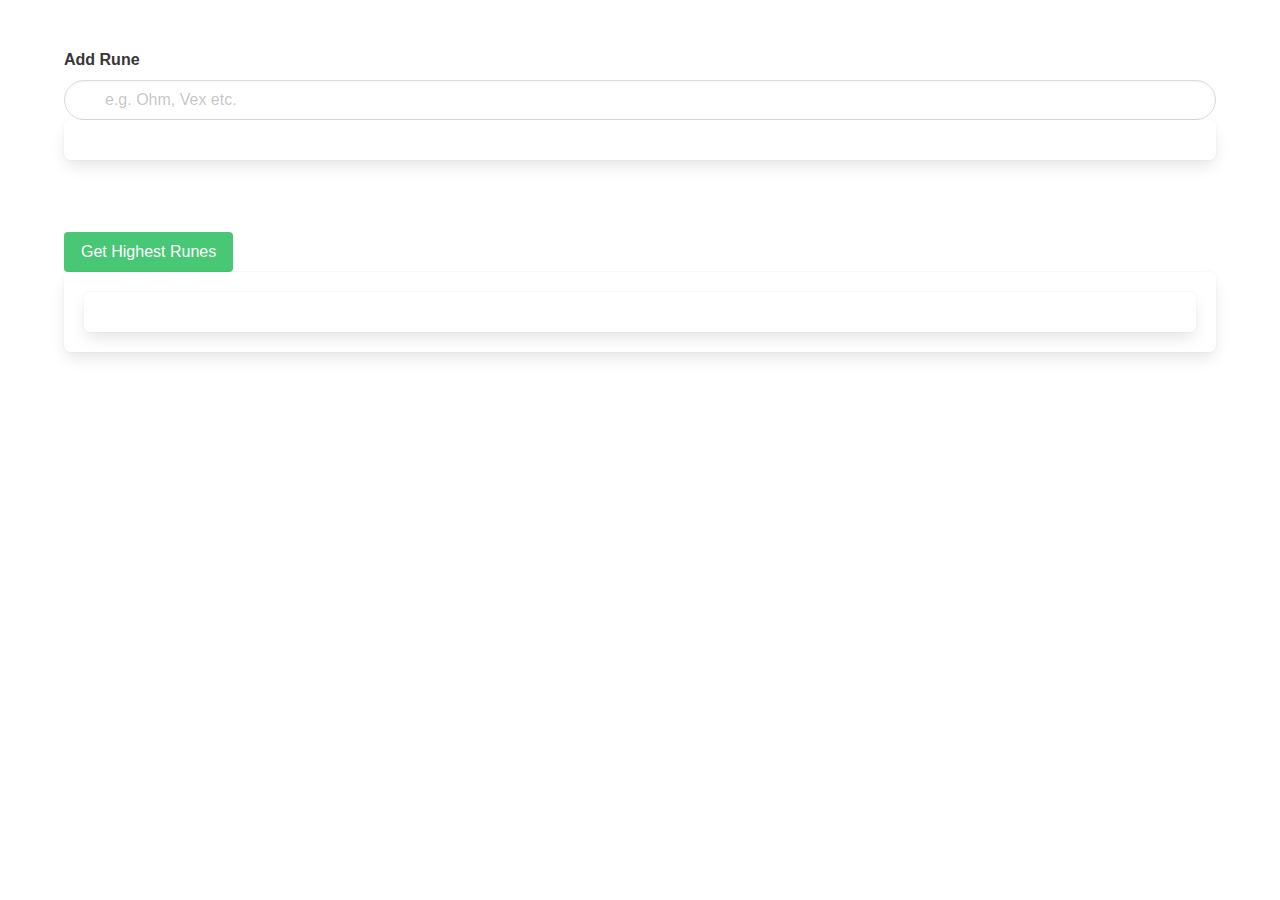
<file: d2runecombinator/index.html>
<html>
<head>
    <meta charset="utf-8">
    <link rel="stylesheet" href="vendor/normalize.css" />
    <link rel="stylesheet" href="vendor/buefy/buefy.min.css" />
    <link rel="stylesheet" href="vendor/font-awesome/css/all.css" />
    <link rel="stylesheet" href="css/main.css" />

    <script src="vendor/lodash/core.js"></script>
    <script src="vendor/jquery-3.6.0.min.js"></script>
    <script src="vendor/vue.js"></script>
    <script src="vendor/buefy/buefy.min.js"></script>
    <script src="vendor/vue-draggable/Sortable.min.js"></script>
    <script src="vendor/vue-draggable/vuedraggable.umd.js"></script>

    <title>Rune Combination</title>
</head>
<body>

<div id="app"> </div>

<script src="js/utilities.js"></script>
<script src="js/runeCombinationConfig.js"></script>
<script src="js/runeCombination.js"></script>
<script src="js/runeGroup.js"></script>
<script src="js/vue/runeView.js"></script>
<script src="js/vue/addRuneViewComponent.js"></script>
<script src="js/vue/runeView.js"></script>
<script src="js/vue/main.js"></script>

</body>
</html>
</file>
<file: d2runecombinator/css/main.css>
.passive-animation-step {
    background: none !important;
}

.animation-step {
    cursor: pointer;
    margin: 7px 0;
    font-weight: 600;
    margin: 1px !important;
}

.animation-step:hover {
    background-color: #4c4c4c;
}

.animation-small-input {
    width: 100px;
}

.table-row-spacer {
    width: 3em;
}
</file>
<file: d2runecombinator/vendor/buefy/buefy.min.css>
@charset "UTF-8";/*! Buefy v0.9.7 | MIT License | github.com/buefy/buefy */.is-noscroll{position:fixed;overflow-y:hidden;width:100%;bottom:0}@keyframes fadeOut{from{opacity:1}to{opacity:0}}.fadeOut{animation-name:fadeOut}@keyframes fadeOutDown{from{opacity:1}to{opacity:0;transform:translate3d(0,100%,0)}}.fadeOutDown{animation-name:fadeOutDown}@keyframes fadeOutUp{from{opacity:1}to{opacity:0;transform:translate3d(0,-100%,0)}}.fadeOutUp{animation-name:fadeOutUp}@keyframes fadeIn{from{opacity:0}to{opacity:1}}.fadeIn{animation-name:fadeIn}@keyframes fadeInDown{from{opacity:0;transform:translate3d(0,-100%,0)}to{opacity:1;transform:none}}.fadeInDown{animation-name:fadeInDown}@keyframes fadeInUp{from{opacity:0;transform:translate3d(0,100%,0)}to{opacity:1;transform:none}}.fadeInUp{animation-name:fadeInUp}.fade-enter-active,.fade-leave-active{transition:opacity 150ms ease-out}.fade-enter,.fade-leave-to{opacity:0}.zoom-in-enter-active,.zoom-in-leave-active{transition:opacity 150ms ease-out}.zoom-in-enter-active .animation-content,.zoom-in-leave-active .animation-content{transition:transform 150ms ease-out}.zoom-in-enter,.zoom-in-leave-active{opacity:0}.zoom-in-enter .animation-content,.zoom-in-leave-active .animation-content{transform:scale(.95)}.zoom-out-enter-active,.zoom-out-leave-active{transition:opacity 150ms ease-out}.zoom-out-enter-active .animation-content,.zoom-out-leave-active .animation-content{transition:transform 150ms ease-out}.zoom-out-enter,.zoom-out-leave-active{opacity:0}.zoom-out-enter .animation-content,.zoom-out-leave-active .animation-content{transform:scale(1.05)}.slide-next-enter-active,.slide-next-leave-active,.slide-prev-enter-active,.slide-prev-leave-active{transition:transform 250ms cubic-bezier(.785,.135,.15,.86)}.slide-next-enter,.slide-prev-leave-to{transform:translate3d(-100%,0,0);position:absolute;width:100%}.slide-next-leave-to,.slide-prev-enter{transform:translate3d(100%,0,0);position:absolute;width:100%}.slide-down-enter-active,.slide-down-leave-active,.slide-up-enter-active,.slide-up-leave-active{transition:transform 250ms cubic-bezier(.785,.135,.15,.86)}.slide-down-enter,.slide-up-leave-to{transform:translate3d(0,-100%,0);position:absolute;height:100%}.slide-down-leave-to,.slide-up-enter{transform:translate3d(0,100%,0);position:absolute;height:100%}.slide-enter-active{transition:150ms ease-out}.slide-leave-active{transition:150ms ease-out;transition-timing-function:cubic-bezier(0,1,.5,1)}.slide-enter-to,.slide-leave{max-height:100px;overflow:hidden}.slide-enter,.slide-leave-to{overflow:hidden;max-height:0}/*! bulma.io v0.9.2 | MIT License | github.com/jgthms/bulma */.button,.file-cta,.file-name,.input,.pagination-ellipsis,.pagination-link,.pagination-next,.pagination-previous,.select select,.taginput .taginput-container.is-focusable,.textarea{-moz-appearance:none;-webkit-appearance:none;align-items:center;border:1px solid transparent;border-radius:4px;box-shadow:none;display:inline-flex;font-size:1rem;height:2.5em;justify-content:flex-start;line-height:1.5;padding-bottom:calc(.5em - 1px);padding-left:calc(.75em - 1px);padding-right:calc(.75em - 1px);padding-top:calc(.5em - 1px);position:relative;vertical-align:top}.button:active,.button:focus,.file-cta:active,.file-cta:focus,.file-name:active,.file-name:focus,.input:active,.input:focus,.is-active.button,.is-active.file-cta,.is-active.file-name,.is-active.input,.is-active.pagination-ellipsis,.is-active.pagination-link,.is-active.pagination-next,.is-active.pagination-previous,.is-active.textarea,.is-focused.button,.is-focused.file-cta,.is-focused.file-name,.is-focused.input,.is-focused.pagination-ellipsis,.is-focused.pagination-link,.is-focused.pagination-next,.is-focused.pagination-previous,.is-focused.textarea,.pagination-ellipsis:active,.pagination-ellipsis:focus,.pagination-link:active,.pagination-link:focus,.pagination-next:active,.pagination-next:focus,.pagination-previous:active,.pagination-previous:focus,.select select.is-active,.select select.is-focused,.select select:active,.select select:focus,.taginput .is-active.taginput-container.is-focusable,.taginput .is-focused.taginput-container.is-focusable,.taginput .taginput-container.is-focusable:active,.taginput .taginput-container.is-focusable:focus,.textarea:active,.textarea:focus{outline:0}.select fieldset[disabled] select,.select select[disabled],.taginput [disabled].taginput-container.is-focusable,.taginput fieldset[disabled] .taginput-container.is-focusable,[disabled].button,[disabled].file-cta,[disabled].file-name,[disabled].input,[disabled].pagination-ellipsis,[disabled].pagination-link,[disabled].pagination-next,[disabled].pagination-previous,[disabled].textarea,fieldset[disabled] .button,fieldset[disabled] .file-cta,fieldset[disabled] .file-name,fieldset[disabled] .input,fieldset[disabled] .pagination-ellipsis,fieldset[disabled] .pagination-link,fieldset[disabled] .pagination-next,fieldset[disabled] .pagination-previous,fieldset[disabled] .select select,fieldset[disabled] .taginput .taginput-container.is-focusable,fieldset[disabled] .textarea{cursor:not-allowed}.b-checkbox.checkbox,.b-radio.radio,.breadcrumb,.button,.carousel,.carousel-list,.file,.is-unselectable,.pagination-ellipsis,.pagination-link,.pagination-next,.pagination-previous,.switch,.tabs{-webkit-touch-callout:none;-webkit-user-select:none;-moz-user-select:none;-ms-user-select:none;user-select:none}.navbar-link:not(.is-arrowless)::after,.select:not(.is-multiple):not(.is-loading)::after{border:3px solid transparent;border-radius:2px;border-right:0;border-top:0;content:" ";display:block;height:.625em;margin-top:-.4375em;pointer-events:none;position:absolute;top:50%;transform:rotate(-45deg);transform-origin:center;width:.625em}.block:not(:last-child),.box:not(:last-child),.breadcrumb:not(:last-child),.content:not(:last-child),.highlight:not(:last-child),.level:not(:last-child),.message:not(:last-child),.notification:not(:last-child),.pagination:not(:last-child),.progress-wrapper.is-not-native:not(:last-child),.progress:not(:last-child),.subtitle:not(:last-child),.table-container:not(:last-child),.table:not(:last-child),.tabs:not(:last-child),.title:not(:last-child){margin-bottom:1.5rem}.delete,.modal-close{-webkit-touch-callout:none;-webkit-user-select:none;-moz-user-select:none;-ms-user-select:none;user-select:none;-moz-appearance:none;-webkit-appearance:none;background-color:rgba(10,10,10,.2);border:none;border-radius:290486px;cursor:pointer;pointer-events:auto;display:inline-block;flex-grow:0;flex-shrink:0;font-size:0;height:20px;max-height:20px;max-width:20px;min-height:20px;min-width:20px;outline:0;position:relative;vertical-align:top;width:20px}.delete::after,.delete::before,.modal-close::after,.modal-close::before{background-color:#fff;content:"";display:block;left:50%;position:absolute;top:50%;transform:translateX(-50%) translateY(-50%) rotate(45deg);transform-origin:center center}.delete::before,.modal-close::before{height:2px;width:50%}.delete::after,.modal-close::after{height:50%;width:2px}.delete:focus,.delete:hover,.modal-close:focus,.modal-close:hover{background-color:rgba(10,10,10,.3)}.delete:active,.modal-close:active{background-color:rgba(10,10,10,.4)}.is-small.delete,.is-small.modal-close{height:16px;max-height:16px;max-width:16px;min-height:16px;min-width:16px;width:16px}.is-medium.delete,.is-medium.modal-close{height:24px;max-height:24px;max-width:24px;min-height:24px;min-width:24px;width:24px}.is-large.delete,.is-large.modal-close{height:32px;max-height:32px;max-width:32px;min-height:32px;min-width:32px;width:32px}.button.is-loading::after,.control.is-loading::after,.loader,.select.is-loading::after{animation:spinAround .5s infinite linear;border:2px solid #dbdbdb;border-radius:290486px;border-right-color:transparent;border-top-color:transparent;content:"";display:block;height:1em;position:relative;width:1em}.b-image-wrapper>img.has-ratio,.b-image-wrapper>img.placeholder,.hero-video,.image.is-16by9 .has-ratio,.image.is-16by9 img,.image.is-1by1 .has-ratio,.image.is-1by1 img,.image.is-1by2 .has-ratio,.image.is-1by2 img,.image.is-1by3 .has-ratio,.image.is-1by3 img,.image.is-2by1 .has-ratio,.image.is-2by1 img,.image.is-2by3 .has-ratio,.image.is-2by3 img,.image.is-3by1 .has-ratio,.image.is-3by1 img,.image.is-3by2 .has-ratio,.image.is-3by2 img,.image.is-3by4 .has-ratio,.image.is-3by4 img,.image.is-3by5 .has-ratio,.image.is-3by5 img,.image.is-4by3 .has-ratio,.image.is-4by3 img,.image.is-4by5 .has-ratio,.image.is-4by5 img,.image.is-5by3 .has-ratio,.image.is-5by3 img,.image.is-5by4 .has-ratio,.image.is-5by4 img,.image.is-9by16 .has-ratio,.image.is-9by16 img,.image.is-square .has-ratio,.image.is-square img,.is-overlay,.modal,.modal-background{bottom:0;left:0;position:absolute;right:0;top:0}/*! minireset.css v0.0.6 | MIT License | github.com/jgthms/minireset.css */blockquote,body,dd,dl,dt,fieldset,figure,h1,h2,h3,h4,h5,h6,hr,html,iframe,legend,li,ol,p,pre,textarea,ul{margin:0;padding:0}h1,h2,h3,h4,h5,h6{font-size:100%;font-weight:400}ul{list-style:none}button,input,select,textarea{margin:0}html{box-sizing:border-box}*,::after,::before{box-sizing:inherit}img,video{height:auto;max-width:100%}iframe{border:0}table{border-collapse:collapse;border-spacing:0}td,th{padding:0}td:not([align]),th:not([align]){text-align:inherit}html{background-color:#fff;font-size:16px;-moz-osx-font-smoothing:grayscale;-webkit-font-smoothing:antialiased;min-width:300px;overflow-x:hidden;overflow-y:scroll;text-rendering:optimizeLegibility;text-size-adjust:100%}article,aside,figure,footer,header,hgroup,section{display:block}body,button,input,optgroup,select,textarea{font-family:BlinkMacSystemFont,-apple-system,"Segoe UI",Roboto,Oxygen,Ubuntu,Cantarell,"Fira Sans","Droid Sans","Helvetica Neue",Helvetica,Arial,sans-serif}code,pre{-moz-osx-font-smoothing:auto;-webkit-font-smoothing:auto;font-family:monospace}body{color:#4a4a4a;font-size:1em;font-weight:400;line-height:1.5}a{color:#7957d5;cursor:pointer;text-decoration:none}a strong{color:currentColor}a:hover{color:#363636}code{background-color:#f5f5f5;color:#da1039;font-size:.875em;font-weight:400;padding:.25em .5em .25em}hr{background-color:#f5f5f5;border:none;display:block;height:2px;margin:1.5rem 0}img{height:auto;max-width:100%}input[type=checkbox],input[type=radio]{vertical-align:baseline}small{font-size:.875em}span{font-style:inherit;font-weight:inherit}strong{color:#363636;font-weight:700}fieldset{border:none}pre{-webkit-overflow-scrolling:touch;background-color:#f5f5f5;color:#4a4a4a;font-size:.875em;overflow-x:auto;padding:1.25rem 1.5rem;white-space:pre;word-wrap:normal}pre code{background-color:transparent;color:currentColor;font-size:1em;padding:0}table td,table th{vertical-align:top}table td:not([align]),table th:not([align]){text-align:inherit}table th{color:#363636}@keyframes spinAround{from{transform:rotate(0)}to{transform:rotate(359deg)}}.box{background-color:#fff;border-radius:6px;box-shadow:0 .5em 1em -.125em rgba(10,10,10,.1),0 0 0 1px rgba(10,10,10,.02);color:#4a4a4a;display:block;padding:1.25rem}a.box:focus,a.box:hover{box-shadow:0 .5em 1em -.125em rgba(10,10,10,.1),0 0 0 1px #7957d5}a.box:active{box-shadow:inset 0 1px 2px rgba(10,10,10,.2),0 0 0 1px #7957d5}.button{background-color:#fff;border-color:#dbdbdb;border-width:1px;color:#363636;cursor:pointer;justify-content:center;padding-bottom:calc(.5em - 1px);padding-left:1em;padding-right:1em;padding-top:calc(.5em - 1px);text-align:center;white-space:nowrap}.button strong{color:inherit}.button .icon,.button .icon.is-large,.button .icon.is-medium,.button .icon.is-small{height:1.5em;width:1.5em}.button .icon:first-child:not(:last-child){margin-left:calc(-.5em - 1px);margin-right:.25em}.button .icon:last-child:not(:first-child){margin-left:.25em;margin-right:calc(-.5em - 1px)}.button .icon:first-child:last-child{margin-left:calc(-.5em - 1px);margin-right:calc(-.5em - 1px)}.button.is-hovered,.button:hover{border-color:#b5b5b5;color:#363636}.button.is-focused,.button:focus{border-color:#7957d5;color:#363636}.button.is-focused:not(:active),.button:focus:not(:active){box-shadow:0 0 0 .125em rgba(121,87,213,.25)}.button.is-active,.button:active{border-color:#4a4a4a;color:#363636}.button.is-text{background-color:transparent;border-color:transparent;color:#4a4a4a;text-decoration:underline}.button.is-text.is-focused,.button.is-text.is-hovered,.button.is-text:focus,.button.is-text:hover{background-color:#f5f5f5;color:#363636}.button.is-text.is-active,.button.is-text:active{background-color:#e8e8e8;color:#363636}.button.is-text[disabled],fieldset[disabled] .button.is-text{background-color:transparent;border-color:transparent;box-shadow:none}.button.is-ghost{background:0 0;border-color:transparent;color:#7957d5;text-decoration:none}.button.is-ghost.is-hovered,.button.is-ghost:hover{color:#7957d5;text-decoration:underline}.button.is-white{background-color:#fff;border-color:transparent;color:#0a0a0a}.button.is-white.is-hovered,.button.is-white:hover{background-color:#f9f9f9;border-color:transparent;color:#0a0a0a}.button.is-white.is-focused,.button.is-white:focus{border-color:transparent;color:#0a0a0a}.button.is-white.is-focused:not(:active),.button.is-white:focus:not(:active){box-shadow:0 0 0 .125em rgba(255,255,255,.25)}.button.is-white.is-active,.button.is-white:active{background-color:#f2f2f2;border-color:transparent;color:#0a0a0a}.button.is-white[disabled],fieldset[disabled] .button.is-white{background-color:#fff;border-color:transparent;box-shadow:none}.button.is-white.is-inverted{background-color:#0a0a0a;color:#fff}.button.is-white.is-inverted.is-hovered,.button.is-white.is-inverted:hover{background-color:#000}.button.is-white.is-inverted[disabled],fieldset[disabled] .button.is-white.is-inverted{background-color:#0a0a0a;border-color:transparent;box-shadow:none;color:#fff}.button.is-white.is-loading::after{border-color:transparent transparent #0a0a0a #0a0a0a!important}.button.is-white.is-outlined{background-color:transparent;border-color:#fff;color:#fff}.button.is-white.is-outlined.is-focused,.button.is-white.is-outlined.is-hovered,.button.is-white.is-outlined:focus,.button.is-white.is-outlined:hover{background-color:#fff;border-color:#fff;color:#0a0a0a}.button.is-white.is-outlined.is-loading::after{border-color:transparent transparent #fff #fff!important}.button.is-white.is-outlined.is-loading.is-focused::after,.button.is-white.is-outlined.is-loading.is-hovered::after,.button.is-white.is-outlined.is-loading:focus::after,.button.is-white.is-outlined.is-loading:hover::after{border-color:transparent transparent #0a0a0a #0a0a0a!important}.button.is-white.is-outlined[disabled],fieldset[disabled] .button.is-white.is-outlined{background-color:transparent;border-color:#fff;box-shadow:none;color:#fff}.button.is-white.is-inverted.is-outlined{background-color:transparent;border-color:#0a0a0a;color:#0a0a0a}.button.is-white.is-inverted.is-outlined.is-focused,.button.is-white.is-inverted.is-outlined.is-hovered,.button.is-white.is-inverted.is-outlined:focus,.button.is-white.is-inverted.is-outlined:hover{background-color:#0a0a0a;color:#fff}.button.is-white.is-inverted.is-outlined.is-loading.is-focused::after,.button.is-white.is-inverted.is-outlined.is-loading.is-hovered::after,.button.is-white.is-inverted.is-outlined.is-loading:focus::after,.button.is-white.is-inverted.is-outlined.is-loading:hover::after{border-color:transparent transparent #fff #fff!important}.button.is-white.is-inverted.is-outlined[disabled],fieldset[disabled] .button.is-white.is-inverted.is-outlined{background-color:transparent;border-color:#0a0a0a;box-shadow:none;color:#0a0a0a}.button.is-black{background-color:#0a0a0a;border-color:transparent;color:#fff}.button.is-black.is-hovered,.button.is-black:hover{background-color:#040404;border-color:transparent;color:#fff}.button.is-black.is-focused,.button.is-black:focus{border-color:transparent;color:#fff}.button.is-black.is-focused:not(:active),.button.is-black:focus:not(:active){box-shadow:0 0 0 .125em rgba(10,10,10,.25)}.button.is-black.is-active,.button.is-black:active{background-color:#000;border-color:transparent;color:#fff}.button.is-black[disabled],fieldset[disabled] .button.is-black{background-color:#0a0a0a;border-color:transparent;box-shadow:none}.button.is-black.is-inverted{background-color:#fff;color:#0a0a0a}.button.is-black.is-inverted.is-hovered,.button.is-black.is-inverted:hover{background-color:#f2f2f2}.button.is-black.is-inverted[disabled],fieldset[disabled] .button.is-black.is-inverted{background-color:#fff;border-color:transparent;box-shadow:none;color:#0a0a0a}.button.is-black.is-loading::after{border-color:transparent transparent #fff #fff!important}.button.is-black.is-outlined{background-color:transparent;border-color:#0a0a0a;color:#0a0a0a}.button.is-black.is-outlined.is-focused,.button.is-black.is-outlined.is-hovered,.button.is-black.is-outlined:focus,.button.is-black.is-outlined:hover{background-color:#0a0a0a;border-color:#0a0a0a;color:#fff}.button.is-black.is-outlined.is-loading::after{border-color:transparent transparent #0a0a0a #0a0a0a!important}.button.is-black.is-outlined.is-loading.is-focused::after,.button.is-black.is-outlined.is-loading.is-hovered::after,.button.is-black.is-outlined.is-loading:focus::after,.button.is-black.is-outlined.is-loading:hover::after{border-color:transparent transparent #fff #fff!important}.button.is-black.is-outlined[disabled],fieldset[disabled] .button.is-black.is-outlined{background-color:transparent;border-color:#0a0a0a;box-shadow:none;color:#0a0a0a}.button.is-black.is-inverted.is-outlined{background-color:transparent;border-color:#fff;color:#fff}.button.is-black.is-inverted.is-outlined.is-focused,.button.is-black.is-inverted.is-outlined.is-hovered,.button.is-black.is-inverted.is-outlined:focus,.button.is-black.is-inverted.is-outlined:hover{background-color:#fff;color:#0a0a0a}.button.is-black.is-inverted.is-outlined.is-loading.is-focused::after,.button.is-black.is-inverted.is-outlined.is-loading.is-hovered::after,.button.is-black.is-inverted.is-outlined.is-loading:focus::after,.button.is-black.is-inverted.is-outlined.is-loading:hover::after{border-color:transparent transparent #0a0a0a #0a0a0a!important}.button.is-black.is-inverted.is-outlined[disabled],fieldset[disabled] .button.is-black.is-inverted.is-outlined{background-color:transparent;border-color:#fff;box-shadow:none;color:#fff}.button.is-light{background-color:#f5f5f5;border-color:transparent;color:rgba(0,0,0,.7)}.button.is-light.is-hovered,.button.is-light:hover{background-color:#eee;border-color:transparent;color:rgba(0,0,0,.7)}.button.is-light.is-focused,.button.is-light:focus{border-color:transparent;color:rgba(0,0,0,.7)}.button.is-light.is-focused:not(:active),.button.is-light:focus:not(:active){box-shadow:0 0 0 .125em rgba(245,245,245,.25)}.button.is-light.is-active,.button.is-light:active{background-color:#e8e8e8;border-color:transparent;color:rgba(0,0,0,.7)}.button.is-light[disabled],fieldset[disabled] .button.is-light{background-color:#f5f5f5;border-color:transparent;box-shadow:none}.button.is-light.is-inverted{background-color:rgba(0,0,0,.7);color:#f5f5f5}.button.is-light.is-inverted.is-hovered,.button.is-light.is-inverted:hover{background-color:rgba(0,0,0,.7)}.button.is-light.is-inverted[disabled],fieldset[disabled] .button.is-light.is-inverted{background-color:rgba(0,0,0,.7);border-color:transparent;box-shadow:none;color:#f5f5f5}.button.is-light.is-loading::after{border-color:transparent transparent rgba(0,0,0,.7) rgba(0,0,0,.7)!important}.button.is-light.is-outlined{background-color:transparent;border-color:#f5f5f5;color:#f5f5f5}.button.is-light.is-outlined.is-focused,.button.is-light.is-outlined.is-hovered,.button.is-light.is-outlined:focus,.button.is-light.is-outlined:hover{background-color:#f5f5f5;border-color:#f5f5f5;color:rgba(0,0,0,.7)}.button.is-light.is-outlined.is-loading::after{border-color:transparent transparent #f5f5f5 #f5f5f5!important}.button.is-light.is-outlined.is-loading.is-focused::after,.button.is-light.is-outlined.is-loading.is-hovered::after,.button.is-light.is-outlined.is-loading:focus::after,.button.is-light.is-outlined.is-loading:hover::after{border-color:transparent transparent rgba(0,0,0,.7) rgba(0,0,0,.7)!important}.button.is-light.is-outlined[disabled],fieldset[disabled] .button.is-light.is-outlined{background-color:transparent;border-color:#f5f5f5;box-shadow:none;color:#f5f5f5}.button.is-light.is-inverted.is-outlined{background-color:transparent;border-color:rgba(0,0,0,.7);color:rgba(0,0,0,.7)}.button.is-light.is-inverted.is-outlined.is-focused,.button.is-light.is-inverted.is-outlined.is-hovered,.button.is-light.is-inverted.is-outlined:focus,.button.is-light.is-inverted.is-outlined:hover{background-color:rgba(0,0,0,.7);color:#f5f5f5}.button.is-light.is-inverted.is-outlined.is-loading.is-focused::after,.button.is-light.is-inverted.is-outlined.is-loading.is-hovered::after,.button.is-light.is-inverted.is-outlined.is-loading:focus::after,.button.is-light.is-inverted.is-outlined.is-loading:hover::after{border-color:transparent transparent #f5f5f5 #f5f5f5!important}.button.is-light.is-inverted.is-outlined[disabled],fieldset[disabled] .button.is-light.is-inverted.is-outlined{background-color:transparent;border-color:rgba(0,0,0,.7);box-shadow:none;color:rgba(0,0,0,.7)}.button.is-dark{background-color:#363636;border-color:transparent;color:#fff}.button.is-dark.is-hovered,.button.is-dark:hover{background-color:#2f2f2f;border-color:transparent;color:#fff}.button.is-dark.is-focused,.button.is-dark:focus{border-color:transparent;color:#fff}.button.is-dark.is-focused:not(:active),.button.is-dark:focus:not(:active){box-shadow:0 0 0 .125em rgba(54,54,54,.25)}.button.is-dark.is-active,.button.is-dark:active{background-color:#292929;border-color:transparent;color:#fff}.button.is-dark[disabled],fieldset[disabled] .button.is-dark{background-color:#363636;border-color:transparent;box-shadow:none}.button.is-dark.is-inverted{background-color:#fff;color:#363636}.button.is-dark.is-inverted.is-hovered,.button.is-dark.is-inverted:hover{background-color:#f2f2f2}.button.is-dark.is-inverted[disabled],fieldset[disabled] .button.is-dark.is-inverted{background-color:#fff;border-color:transparent;box-shadow:none;color:#363636}.button.is-dark.is-loading::after{border-color:transparent transparent #fff #fff!important}.button.is-dark.is-outlined{background-color:transparent;border-color:#363636;color:#363636}.button.is-dark.is-outlined.is-focused,.button.is-dark.is-outlined.is-hovered,.button.is-dark.is-outlined:focus,.button.is-dark.is-outlined:hover{background-color:#363636;border-color:#363636;color:#fff}.button.is-dark.is-outlined.is-loading::after{border-color:transparent transparent #363636 #363636!important}.button.is-dark.is-outlined.is-loading.is-focused::after,.button.is-dark.is-outlined.is-loading.is-hovered::after,.button.is-dark.is-outlined.is-loading:focus::after,.button.is-dark.is-outlined.is-loading:hover::after{border-color:transparent transparent #fff #fff!important}.button.is-dark.is-outlined[disabled],fieldset[disabled] .button.is-dark.is-outlined{background-color:transparent;border-color:#363636;box-shadow:none;color:#363636}.button.is-dark.is-inverted.is-outlined{background-color:transparent;border-color:#fff;color:#fff}.button.is-dark.is-inverted.is-outlined.is-focused,.button.is-dark.is-inverted.is-outlined.is-hovered,.button.is-dark.is-inverted.is-outlined:focus,.button.is-dark.is-inverted.is-outlined:hover{background-color:#fff;color:#363636}.button.is-dark.is-inverted.is-outlined.is-loading.is-focused::after,.button.is-dark.is-inverted.is-outlined.is-loading.is-hovered::after,.button.is-dark.is-inverted.is-outlined.is-loading:focus::after,.button.is-dark.is-inverted.is-outlined.is-loading:hover::after{border-color:transparent transparent #363636 #363636!important}.button.is-dark.is-inverted.is-outlined[disabled],fieldset[disabled] .button.is-dark.is-inverted.is-outlined{background-color:transparent;border-color:#fff;box-shadow:none;color:#fff}.button.is-primary{background-color:#7957d5;border-color:transparent;color:#fff}.button.is-primary.is-hovered,.button.is-primary:hover{background-color:#714dd2;border-color:transparent;color:#fff}.button.is-primary.is-focused,.button.is-primary:focus{border-color:transparent;color:#fff}.button.is-primary.is-focused:not(:active),.button.is-primary:focus:not(:active){box-shadow:0 0 0 .125em rgba(121,87,213,.25)}.button.is-primary.is-active,.button.is-primary:active{background-color:#6943d0;border-color:transparent;color:#fff}.button.is-primary[disabled],fieldset[disabled] .button.is-primary{background-color:#7957d5;border-color:transparent;box-shadow:none}.button.is-primary.is-inverted{background-color:#fff;color:#7957d5}.button.is-primary.is-inverted.is-hovered,.button.is-primary.is-inverted:hover{background-color:#f2f2f2}.button.is-primary.is-inverted[disabled],fieldset[disabled] .button.is-primary.is-inverted{background-color:#fff;border-color:transparent;box-shadow:none;color:#7957d5}.button.is-primary.is-loading::after{border-color:transparent transparent #fff #fff!important}.button.is-primary.is-outlined{background-color:transparent;border-color:#7957d5;color:#7957d5}.button.is-primary.is-outlined.is-focused,.button.is-primary.is-outlined.is-hovered,.button.is-primary.is-outlined:focus,.button.is-primary.is-outlined:hover{background-color:#7957d5;border-color:#7957d5;color:#fff}.button.is-primary.is-outlined.is-loading::after{border-color:transparent transparent #7957d5 #7957d5!important}.button.is-primary.is-outlined.is-loading.is-focused::after,.button.is-primary.is-outlined.is-loading.is-hovered::after,.button.is-primary.is-outlined.is-loading:focus::after,.button.is-primary.is-outlined.is-loading:hover::after{border-color:transparent transparent #fff #fff!important}.button.is-primary.is-outlined[disabled],fieldset[disabled] .button.is-primary.is-outlined{background-color:transparent;border-color:#7957d5;box-shadow:none;color:#7957d5}.button.is-primary.is-inverted.is-outlined{background-color:transparent;border-color:#fff;color:#fff}.button.is-primary.is-inverted.is-outlined.is-focused,.button.is-primary.is-inverted.is-outlined.is-hovered,.button.is-primary.is-inverted.is-outlined:focus,.button.is-primary.is-inverted.is-outlined:hover{background-color:#fff;color:#7957d5}.button.is-primary.is-inverted.is-outlined.is-loading.is-focused::after,.button.is-primary.is-inverted.is-outlined.is-loading.is-hovered::after,.button.is-primary.is-inverted.is-outlined.is-loading:focus::after,.button.is-primary.is-inverted.is-outlined.is-loading:hover::after{border-color:transparent transparent #7957d5 #7957d5!important}.button.is-primary.is-inverted.is-outlined[disabled],fieldset[disabled] .button.is-primary.is-inverted.is-outlined{background-color:transparent;border-color:#fff;box-shadow:none;color:#fff}.button.is-primary.is-light{background-color:#f2effb;color:#552fbc}.button.is-primary.is-light.is-hovered,.button.is-primary.is-light:hover{background-color:#eae4f8;border-color:transparent;color:#552fbc}.button.is-primary.is-light.is-active,.button.is-primary.is-light:active{background-color:#e2daf6;border-color:transparent;color:#552fbc}.button.is-link{background-color:#7957d5;border-color:transparent;color:#fff}.button.is-link.is-hovered,.button.is-link:hover{background-color:#714dd2;border-color:transparent;color:#fff}.button.is-link.is-focused,.button.is-link:focus{border-color:transparent;color:#fff}.button.is-link.is-focused:not(:active),.button.is-link:focus:not(:active){box-shadow:0 0 0 .125em rgba(121,87,213,.25)}.button.is-link.is-active,.button.is-link:active{background-color:#6943d0;border-color:transparent;color:#fff}.button.is-link[disabled],fieldset[disabled] .button.is-link{background-color:#7957d5;border-color:transparent;box-shadow:none}.button.is-link.is-inverted{background-color:#fff;color:#7957d5}.button.is-link.is-inverted.is-hovered,.button.is-link.is-inverted:hover{background-color:#f2f2f2}.button.is-link.is-inverted[disabled],fieldset[disabled] .button.is-link.is-inverted{background-color:#fff;border-color:transparent;box-shadow:none;color:#7957d5}.button.is-link.is-loading::after{border-color:transparent transparent #fff #fff!important}.button.is-link.is-outlined{background-color:transparent;border-color:#7957d5;color:#7957d5}.button.is-link.is-outlined.is-focused,.button.is-link.is-outlined.is-hovered,.button.is-link.is-outlined:focus,.button.is-link.is-outlined:hover{background-color:#7957d5;border-color:#7957d5;color:#fff}.button.is-link.is-outlined.is-loading::after{border-color:transparent transparent #7957d5 #7957d5!important}.button.is-link.is-outlined.is-loading.is-focused::after,.button.is-link.is-outlined.is-loading.is-hovered::after,.button.is-link.is-outlined.is-loading:focus::after,.button.is-link.is-outlined.is-loading:hover::after{border-color:transparent transparent #fff #fff!important}.button.is-link.is-outlined[disabled],fieldset[disabled] .button.is-link.is-outlined{background-color:transparent;border-color:#7957d5;box-shadow:none;color:#7957d5}.button.is-link.is-inverted.is-outlined{background-color:transparent;border-color:#fff;color:#fff}.button.is-link.is-inverted.is-outlined.is-focused,.button.is-link.is-inverted.is-outlined.is-hovered,.button.is-link.is-inverted.is-outlined:focus,.button.is-link.is-inverted.is-outlined:hover{background-color:#fff;color:#7957d5}.button.is-link.is-inverted.is-outlined.is-loading.is-focused::after,.button.is-link.is-inverted.is-outlined.is-loading.is-hovered::after,.button.is-link.is-inverted.is-outlined.is-loading:focus::after,.button.is-link.is-inverted.is-outlined.is-loading:hover::after{border-color:transparent transparent #7957d5 #7957d5!important}.button.is-link.is-inverted.is-outlined[disabled],fieldset[disabled] .button.is-link.is-inverted.is-outlined{background-color:transparent;border-color:#fff;box-shadow:none;color:#fff}.button.is-link.is-light{background-color:#f2effb;color:#552fbc}.button.is-link.is-light.is-hovered,.button.is-link.is-light:hover{background-color:#eae4f8;border-color:transparent;color:#552fbc}.button.is-link.is-light.is-active,.button.is-link.is-light:active{background-color:#e2daf6;border-color:transparent;color:#552fbc}.button.is-info{background-color:#167df0;border-color:transparent;color:#fff}.button.is-info.is-hovered,.button.is-info:hover{background-color:#0f77ea;border-color:transparent;color:#fff}.button.is-info.is-focused,.button.is-info:focus{border-color:transparent;color:#fff}.button.is-info.is-focused:not(:active),.button.is-info:focus:not(:active){box-shadow:0 0 0 .125em rgba(22,125,240,.25)}.button.is-info.is-active,.button.is-info:active{background-color:#0e71de;border-color:transparent;color:#fff}.button.is-info[disabled],fieldset[disabled] .button.is-info{background-color:#167df0;border-color:transparent;box-shadow:none}.button.is-info.is-inverted{background-color:#fff;color:#167df0}.button.is-info.is-inverted.is-hovered,.button.is-info.is-inverted:hover{background-color:#f2f2f2}.button.is-info.is-inverted[disabled],fieldset[disabled] .button.is-info.is-inverted{background-color:#fff;border-color:transparent;box-shadow:none;color:#167df0}.button.is-info.is-loading::after{border-color:transparent transparent #fff #fff!important}.button.is-info.is-outlined{background-color:transparent;border-color:#167df0;color:#167df0}.button.is-info.is-outlined.is-focused,.button.is-info.is-outlined.is-hovered,.button.is-info.is-outlined:focus,.button.is-info.is-outlined:hover{background-color:#167df0;border-color:#167df0;color:#fff}.button.is-info.is-outlined.is-loading::after{border-color:transparent transparent #167df0 #167df0!important}.button.is-info.is-outlined.is-loading.is-focused::after,.button.is-info.is-outlined.is-loading.is-hovered::after,.button.is-info.is-outlined.is-loading:focus::after,.button.is-info.is-outlined.is-loading:hover::after{border-color:transparent transparent #fff #fff!important}.button.is-info.is-outlined[disabled],fieldset[disabled] .button.is-info.is-outlined{background-color:transparent;border-color:#167df0;box-shadow:none;color:#167df0}.button.is-info.is-inverted.is-outlined{background-color:transparent;border-color:#fff;color:#fff}.button.is-info.is-inverted.is-outlined.is-focused,.button.is-info.is-inverted.is-outlined.is-hovered,.button.is-info.is-inverted.is-outlined:focus,.button.is-info.is-inverted.is-outlined:hover{background-color:#fff;color:#167df0}.button.is-info.is-inverted.is-outlined.is-loading.is-focused::after,.button.is-info.is-inverted.is-outlined.is-loading.is-hovered::after,.button.is-info.is-inverted.is-outlined.is-loading:focus::after,.button.is-info.is-inverted.is-outlined.is-loading:hover::after{border-color:transparent transparent #167df0 #167df0!important}.button.is-info.is-inverted.is-outlined[disabled],fieldset[disabled] .button.is-info.is-inverted.is-outlined{background-color:transparent;border-color:#fff;box-shadow:none;color:#fff}.button.is-info.is-light{background-color:#ecf4fe;color:#0d68ce}.button.is-info.is-light.is-hovered,.button.is-info.is-light:hover{background-color:#e0eefd;border-color:transparent;color:#0d68ce}.button.is-info.is-light.is-active,.button.is-info.is-light:active{background-color:#d4e7fc;border-color:transparent;color:#0d68ce}.button.is-success{background-color:#48c774;border-color:transparent;color:#fff}.button.is-success.is-hovered,.button.is-success:hover{background-color:#3ec46d;border-color:transparent;color:#fff}.button.is-success.is-focused,.button.is-success:focus{border-color:transparent;color:#fff}.button.is-success.is-focused:not(:active),.button.is-success:focus:not(:active){box-shadow:0 0 0 .125em rgba(72,199,116,.25)}.button.is-success.is-active,.button.is-success:active{background-color:#3abb67;border-color:transparent;color:#fff}.button.is-success[disabled],fieldset[disabled] .button.is-success{background-color:#48c774;border-color:transparent;box-shadow:none}.button.is-success.is-inverted{background-color:#fff;color:#48c774}.button.is-success.is-inverted.is-hovered,.button.is-success.is-inverted:hover{background-color:#f2f2f2}.button.is-success.is-inverted[disabled],fieldset[disabled] .button.is-success.is-inverted{background-color:#fff;border-color:transparent;box-shadow:none;color:#48c774}.button.is-success.is-loading::after{border-color:transparent transparent #fff #fff!important}.button.is-success.is-outlined{background-color:transparent;border-color:#48c774;color:#48c774}.button.is-success.is-outlined.is-focused,.button.is-success.is-outlined.is-hovered,.button.is-success.is-outlined:focus,.button.is-success.is-outlined:hover{background-color:#48c774;border-color:#48c774;color:#fff}.button.is-success.is-outlined.is-loading::after{border-color:transparent transparent #48c774 #48c774!important}.button.is-success.is-outlined.is-loading.is-focused::after,.button.is-success.is-outlined.is-loading.is-hovered::after,.button.is-success.is-outlined.is-loading:focus::after,.button.is-success.is-outlined.is-loading:hover::after{border-color:transparent transparent #fff #fff!important}.button.is-success.is-outlined[disabled],fieldset[disabled] .button.is-success.is-outlined{background-color:transparent;border-color:#48c774;box-shadow:none;color:#48c774}.button.is-success.is-inverted.is-outlined{background-color:transparent;border-color:#fff;color:#fff}.button.is-success.is-inverted.is-outlined.is-focused,.button.is-success.is-inverted.is-outlined.is-hovered,.button.is-success.is-inverted.is-outlined:focus,.button.is-success.is-inverted.is-outlined:hover{background-color:#fff;color:#48c774}.button.is-success.is-inverted.is-outlined.is-loading.is-focused::after,.button.is-success.is-inverted.is-outlined.is-loading.is-hovered::after,.button.is-success.is-inverted.is-outlined.is-loading:focus::after,.button.is-success.is-inverted.is-outlined.is-loading:hover::after{border-color:transparent transparent #48c774 #48c774!important}.button.is-success.is-inverted.is-outlined[disabled],fieldset[disabled] .button.is-success.is-inverted.is-outlined{background-color:transparent;border-color:#fff;box-shadow:none;color:#fff}.button.is-success.is-light{background-color:#effaf3;color:#257942}.button.is-success.is-light.is-hovered,.button.is-success.is-light:hover{background-color:#e6f7ec;border-color:transparent;color:#257942}.button.is-success.is-light.is-active,.button.is-success.is-light:active{background-color:#dcf4e4;border-color:transparent;color:#257942}.button.is-warning{background-color:#ffdd57;border-color:transparent;color:rgba(0,0,0,.7)}.button.is-warning.is-hovered,.button.is-warning:hover{background-color:#ffdb4a;border-color:transparent;color:rgba(0,0,0,.7)}.button.is-warning.is-focused,.button.is-warning:focus{border-color:transparent;color:rgba(0,0,0,.7)}.button.is-warning.is-focused:not(:active),.button.is-warning:focus:not(:active){box-shadow:0 0 0 .125em rgba(255,221,87,.25)}.button.is-warning.is-active,.button.is-warning:active{background-color:#ffd83d;border-color:transparent;color:rgba(0,0,0,.7)}.button.is-warning[disabled],fieldset[disabled] .button.is-warning{background-color:#ffdd57;border-color:transparent;box-shadow:none}.button.is-warning.is-inverted{background-color:rgba(0,0,0,.7);color:#ffdd57}.button.is-warning.is-inverted.is-hovered,.button.is-warning.is-inverted:hover{background-color:rgba(0,0,0,.7)}.button.is-warning.is-inverted[disabled],fieldset[disabled] .button.is-warning.is-inverted{background-color:rgba(0,0,0,.7);border-color:transparent;box-shadow:none;color:#ffdd57}.button.is-warning.is-loading::after{border-color:transparent transparent rgba(0,0,0,.7) rgba(0,0,0,.7)!important}.button.is-warning.is-outlined{background-color:transparent;border-color:#ffdd57;color:#ffdd57}.button.is-warning.is-outlined.is-focused,.button.is-warning.is-outlined.is-hovered,.button.is-warning.is-outlined:focus,.button.is-warning.is-outlined:hover{background-color:#ffdd57;border-color:#ffdd57;color:rgba(0,0,0,.7)}.button.is-warning.is-outlined.is-loading::after{border-color:transparent transparent #ffdd57 #ffdd57!important}.button.is-warning.is-outlined.is-loading.is-focused::after,.button.is-warning.is-outlined.is-loading.is-hovered::after,.button.is-warning.is-outlined.is-loading:focus::after,.button.is-warning.is-outlined.is-loading:hover::after{border-color:transparent transparent rgba(0,0,0,.7) rgba(0,0,0,.7)!important}.button.is-warning.is-outlined[disabled],fieldset[disabled] .button.is-warning.is-outlined{background-color:transparent;border-color:#ffdd57;box-shadow:none;color:#ffdd57}.button.is-warning.is-inverted.is-outlined{background-color:transparent;border-color:rgba(0,0,0,.7);color:rgba(0,0,0,.7)}.button.is-warning.is-inverted.is-outlined.is-focused,.button.is-warning.is-inverted.is-outlined.is-hovered,.button.is-warning.is-inverted.is-outlined:focus,.button.is-warning.is-inverted.is-outlined:hover{background-color:rgba(0,0,0,.7);color:#ffdd57}.button.is-warning.is-inverted.is-outlined.is-loading.is-focused::after,.button.is-warning.is-inverted.is-outlined.is-loading.is-hovered::after,.button.is-warning.is-inverted.is-outlined.is-loading:focus::after,.button.is-warning.is-inverted.is-outlined.is-loading:hover::after{border-color:transparent transparent #ffdd57 #ffdd57!important}.button.is-warning.is-inverted.is-outlined[disabled],fieldset[disabled] .button.is-warning.is-inverted.is-outlined{background-color:transparent;border-color:rgba(0,0,0,.7);box-shadow:none;color:rgba(0,0,0,.7)}.button.is-warning.is-light{background-color:#fffbeb;color:#947600}.button.is-warning.is-light.is-hovered,.button.is-warning.is-light:hover{background-color:#fff8de;border-color:transparent;color:#947600}.button.is-warning.is-light.is-active,.button.is-warning.is-light:active{background-color:#fff6d1;border-color:transparent;color:#947600}.button.is-danger{background-color:#f14668;border-color:transparent;color:#fff}.button.is-danger.is-hovered,.button.is-danger:hover{background-color:#f03a5f;border-color:transparent;color:#fff}.button.is-danger.is-focused,.button.is-danger:focus{border-color:transparent;color:#fff}.button.is-danger.is-focused:not(:active),.button.is-danger:focus:not(:active){box-shadow:0 0 0 .125em rgba(241,70,104,.25)}.button.is-danger.is-active,.button.is-danger:active{background-color:#ef2e55;border-color:transparent;color:#fff}.button.is-danger[disabled],fieldset[disabled] .button.is-danger{background-color:#f14668;border-color:transparent;box-shadow:none}.button.is-danger.is-inverted{background-color:#fff;color:#f14668}.button.is-danger.is-inverted.is-hovered,.button.is-danger.is-inverted:hover{background-color:#f2f2f2}.button.is-danger.is-inverted[disabled],fieldset[disabled] .button.is-danger.is-inverted{background-color:#fff;border-color:transparent;box-shadow:none;color:#f14668}.button.is-danger.is-loading::after{border-color:transparent transparent #fff #fff!important}.button.is-danger.is-outlined{background-color:transparent;border-color:#f14668;color:#f14668}.button.is-danger.is-outlined.is-focused,.button.is-danger.is-outlined.is-hovered,.button.is-danger.is-outlined:focus,.button.is-danger.is-outlined:hover{background-color:#f14668;border-color:#f14668;color:#fff}.button.is-danger.is-outlined.is-loading::after{border-color:transparent transparent #f14668 #f14668!important}.button.is-danger.is-outlined.is-loading.is-focused::after,.button.is-danger.is-outlined.is-loading.is-hovered::after,.button.is-danger.is-outlined.is-loading:focus::after,.button.is-danger.is-outlined.is-loading:hover::after{border-color:transparent transparent #fff #fff!important}.button.is-danger.is-outlined[disabled],fieldset[disabled] .button.is-danger.is-outlined{background-color:transparent;border-color:#f14668;box-shadow:none;color:#f14668}.button.is-danger.is-inverted.is-outlined{background-color:transparent;border-color:#fff;color:#fff}.button.is-danger.is-inverted.is-outlined.is-focused,.button.is-danger.is-inverted.is-outlined.is-hovered,.button.is-danger.is-inverted.is-outlined:focus,.button.is-danger.is-inverted.is-outlined:hover{background-color:#fff;color:#f14668}.button.is-danger.is-inverted.is-outlined.is-loading.is-focused::after,.button.is-danger.is-inverted.is-outlined.is-loading.is-hovered::after,.button.is-danger.is-inverted.is-outlined.is-loading:focus::after,.button.is-danger.is-inverted.is-outlined.is-loading:hover::after{border-color:transparent transparent #f14668 #f14668!important}.button.is-danger.is-inverted.is-outlined[disabled],fieldset[disabled] .button.is-danger.is-inverted.is-outlined{background-color:transparent;border-color:#fff;box-shadow:none;color:#fff}.button.is-danger.is-light{background-color:#feecf0;color:#cc0f35}.button.is-danger.is-light.is-hovered,.button.is-danger.is-light:hover{background-color:#fde0e6;border-color:transparent;color:#cc0f35}.button.is-danger.is-light.is-active,.button.is-danger.is-light:active{background-color:#fcd4dc;border-color:transparent;color:#cc0f35}.button.is-small{font-size:.75rem}.button.is-small:not(.is-rounded){border-radius:2px}.button.is-normal{font-size:1rem}.button.is-medium{font-size:1.25rem}.button.is-large{font-size:1.5rem}.button[disabled],fieldset[disabled] .button{background-color:#fff;border-color:#dbdbdb;box-shadow:none;opacity:.5}.button.is-fullwidth{display:flex;width:100%}.button.is-loading{color:transparent!important;pointer-events:none}.button.is-loading::after{position:absolute;left:calc(50% - (1em / 2));top:calc(50% - (1em / 2));position:absolute!important}.button.is-static{background-color:#f5f5f5;border-color:#dbdbdb;color:#7a7a7a;box-shadow:none;pointer-events:none}.button.is-rounded{border-radius:290486px;padding-left:calc(1em + .25em);padding-right:calc(1em + .25em)}.buttons{align-items:center;display:flex;flex-wrap:wrap;justify-content:flex-start}.buttons .button{margin-bottom:.5rem}.buttons .button:not(:last-child):not(.is-fullwidth){margin-right:.5rem}.buttons:last-child{margin-bottom:-.5rem}.buttons:not(:last-child){margin-bottom:1rem}.buttons.are-small .button:not(.is-normal):not(.is-medium):not(.is-large){font-size:.75rem}.buttons.are-small .button:not(.is-normal):not(.is-medium):not(.is-large):not(.is-rounded){border-radius:2px}.buttons.are-medium .button:not(.is-small):not(.is-normal):not(.is-large){font-size:1.25rem}.buttons.are-large .button:not(.is-small):not(.is-normal):not(.is-medium){font-size:1.5rem}.buttons.has-addons .button:not(:first-child){border-bottom-left-radius:0;border-top-left-radius:0}.buttons.has-addons .button:not(:last-child){border-bottom-right-radius:0;border-top-right-radius:0;margin-right:-1px}.buttons.has-addons .button:last-child{margin-right:0}.buttons.has-addons .button.is-hovered,.buttons.has-addons .button:hover{z-index:2}.buttons.has-addons .button.is-active,.buttons.has-addons .button.is-focused,.buttons.has-addons .button.is-selected,.buttons.has-addons .button:active,.buttons.has-addons .button:focus{z-index:3}.buttons.has-addons .button.is-active:hover,.buttons.has-addons .button.is-focused:hover,.buttons.has-addons .button.is-selected:hover,.buttons.has-addons .button:active:hover,.buttons.has-addons .button:focus:hover{z-index:4}.buttons.has-addons .button.is-expanded{flex-grow:1;flex-shrink:1}.buttons.is-centered{justify-content:center}.buttons.is-centered:not(.has-addons) .button:not(.is-fullwidth){margin-left:.25rem;margin-right:.25rem}.buttons.is-right{justify-content:flex-end}.buttons.is-right:not(.has-addons) .button:not(.is-fullwidth){margin-left:.25rem;margin-right:.25rem}.container{flex-grow:1;margin:0 auto;position:relative;width:auto}.container.is-fluid{max-width:none!important;padding-left:32px;padding-right:32px;width:100%}@media screen and (min-width:1024px){.container{max-width:960px}}@media screen and (max-width:1215px){.container.is-widescreen:not(.is-max-desktop){max-width:1152px}}@media screen and (max-width:1407px){.container.is-fullhd:not(.is-max-desktop):not(.is-max-widescreen){max-width:1344px}}@media screen and (min-width:1216px){.container:not(.is-max-desktop){max-width:1152px}}@media screen and (min-width:1408px){.container:not(.is-max-desktop):not(.is-max-widescreen){max-width:1344px}}.content li+li{margin-top:.25em}.content blockquote:not(:last-child),.content dl:not(:last-child),.content ol:not(:last-child),.content p:not(:last-child),.content pre:not(:last-child),.content table:not(:last-child),.content ul:not(:last-child){margin-bottom:1em}.content h1,.content h2,.content h3,.content h4,.content h5,.content h6{color:#363636;font-weight:600;line-height:1.125}.content h1{font-size:2em;margin-bottom:.5em}.content h1:not(:first-child){margin-top:1em}.content h2{font-size:1.75em;margin-bottom:.5714em}.content h2:not(:first-child){margin-top:1.1428em}.content h3{font-size:1.5em;margin-bottom:.6666em}.content h3:not(:first-child){margin-top:1.3333em}.content h4{font-size:1.25em;margin-bottom:.8em}.content h5{font-size:1.125em;margin-bottom:.8888em}.content h6{font-size:1em;margin-bottom:1em}.content blockquote{background-color:#f5f5f5;border-left:5px solid #dbdbdb;padding:1.25em 1.5em}.content ol{list-style-position:outside;margin-left:2em;margin-top:1em}.content ol:not([type]){list-style-type:decimal}.content ol:not([type]).is-lower-alpha{list-style-type:lower-alpha}.content ol:not([type]).is-lower-roman{list-style-type:lower-roman}.content ol:not([type]).is-upper-alpha{list-style-type:upper-alpha}.content ol:not([type]).is-upper-roman{list-style-type:upper-roman}.content ul{list-style:disc outside;margin-left:2em;margin-top:1em}.content ul ul{list-style-type:circle;margin-top:.5em}.content ul ul ul{list-style-type:square}.content dd{margin-left:2em}.content figure{margin-left:2em;margin-right:2em;text-align:center}.content figure:not(:first-child){margin-top:2em}.content figure:not(:last-child){margin-bottom:2em}.content figure img{display:inline-block}.content figure figcaption{font-style:italic}.content pre{-webkit-overflow-scrolling:touch;overflow-x:auto;padding:1.25em 1.5em;white-space:pre;word-wrap:normal}.content sub,.content sup{font-size:75%}.content table{width:100%}.content table td,.content table th{border:1px solid #dbdbdb;border-width:0 0 1px;padding:.5em .75em;vertical-align:top}.content table th{color:#363636}.content table th:not([align]){text-align:inherit}.content table thead td,.content table thead th{border-width:0 0 2px;color:#363636}.content table tfoot td,.content table tfoot th{border-width:2px 0 0;color:#363636}.content table tbody tr:last-child td,.content table tbody tr:last-child th{border-bottom-width:0}.content .tabs li+li{margin-top:0}.content.is-small{font-size:.75rem}.content.is-medium{font-size:1.25rem}.content.is-large{font-size:1.5rem}.icon{align-items:center;display:inline-flex;justify-content:center;height:1.5rem;width:1.5rem}.icon.is-small{height:1rem;width:1rem}.icon.is-medium{height:2rem;width:2rem}.icon.is-large{height:3rem;width:3rem}.icon-text{align-items:flex-start;color:inherit;display:inline-flex;flex-wrap:wrap;line-height:1.5rem;vertical-align:top}.icon-text .icon{flex-grow:0;flex-shrink:0}.icon-text .icon:not(:last-child){margin-right:.25em}.icon-text .icon:not(:first-child){margin-left:.25em}div.icon-text{display:flex}.image{display:block;position:relative}.image img{display:block;height:auto;width:100%}.image img.is-rounded{border-radius:290486px}.image.is-fullwidth{width:100%}.image.is-16by9 .has-ratio,.image.is-16by9 img,.image.is-1by1 .has-ratio,.image.is-1by1 img,.image.is-1by2 .has-ratio,.image.is-1by2 img,.image.is-1by3 .has-ratio,.image.is-1by3 img,.image.is-2by1 .has-ratio,.image.is-2by1 img,.image.is-2by3 .has-ratio,.image.is-2by3 img,.image.is-3by1 .has-ratio,.image.is-3by1 img,.image.is-3by2 .has-ratio,.image.is-3by2 img,.image.is-3by4 .has-ratio,.image.is-3by4 img,.image.is-3by5 .has-ratio,.image.is-3by5 img,.image.is-4by3 .has-ratio,.image.is-4by3 img,.image.is-4by5 .has-ratio,.image.is-4by5 img,.image.is-5by3 .has-ratio,.image.is-5by3 img,.image.is-5by4 .has-ratio,.image.is-5by4 img,.image.is-9by16 .has-ratio,.image.is-9by16 img,.image.is-square .has-ratio,.image.is-square img{height:100%;width:100%}.image.is-1by1,.image.is-square{padding-top:100%}.image.is-5by4{padding-top:80%}.image.is-4by3{padding-top:75%}.image.is-3by2{padding-top:66.6666%}.image.is-5by3{padding-top:60%}.image.is-16by9{padding-top:56.25%}.image.is-2by1{padding-top:50%}.image.is-3by1{padding-top:33.3333%}.image.is-4by5{padding-top:125%}.image.is-3by4{padding-top:133.3333%}.image.is-2by3{padding-top:150%}.image.is-3by5{padding-top:166.6666%}.image.is-9by16{padding-top:177.7777%}.image.is-1by2{padding-top:200%}.image.is-1by3{padding-top:300%}.image.is-16x16{height:16px;width:16px}.image.is-24x24{height:24px;width:24px}.image.is-32x32{height:32px;width:32px}.image.is-48x48{height:48px;width:48px}.image.is-64x64{height:64px;width:64px}.image.is-96x96{height:96px;width:96px}.image.is-128x128{height:128px;width:128px}.notification{background-color:#f5f5f5;border-radius:4px;position:relative;padding:1.25rem 2.5rem 1.25rem 1.5rem}.notification a:not(.button):not(.dropdown-item){color:currentColor;text-decoration:underline}.notification strong{color:currentColor}.notification code,.notification pre{background:#fff}.notification pre code{background:0 0}.notification>.delete{right:.5rem;position:absolute;top:.5rem}.notification .content,.notification .subtitle,.notification .title{color:currentColor}.notification.is-white{background-color:#fff;color:#0a0a0a}.notification.is-black{background-color:#0a0a0a;color:#fff}.notification.is-light{background-color:#f5f5f5;color:rgba(0,0,0,.7)}.notification.is-dark{background-color:#363636;color:#fff}.notification.is-primary{background-color:#7957d5;color:#fff}.notification.is-primary.is-light{background-color:#f2effb;color:#552fbc}.notification.is-link{background-color:#7957d5;color:#fff}.notification.is-link.is-light{background-color:#f2effb;color:#552fbc}.notification.is-info{background-color:#167df0;color:#fff}.notification.is-info.is-light{background-color:#ecf4fe;color:#0d68ce}.notification.is-success{background-color:#48c774;color:#fff}.notification.is-success.is-light{background-color:#effaf3;color:#257942}.notification.is-warning{background-color:#ffdd57;color:rgba(0,0,0,.7)}.notification.is-warning.is-light{background-color:#fffbeb;color:#947600}.notification.is-danger{background-color:#f14668;color:#fff}.notification.is-danger.is-light{background-color:#feecf0;color:#cc0f35}.progress,.progress-wrapper.is-not-native{-moz-appearance:none;-webkit-appearance:none;border:none;border-radius:290486px;display:block;height:1rem;overflow:hidden;padding:0;width:100%}.progress-wrapper.is-not-native::-webkit-progress-bar,.progress::-webkit-progress-bar{background-color:#ededed}.progress-wrapper.is-not-native::-webkit-progress-value,.progress::-webkit-progress-value{background-color:#4a4a4a}.progress-wrapper.is-not-native::-moz-progress-bar,.progress::-moz-progress-bar{background-color:#4a4a4a}.progress-wrapper.is-not-native::-ms-fill,.progress::-ms-fill{background-color:#4a4a4a;border:none}.is-white.progress-wrapper.is-not-native::-webkit-progress-value,.progress.is-white::-webkit-progress-value{background-color:#fff}.is-white.progress-wrapper.is-not-native::-moz-progress-bar,.progress.is-white::-moz-progress-bar{background-color:#fff}.is-white.progress-wrapper.is-not-native::-ms-fill,.progress.is-white::-ms-fill{background-color:#fff}.is-white.progress-wrapper.is-not-native:indeterminate,.progress.is-white:indeterminate{background-image:linear-gradient(to right,#fff 30%,#ededed 30%)}.is-black.progress-wrapper.is-not-native::-webkit-progress-value,.progress.is-black::-webkit-progress-value{background-color:#0a0a0a}.is-black.progress-wrapper.is-not-native::-moz-progress-bar,.progress.is-black::-moz-progress-bar{background-color:#0a0a0a}.is-black.progress-wrapper.is-not-native::-ms-fill,.progress.is-black::-ms-fill{background-color:#0a0a0a}.is-black.progress-wrapper.is-not-native:indeterminate,.progress.is-black:indeterminate{background-image:linear-gradient(to right,#0a0a0a 30%,#ededed 30%)}.is-light.progress-wrapper.is-not-native::-webkit-progress-value,.progress.is-light::-webkit-progress-value{background-color:#f5f5f5}.is-light.progress-wrapper.is-not-native::-moz-progress-bar,.progress.is-light::-moz-progress-bar{background-color:#f5f5f5}.is-light.progress-wrapper.is-not-native::-ms-fill,.progress.is-light::-ms-fill{background-color:#f5f5f5}.is-light.progress-wrapper.is-not-native:indeterminate,.progress.is-light:indeterminate{background-image:linear-gradient(to right,#f5f5f5 30%,#ededed 30%)}.is-dark.progress-wrapper.is-not-native::-webkit-progress-value,.progress.is-dark::-webkit-progress-value{background-color:#363636}.is-dark.progress-wrapper.is-not-native::-moz-progress-bar,.progress.is-dark::-moz-progress-bar{background-color:#363636}.is-dark.progress-wrapper.is-not-native::-ms-fill,.progress.is-dark::-ms-fill{background-color:#363636}.is-dark.progress-wrapper.is-not-native:indeterminate,.progress.is-dark:indeterminate{background-image:linear-gradient(to right,#363636 30%,#ededed 30%)}.is-primary.progress-wrapper.is-not-native::-webkit-progress-value,.progress.is-primary::-webkit-progress-value{background-color:#7957d5}.is-primary.progress-wrapper.is-not-native::-moz-progress-bar,.progress.is-primary::-moz-progress-bar{background-color:#7957d5}.is-primary.progress-wrapper.is-not-native::-ms-fill,.progress.is-primary::-ms-fill{background-color:#7957d5}.is-primary.progress-wrapper.is-not-native:indeterminate,.progress.is-primary:indeterminate{background-image:linear-gradient(to right,#7957d5 30%,#ededed 30%)}.is-link.progress-wrapper.is-not-native::-webkit-progress-value,.progress.is-link::-webkit-progress-value{background-color:#7957d5}.is-link.progress-wrapper.is-not-native::-moz-progress-bar,.progress.is-link::-moz-progress-bar{background-color:#7957d5}.is-link.progress-wrapper.is-not-native::-ms-fill,.progress.is-link::-ms-fill{background-color:#7957d5}.is-link.progress-wrapper.is-not-native:indeterminate,.progress.is-link:indeterminate{background-image:linear-gradient(to right,#7957d5 30%,#ededed 30%)}.is-info.progress-wrapper.is-not-native::-webkit-progress-value,.progress.is-info::-webkit-progress-value{background-color:#167df0}.is-info.progress-wrapper.is-not-native::-moz-progress-bar,.progress.is-info::-moz-progress-bar{background-color:#167df0}.is-info.progress-wrapper.is-not-native::-ms-fill,.progress.is-info::-ms-fill{background-color:#167df0}.is-info.progress-wrapper.is-not-native:indeterminate,.progress.is-info:indeterminate{background-image:linear-gradient(to right,#167df0 30%,#ededed 30%)}.is-success.progress-wrapper.is-not-native::-webkit-progress-value,.progress.is-success::-webkit-progress-value{background-color:#48c774}.is-success.progress-wrapper.is-not-native::-moz-progress-bar,.progress.is-success::-moz-progress-bar{background-color:#48c774}.is-success.progress-wrapper.is-not-native::-ms-fill,.progress.is-success::-ms-fill{background-color:#48c774}.is-success.progress-wrapper.is-not-native:indeterminate,.progress.is-success:indeterminate{background-image:linear-gradient(to right,#48c774 30%,#ededed 30%)}.is-warning.progress-wrapper.is-not-native::-webkit-progress-value,.progress.is-warning::-webkit-progress-value{background-color:#ffdd57}.is-warning.progress-wrapper.is-not-native::-moz-progress-bar,.progress.is-warning::-moz-progress-bar{background-color:#ffdd57}.is-warning.progress-wrapper.is-not-native::-ms-fill,.progress.is-warning::-ms-fill{background-color:#ffdd57}.is-warning.progress-wrapper.is-not-native:indeterminate,.progress.is-warning:indeterminate{background-image:linear-gradient(to right,#ffdd57 30%,#ededed 30%)}.is-danger.progress-wrapper.is-not-native::-webkit-progress-value,.progress.is-danger::-webkit-progress-value{background-color:#f14668}.is-danger.progress-wrapper.is-not-native::-moz-progress-bar,.progress.is-danger::-moz-progress-bar{background-color:#f14668}.is-danger.progress-wrapper.is-not-native::-ms-fill,.progress.is-danger::-ms-fill{background-color:#f14668}.is-danger.progress-wrapper.is-not-native:indeterminate,.progress.is-danger:indeterminate{background-image:linear-gradient(to right,#f14668 30%,#ededed 30%)}.progress-wrapper.is-not-native:indeterminate,.progress:indeterminate{animation-duration:1.5s;animation-iteration-count:infinite;animation-name:moveIndeterminate;animation-timing-function:linear;background-color:#ededed;background-image:linear-gradient(to right,#4a4a4a 30%,#ededed 30%);background-position:top left;background-repeat:no-repeat;background-size:150% 150%}.progress-wrapper.is-not-native:indeterminate::-webkit-progress-bar,.progress:indeterminate::-webkit-progress-bar{background-color:transparent}.progress-wrapper.is-not-native:indeterminate::-moz-progress-bar,.progress:indeterminate::-moz-progress-bar{background-color:transparent}.progress-wrapper.is-not-native:indeterminate::-ms-fill,.progress:indeterminate::-ms-fill{animation-name:none}.is-small.progress-wrapper.is-not-native,.progress.is-small{height:.75rem}.is-medium.progress-wrapper.is-not-native,.progress.is-medium{height:1.25rem}.is-large.progress-wrapper.is-not-native,.progress.is-large{height:1.5rem}@keyframes moveIndeterminate{from{background-position:200% 0}to{background-position:-200% 0}}.table{background-color:#fff;color:#363636}.table td,.table th{border:1px solid #dbdbdb;border-width:0 0 1px;padding:.5em .75em;vertical-align:top}.table td.is-white,.table th.is-white{background-color:#fff;border-color:#fff;color:#0a0a0a}.table td.is-black,.table th.is-black{background-color:#0a0a0a;border-color:#0a0a0a;color:#fff}.table td.is-light,.table th.is-light{background-color:#f5f5f5;border-color:#f5f5f5;color:rgba(0,0,0,.7)}.table td.is-dark,.table th.is-dark{background-color:#363636;border-color:#363636;color:#fff}.table td.is-primary,.table th.is-primary{background-color:#7957d5;border-color:#7957d5;color:#fff}.table td.is-link,.table th.is-link{background-color:#7957d5;border-color:#7957d5;color:#fff}.table td.is-info,.table th.is-info{background-color:#167df0;border-color:#167df0;color:#fff}.table td.is-success,.table th.is-success{background-color:#48c774;border-color:#48c774;color:#fff}.table td.is-warning,.table th.is-warning{background-color:#ffdd57;border-color:#ffdd57;color:rgba(0,0,0,.7)}.table td.is-danger,.table th.is-danger{background-color:#f14668;border-color:#f14668;color:#fff}.table td.is-narrow,.table th.is-narrow{white-space:nowrap;width:1%}.table td.is-selected,.table th.is-selected{background-color:#7957d5;color:#fff}.table td.is-selected a,.table td.is-selected strong,.table th.is-selected a,.table th.is-selected strong{color:currentColor}.table td.is-vcentered,.table th.is-vcentered{vertical-align:middle}.table th{color:#363636}.table th:not([align]){text-align:inherit}.table tr.is-selected{background-color:#7957d5;color:#fff}.table tr.is-selected a,.table tr.is-selected strong{color:currentColor}.table tr.is-selected td,.table tr.is-selected th{border-color:#fff;color:currentColor}.table thead{background-color:transparent}.table thead td,.table thead th{border-width:0 0 2px;color:#363636}.table tfoot{background-color:transparent}.table tfoot td,.table tfoot th{border-width:2px 0 0;color:#363636}.table tbody{background-color:transparent}.table tbody tr:last-child td,.table tbody tr:last-child th{border-bottom-width:0}.table.is-bordered td,.table.is-bordered th{border-width:1px}.table.is-bordered tr:last-child td,.table.is-bordered tr:last-child th{border-bottom-width:1px}.table.is-fullwidth{width:100%}.table.is-hoverable tbody tr:not(.is-selected):hover{background-color:#fafafa}.table.is-hoverable.is-striped tbody tr:not(.is-selected):hover{background-color:#fafafa}.table.is-hoverable.is-striped tbody tr:not(.is-selected):hover:nth-child(even){background-color:#f5f5f5}.table.is-narrow td,.table.is-narrow th{padding:.25em .5em}.table.is-striped tbody tr:not(.is-selected):nth-child(even){background-color:#fafafa}.table-container{-webkit-overflow-scrolling:touch;overflow:auto;overflow-y:hidden;max-width:100%}.tags{align-items:center;display:flex;flex-wrap:wrap;justify-content:flex-start}.tags .tag{margin-bottom:.5rem}.tags .tag:not(:last-child){margin-right:.5rem}.tags:last-child{margin-bottom:-.5rem}.tags:not(:last-child){margin-bottom:1rem}.tags.are-medium .tag:not(.is-normal):not(.is-large){font-size:1rem}.tags.are-large .tag:not(.is-normal):not(.is-medium){font-size:1.25rem}.tags.is-centered{justify-content:center}.tags.is-centered .tag{margin-right:.25rem;margin-left:.25rem}.tags.is-right{justify-content:flex-end}.tags.is-right .tag:not(:first-child){margin-left:.5rem}.tags.is-right .tag:not(:last-child){margin-right:0}.tags.has-addons .tag{margin-right:0}.tags.has-addons .tag:not(:first-child){margin-left:0;border-top-left-radius:0;border-bottom-left-radius:0}.tags.has-addons .tag:not(:last-child){border-top-right-radius:0;border-bottom-right-radius:0}.tag:not(body){align-items:center;background-color:#f5f5f5;border-radius:4px;color:#4a4a4a;display:inline-flex;font-size:.75rem;height:2em;justify-content:center;line-height:1.5;padding-left:.75em;padding-right:.75em;white-space:nowrap}.tag:not(body) .delete{margin-left:.25rem;margin-right:-.375rem}.tag:not(body).is-white{background-color:#fff;color:#0a0a0a}.tag:not(body).is-black{background-color:#0a0a0a;color:#fff}.tag:not(body).is-light{background-color:#f5f5f5;color:rgba(0,0,0,.7)}.tag:not(body).is-dark{background-color:#363636;color:#fff}.tag:not(body).is-primary{background-color:#7957d5;color:#fff}.tag:not(body).is-primary.is-light{background-color:#f2effb;color:#552fbc}.tag:not(body).is-link{background-color:#7957d5;color:#fff}.tag:not(body).is-link.is-light{background-color:#f2effb;color:#552fbc}.tag:not(body).is-info{background-color:#167df0;color:#fff}.tag:not(body).is-info.is-light{background-color:#ecf4fe;color:#0d68ce}.tag:not(body).is-success{background-color:#48c774;color:#fff}.tag:not(body).is-success.is-light{background-color:#effaf3;color:#257942}.tag:not(body).is-warning{background-color:#ffdd57;color:rgba(0,0,0,.7)}.tag:not(body).is-warning.is-light{background-color:#fffbeb;color:#947600}.tag:not(body).is-danger{background-color:#f14668;color:#fff}.tag:not(body).is-danger.is-light{background-color:#feecf0;color:#cc0f35}.tag:not(body).is-normal{font-size:.75rem}.tag:not(body).is-medium{font-size:1rem}.tag:not(body).is-large{font-size:1.25rem}.tag:not(body) .icon:first-child:not(:last-child){margin-left:-.375em;margin-right:.1875em}.tag:not(body) .icon:last-child:not(:first-child){margin-left:.1875em;margin-right:-.375em}.tag:not(body) .icon:first-child:last-child{margin-left:-.375em;margin-right:-.375em}.tag:not(body).is-delete{margin-left:1px;padding:0;position:relative;width:2em}.tag:not(body).is-delete::after,.tag:not(body).is-delete::before{background-color:currentColor;content:"";display:block;left:50%;position:absolute;top:50%;transform:translateX(-50%) translateY(-50%) rotate(45deg);transform-origin:center center}.tag:not(body).is-delete::before{height:1px;width:50%}.tag:not(body).is-delete::after{height:50%;width:1px}.tag:not(body).is-delete:focus,.tag:not(body).is-delete:hover{background-color:#e8e8e8}.tag:not(body).is-delete:active{background-color:#dbdbdb}.tag:not(body).is-rounded{border-radius:290486px}a.tag:hover{text-decoration:underline}.subtitle,.title{word-break:break-word}.subtitle em,.subtitle span,.title em,.title span{font-weight:inherit}.subtitle sub,.title sub{font-size:.75em}.subtitle sup,.title sup{font-size:.75em}.subtitle .tag,.title .tag{vertical-align:middle}.title{color:#363636;font-size:2rem;font-weight:600;line-height:1.125}.title strong{color:inherit;font-weight:inherit}.title+.highlight{margin-top:-.75rem}.title:not(.is-spaced)+.subtitle{margin-top:-1.25rem}.title.is-1{font-size:3rem}.title.is-2{font-size:2.5rem}.title.is-3{font-size:2rem}.title.is-4{font-size:1.5rem}.title.is-5{font-size:1.25rem}.title.is-6{font-size:1rem}.title.is-7{font-size:.75rem}.subtitle{color:#4a4a4a;font-size:1.25rem;font-weight:400;line-height:1.25}.subtitle strong{color:#363636;font-weight:600}.subtitle:not(.is-spaced)+.title{margin-top:-1.25rem}.subtitle.is-1{font-size:3rem}.subtitle.is-2{font-size:2.5rem}.subtitle.is-3{font-size:2rem}.subtitle.is-4{font-size:1.5rem}.subtitle.is-5{font-size:1.25rem}.subtitle.is-6{font-size:1rem}.subtitle.is-7{font-size:.75rem}.heading{display:block;font-size:11px;letter-spacing:1px;margin-bottom:5px;text-transform:uppercase}.highlight{font-weight:400;max-width:100%;overflow:hidden;padding:0}.highlight pre{overflow:auto;max-width:100%}.number{align-items:center;background-color:#f5f5f5;border-radius:290486px;display:inline-flex;font-size:1.25rem;height:2em;justify-content:center;margin-right:1.5rem;min-width:2.5em;padding:.25rem .5rem;text-align:center;vertical-align:top}.input,.select select,.taginput .taginput-container.is-focusable,.textarea{background-color:#fff;border-color:#dbdbdb;border-radius:4px;color:#363636}.input::-moz-placeholder,.select select::-moz-placeholder,.taginput .taginput-container.is-focusable::-moz-placeholder,.textarea::-moz-placeholder{color:rgba(54,54,54,.3)}.input::-webkit-input-placeholder,.select select::-webkit-input-placeholder,.taginput .taginput-container.is-focusable::-webkit-input-placeholder,.textarea::-webkit-input-placeholder{color:rgba(54,54,54,.3)}.input:-moz-placeholder,.select select:-moz-placeholder,.taginput .taginput-container.is-focusable:-moz-placeholder,.textarea:-moz-placeholder{color:rgba(54,54,54,.3)}.input:-ms-input-placeholder,.select select:-ms-input-placeholder,.taginput .taginput-container.is-focusable:-ms-input-placeholder,.textarea:-ms-input-placeholder{color:rgba(54,54,54,.3)}.input:hover,.is-hovered.input,.is-hovered.textarea,.select select.is-hovered,.select select:hover,.taginput .is-hovered.taginput-container.is-focusable,.taginput .taginput-container.is-focusable:hover,.textarea:hover{border-color:#b5b5b5}.input:active,.input:focus,.is-active.input,.is-active.textarea,.is-focused.input,.is-focused.textarea,.select select.is-active,.select select.is-focused,.select select:active,.select select:focus,.taginput .is-active.taginput-container.is-focusable,.taginput .is-focused.taginput-container.is-focusable,.taginput .taginput-container.is-focusable:active,.taginput .taginput-container.is-focusable:focus,.textarea:active,.textarea:focus{border-color:#7957d5;box-shadow:0 0 0 .125em rgba(121,87,213,.25)}.select fieldset[disabled] select,.select select[disabled],.taginput [disabled].taginput-container.is-focusable,.taginput fieldset[disabled] .taginput-container.is-focusable,[disabled].input,[disabled].textarea,fieldset[disabled] .input,fieldset[disabled] .select select,fieldset[disabled] .taginput .taginput-container.is-focusable,fieldset[disabled] .textarea{background-color:#f5f5f5;border-color:#f5f5f5;box-shadow:none;color:#7a7a7a}.select fieldset[disabled] select::-moz-placeholder,.select select[disabled]::-moz-placeholder,.taginput [disabled].taginput-container.is-focusable::-moz-placeholder,.taginput fieldset[disabled] .taginput-container.is-focusable::-moz-placeholder,[disabled].input::-moz-placeholder,[disabled].textarea::-moz-placeholder,fieldset[disabled] .input::-moz-placeholder,fieldset[disabled] .select select::-moz-placeholder,fieldset[disabled] .taginput .taginput-container.is-focusable::-moz-placeholder,fieldset[disabled] .textarea::-moz-placeholder{color:rgba(122,122,122,.3)}.select fieldset[disabled] select::-webkit-input-placeholder,.select select[disabled]::-webkit-input-placeholder,.taginput [disabled].taginput-container.is-focusable::-webkit-input-placeholder,.taginput fieldset[disabled] .taginput-container.is-focusable::-webkit-input-placeholder,[disabled].input::-webkit-input-placeholder,[disabled].textarea::-webkit-input-placeholder,fieldset[disabled] .input::-webkit-input-placeholder,fieldset[disabled] .select select::-webkit-input-placeholder,fieldset[disabled] .taginput .taginput-container.is-focusable::-webkit-input-placeholder,fieldset[disabled] .textarea::-webkit-input-placeholder{color:rgba(122,122,122,.3)}.select fieldset[disabled] select:-moz-placeholder,.select select[disabled]:-moz-placeholder,.taginput [disabled].taginput-container.is-focusable:-moz-placeholder,.taginput fieldset[disabled] .taginput-container.is-focusable:-moz-placeholder,[disabled].input:-moz-placeholder,[disabled].textarea:-moz-placeholder,fieldset[disabled] .input:-moz-placeholder,fieldset[disabled] .select select:-moz-placeholder,fieldset[disabled] .taginput .taginput-container.is-focusable:-moz-placeholder,fieldset[disabled] .textarea:-moz-placeholder{color:rgba(122,122,122,.3)}.select fieldset[disabled] select:-ms-input-placeholder,.select select[disabled]:-ms-input-placeholder,.taginput [disabled].taginput-container.is-focusable:-ms-input-placeholder,.taginput fieldset[disabled] .taginput-container.is-focusable:-ms-input-placeholder,[disabled].input:-ms-input-placeholder,[disabled].textarea:-ms-input-placeholder,fieldset[disabled] .input:-ms-input-placeholder,fieldset[disabled] .select select:-ms-input-placeholder,fieldset[disabled] .taginput .taginput-container.is-focusable:-ms-input-placeholder,fieldset[disabled] .textarea:-ms-input-placeholder{color:rgba(122,122,122,.3)}.input,.taginput .taginput-container.is-focusable,.textarea{box-shadow:inset 0 .0625em .125em rgba(10,10,10,.05);max-width:100%;width:100%}.taginput [readonly].taginput-container.is-focusable,[readonly].input,[readonly].textarea{box-shadow:none}.is-white.input,.is-white.textarea,.taginput .is-white.taginput-container.is-focusable{border-color:#fff}.is-white.input:active,.is-white.input:focus,.is-white.is-active.input,.is-white.is-active.textarea,.is-white.is-focused.input,.is-white.is-focused.textarea,.is-white.textarea:active,.is-white.textarea:focus,.taginput .is-white.is-active.taginput-container.is-focusable,.taginput .is-white.is-focused.taginput-container.is-focusable,.taginput .is-white.taginput-container.is-focusable:active,.taginput .is-white.taginput-container.is-focusable:focus{box-shadow:0 0 0 .125em rgba(255,255,255,.25)}.is-black.input,.is-black.textarea,.taginput .is-black.taginput-container.is-focusable{border-color:#0a0a0a}.is-black.input:active,.is-black.input:focus,.is-black.is-active.input,.is-black.is-active.textarea,.is-black.is-focused.input,.is-black.is-focused.textarea,.is-black.textarea:active,.is-black.textarea:focus,.taginput .is-black.is-active.taginput-container.is-focusable,.taginput .is-black.is-focused.taginput-container.is-focusable,.taginput .is-black.taginput-container.is-focusable:active,.taginput .is-black.taginput-container.is-focusable:focus{box-shadow:0 0 0 .125em rgba(10,10,10,.25)}.is-light.input,.is-light.textarea,.taginput .is-light.taginput-container.is-focusable{border-color:#f5f5f5}.is-light.input:active,.is-light.input:focus,.is-light.is-active.input,.is-light.is-active.textarea,.is-light.is-focused.input,.is-light.is-focused.textarea,.is-light.textarea:active,.is-light.textarea:focus,.taginput .is-light.is-active.taginput-container.is-focusable,.taginput .is-light.is-focused.taginput-container.is-focusable,.taginput .is-light.taginput-container.is-focusable:active,.taginput .is-light.taginput-container.is-focusable:focus{box-shadow:0 0 0 .125em rgba(245,245,245,.25)}.is-dark.input,.is-dark.textarea,.taginput .is-dark.taginput-container.is-focusable{border-color:#363636}.is-dark.input:active,.is-dark.input:focus,.is-dark.is-active.input,.is-dark.is-active.textarea,.is-dark.is-focused.input,.is-dark.is-focused.textarea,.is-dark.textarea:active,.is-dark.textarea:focus,.taginput .is-dark.is-active.taginput-container.is-focusable,.taginput .is-dark.is-focused.taginput-container.is-focusable,.taginput .is-dark.taginput-container.is-focusable:active,.taginput .is-dark.taginput-container.is-focusable:focus{box-shadow:0 0 0 .125em rgba(54,54,54,.25)}.is-primary.input,.is-primary.textarea,.taginput .is-primary.taginput-container.is-focusable{border-color:#7957d5}.is-primary.input:active,.is-primary.input:focus,.is-primary.is-active.input,.is-primary.is-active.textarea,.is-primary.is-focused.input,.is-primary.is-focused.textarea,.is-primary.textarea:active,.is-primary.textarea:focus,.taginput .is-primary.is-active.taginput-container.is-focusable,.taginput .is-primary.is-focused.taginput-container.is-focusable,.taginput .is-primary.taginput-container.is-focusable:active,.taginput .is-primary.taginput-container.is-focusable:focus{box-shadow:0 0 0 .125em rgba(121,87,213,.25)}.is-link.input,.is-link.textarea,.taginput .is-link.taginput-container.is-focusable{border-color:#7957d5}.is-link.input:active,.is-link.input:focus,.is-link.is-active.input,.is-link.is-active.textarea,.is-link.is-focused.input,.is-link.is-focused.textarea,.is-link.textarea:active,.is-link.textarea:focus,.taginput .is-link.is-active.taginput-container.is-focusable,.taginput .is-link.is-focused.taginput-container.is-focusable,.taginput .is-link.taginput-container.is-focusable:active,.taginput .is-link.taginput-container.is-focusable:focus{box-shadow:0 0 0 .125em rgba(121,87,213,.25)}.is-info.input,.is-info.textarea,.taginput .is-info.taginput-container.is-focusable{border-color:#167df0}.is-info.input:active,.is-info.input:focus,.is-info.is-active.input,.is-info.is-active.textarea,.is-info.is-focused.input,.is-info.is-focused.textarea,.is-info.textarea:active,.is-info.textarea:focus,.taginput .is-info.is-active.taginput-container.is-focusable,.taginput .is-info.is-focused.taginput-container.is-focusable,.taginput .is-info.taginput-container.is-focusable:active,.taginput .is-info.taginput-container.is-focusable:focus{box-shadow:0 0 0 .125em rgba(22,125,240,.25)}.is-success.input,.is-success.textarea,.taginput .is-success.taginput-container.is-focusable{border-color:#48c774}.is-success.input:active,.is-success.input:focus,.is-success.is-active.input,.is-success.is-active.textarea,.is-success.is-focused.input,.is-success.is-focused.textarea,.is-success.textarea:active,.is-success.textarea:focus,.taginput .is-success.is-active.taginput-container.is-focusable,.taginput .is-success.is-focused.taginput-container.is-focusable,.taginput .is-success.taginput-container.is-focusable:active,.taginput .is-success.taginput-container.is-focusable:focus{box-shadow:0 0 0 .125em rgba(72,199,116,.25)}.is-warning.input,.is-warning.textarea,.taginput .is-warning.taginput-container.is-focusable{border-color:#ffdd57}.is-warning.input:active,.is-warning.input:focus,.is-warning.is-active.input,.is-warning.is-active.textarea,.is-warning.is-focused.input,.is-warning.is-focused.textarea,.is-warning.textarea:active,.is-warning.textarea:focus,.taginput .is-warning.is-active.taginput-container.is-focusable,.taginput .is-warning.is-focused.taginput-container.is-focusable,.taginput .is-warning.taginput-container.is-focusable:active,.taginput .is-warning.taginput-container.is-focusable:focus{box-shadow:0 0 0 .125em rgba(255,221,87,.25)}.is-danger.input,.is-danger.textarea,.taginput .is-danger.taginput-container.is-focusable{border-color:#f14668}.is-danger.input:active,.is-danger.input:focus,.is-danger.is-active.input,.is-danger.is-active.textarea,.is-danger.is-focused.input,.is-danger.is-focused.textarea,.is-danger.textarea:active,.is-danger.textarea:focus,.taginput .is-danger.is-active.taginput-container.is-focusable,.taginput .is-danger.is-focused.taginput-container.is-focusable,.taginput .is-danger.taginput-container.is-focusable:active,.taginput .is-danger.taginput-container.is-focusable:focus{box-shadow:0 0 0 .125em rgba(241,70,104,.25)}.is-small.input,.is-small.textarea,.taginput .is-small.taginput-container.is-focusable{border-radius:2px;font-size:.75rem}.is-medium.input,.is-medium.textarea,.taginput .is-medium.taginput-container.is-focusable{font-size:1.25rem}.is-large.input,.is-large.textarea,.taginput .is-large.taginput-container.is-focusable{font-size:1.5rem}.is-fullwidth.input,.is-fullwidth.textarea,.taginput .is-fullwidth.taginput-container.is-focusable{display:block;width:100%}.is-inline.input,.is-inline.textarea,.taginput .is-inline.taginput-container.is-focusable{display:inline;width:auto}.input.is-rounded{border-radius:290486px;padding-left:calc(calc(.75em - 1px) + .375em);padding-right:calc(calc(.75em - 1px) + .375em)}.input.is-static{background-color:transparent;border-color:transparent;box-shadow:none;padding-left:0;padding-right:0}.textarea{display:block;max-width:100%;min-width:100%;padding:calc(.75em - 1px);resize:vertical}.textarea:not([rows]){max-height:40em;min-height:8em}.textarea[rows]{height:initial}.textarea.has-fixed-size{resize:none}.checkbox,.radio{cursor:pointer;display:inline-block;line-height:1.25;position:relative}.checkbox input,.radio input{cursor:pointer}.checkbox:hover,.radio:hover{color:#363636}.checkbox input[disabled],.radio input[disabled],[disabled].checkbox,[disabled].radio,fieldset[disabled] .checkbox,fieldset[disabled] .radio{color:#7a7a7a;cursor:not-allowed}.radio+.radio{margin-left:.5em}.select{display:inline-block;max-width:100%;position:relative;vertical-align:top}.select:not(.is-multiple){height:2.5em}.select:not(.is-multiple):not(.is-loading)::after{border-color:#7957d5;right:1.125em;z-index:4}.select.is-rounded select{border-radius:290486px;padding-left:1em}.select select{cursor:pointer;display:block;font-size:1em;max-width:100%;outline:0}.select select::-ms-expand{display:none}.select select[disabled]:hover,fieldset[disabled] .select select:hover{border-color:#f5f5f5}.select select:not([multiple]){padding-right:2.5em}.select select[multiple]{height:auto;padding:0}.select select[multiple] option{padding:.5em 1em}.select:not(.is-multiple):not(.is-loading):hover::after{border-color:#363636}.select.is-white:not(:hover)::after{border-color:#fff}.select.is-white select{border-color:#fff}.select.is-white select.is-hovered,.select.is-white select:hover{border-color:#f2f2f2}.select.is-white select.is-active,.select.is-white select.is-focused,.select.is-white select:active,.select.is-white select:focus{box-shadow:0 0 0 .125em rgba(255,255,255,.25)}.select.is-black:not(:hover)::after{border-color:#0a0a0a}.select.is-black select{border-color:#0a0a0a}.select.is-black select.is-hovered,.select.is-black select:hover{border-color:#000}.select.is-black select.is-active,.select.is-black select.is-focused,.select.is-black select:active,.select.is-black select:focus{box-shadow:0 0 0 .125em rgba(10,10,10,.25)}.select.is-light:not(:hover)::after{border-color:#f5f5f5}.select.is-light select{border-color:#f5f5f5}.select.is-light select.is-hovered,.select.is-light select:hover{border-color:#e8e8e8}.select.is-light select.is-active,.select.is-light select.is-focused,.select.is-light select:active,.select.is-light select:focus{box-shadow:0 0 0 .125em rgba(245,245,245,.25)}.select.is-dark:not(:hover)::after{border-color:#363636}.select.is-dark select{border-color:#363636}.select.is-dark select.is-hovered,.select.is-dark select:hover{border-color:#292929}.select.is-dark select.is-active,.select.is-dark select.is-focused,.select.is-dark select:active,.select.is-dark select:focus{box-shadow:0 0 0 .125em rgba(54,54,54,.25)}.select.is-primary:not(:hover)::after{border-color:#7957d5}.select.is-primary select{border-color:#7957d5}.select.is-primary select.is-hovered,.select.is-primary select:hover{border-color:#6943d0}.select.is-primary select.is-active,.select.is-primary select.is-focused,.select.is-primary select:active,.select.is-primary select:focus{box-shadow:0 0 0 .125em rgba(121,87,213,.25)}.select.is-link:not(:hover)::after{border-color:#7957d5}.select.is-link select{border-color:#7957d5}.select.is-link select.is-hovered,.select.is-link select:hover{border-color:#6943d0}.select.is-link select.is-active,.select.is-link select.is-focused,.select.is-link select:active,.select.is-link select:focus{box-shadow:0 0 0 .125em rgba(121,87,213,.25)}.select.is-info:not(:hover)::after{border-color:#167df0}.select.is-info select{border-color:#167df0}.select.is-info select.is-hovered,.select.is-info select:hover{border-color:#0e71de}.select.is-info select.is-active,.select.is-info select.is-focused,.select.is-info select:active,.select.is-info select:focus{box-shadow:0 0 0 .125em rgba(22,125,240,.25)}.select.is-success:not(:hover)::after{border-color:#48c774}.select.is-success select{border-color:#48c774}.select.is-success select.is-hovered,.select.is-success select:hover{border-color:#3abb67}.select.is-success select.is-active,.select.is-success select.is-focused,.select.is-success select:active,.select.is-success select:focus{box-shadow:0 0 0 .125em rgba(72,199,116,.25)}.select.is-warning:not(:hover)::after{border-color:#ffdd57}.select.is-warning select{border-color:#ffdd57}.select.is-warning select.is-hovered,.select.is-warning select:hover{border-color:#ffd83d}.select.is-warning select.is-active,.select.is-warning select.is-focused,.select.is-warning select:active,.select.is-warning select:focus{box-shadow:0 0 0 .125em rgba(255,221,87,.25)}.select.is-danger:not(:hover)::after{border-color:#f14668}.select.is-danger select{border-color:#f14668}.select.is-danger select.is-hovered,.select.is-danger select:hover{border-color:#ef2e55}.select.is-danger select.is-active,.select.is-danger select.is-focused,.select.is-danger select:active,.select.is-danger select:focus{box-shadow:0 0 0 .125em rgba(241,70,104,.25)}.select.is-small{border-radius:2px;font-size:.75rem}.select.is-medium{font-size:1.25rem}.select.is-large{font-size:1.5rem}.select.is-disabled::after{border-color:#7a7a7a}.select.is-fullwidth{width:100%}.select.is-fullwidth select{width:100%}.select.is-loading::after{margin-top:0;position:absolute;right:.625em;top:.625em;transform:none}.select.is-loading.is-small:after{font-size:.75rem}.select.is-loading.is-medium:after{font-size:1.25rem}.select.is-loading.is-large:after{font-size:1.5rem}.file{align-items:stretch;display:flex;justify-content:flex-start;position:relative}.file.is-white .file-cta{background-color:#fff;border-color:transparent;color:#0a0a0a}.file.is-white.is-hovered .file-cta,.file.is-white:hover .file-cta{background-color:#f9f9f9;border-color:transparent;color:#0a0a0a}.file.is-white.is-focused .file-cta,.file.is-white:focus .file-cta{border-color:transparent;box-shadow:0 0 .5em rgba(255,255,255,.25);color:#0a0a0a}.file.is-white.is-active .file-cta,.file.is-white:active .file-cta{background-color:#f2f2f2;border-color:transparent;color:#0a0a0a}.file.is-black .file-cta{background-color:#0a0a0a;border-color:transparent;color:#fff}.file.is-black.is-hovered .file-cta,.file.is-black:hover .file-cta{background-color:#040404;border-color:transparent;color:#fff}.file.is-black.is-focused .file-cta,.file.is-black:focus .file-cta{border-color:transparent;box-shadow:0 0 .5em rgba(10,10,10,.25);color:#fff}.file.is-black.is-active .file-cta,.file.is-black:active .file-cta{background-color:#000;border-color:transparent;color:#fff}.file.is-light .file-cta{background-color:#f5f5f5;border-color:transparent;color:rgba(0,0,0,.7)}.file.is-light.is-hovered .file-cta,.file.is-light:hover .file-cta{background-color:#eee;border-color:transparent;color:rgba(0,0,0,.7)}.file.is-light.is-focused .file-cta,.file.is-light:focus .file-cta{border-color:transparent;box-shadow:0 0 .5em rgba(245,245,245,.25);color:rgba(0,0,0,.7)}.file.is-light.is-active .file-cta,.file.is-light:active .file-cta{background-color:#e8e8e8;border-color:transparent;color:rgba(0,0,0,.7)}.file.is-dark .file-cta{background-color:#363636;border-color:transparent;color:#fff}.file.is-dark.is-hovered .file-cta,.file.is-dark:hover .file-cta{background-color:#2f2f2f;border-color:transparent;color:#fff}.file.is-dark.is-focused .file-cta,.file.is-dark:focus .file-cta{border-color:transparent;box-shadow:0 0 .5em rgba(54,54,54,.25);color:#fff}.file.is-dark.is-active .file-cta,.file.is-dark:active .file-cta{background-color:#292929;border-color:transparent;color:#fff}.file.is-primary .file-cta{background-color:#7957d5;border-color:transparent;color:#fff}.file.is-primary.is-hovered .file-cta,.file.is-primary:hover .file-cta{background-color:#714dd2;border-color:transparent;color:#fff}.file.is-primary.is-focused .file-cta,.file.is-primary:focus .file-cta{border-color:transparent;box-shadow:0 0 .5em rgba(121,87,213,.25);color:#fff}.file.is-primary.is-active .file-cta,.file.is-primary:active .file-cta{background-color:#6943d0;border-color:transparent;color:#fff}.file.is-link .file-cta{background-color:#7957d5;border-color:transparent;color:#fff}.file.is-link.is-hovered .file-cta,.file.is-link:hover .file-cta{background-color:#714dd2;border-color:transparent;color:#fff}.file.is-link.is-focused .file-cta,.file.is-link:focus .file-cta{border-color:transparent;box-shadow:0 0 .5em rgba(121,87,213,.25);color:#fff}.file.is-link.is-active .file-cta,.file.is-link:active .file-cta{background-color:#6943d0;border-color:transparent;color:#fff}.file.is-info .file-cta{background-color:#167df0;border-color:transparent;color:#fff}.file.is-info.is-hovered .file-cta,.file.is-info:hover .file-cta{background-color:#0f77ea;border-color:transparent;color:#fff}.file.is-info.is-focused .file-cta,.file.is-info:focus .file-cta{border-color:transparent;box-shadow:0 0 .5em rgba(22,125,240,.25);color:#fff}.file.is-info.is-active .file-cta,.file.is-info:active .file-cta{background-color:#0e71de;border-color:transparent;color:#fff}.file.is-success .file-cta{background-color:#48c774;border-color:transparent;color:#fff}.file.is-success.is-hovered .file-cta,.file.is-success:hover .file-cta{background-color:#3ec46d;border-color:transparent;color:#fff}.file.is-success.is-focused .file-cta,.file.is-success:focus .file-cta{border-color:transparent;box-shadow:0 0 .5em rgba(72,199,116,.25);color:#fff}.file.is-success.is-active .file-cta,.file.is-success:active .file-cta{background-color:#3abb67;border-color:transparent;color:#fff}.file.is-warning .file-cta{background-color:#ffdd57;border-color:transparent;color:rgba(0,0,0,.7)}.file.is-warning.is-hovered .file-cta,.file.is-warning:hover .file-cta{background-color:#ffdb4a;border-color:transparent;color:rgba(0,0,0,.7)}.file.is-warning.is-focused .file-cta,.file.is-warning:focus .file-cta{border-color:transparent;box-shadow:0 0 .5em rgba(255,221,87,.25);color:rgba(0,0,0,.7)}.file.is-warning.is-active .file-cta,.file.is-warning:active .file-cta{background-color:#ffd83d;border-color:transparent;color:rgba(0,0,0,.7)}.file.is-danger .file-cta{background-color:#f14668;border-color:transparent;color:#fff}.file.is-danger.is-hovered .file-cta,.file.is-danger:hover .file-cta{background-color:#f03a5f;border-color:transparent;color:#fff}.file.is-danger.is-focused .file-cta,.file.is-danger:focus .file-cta{border-color:transparent;box-shadow:0 0 .5em rgba(241,70,104,.25);color:#fff}.file.is-danger.is-active .file-cta,.file.is-danger:active .file-cta{background-color:#ef2e55;border-color:transparent;color:#fff}.file.is-small{font-size:.75rem}.file.is-medium{font-size:1.25rem}.file.is-medium .file-icon .fa{font-size:21px}.file.is-large{font-size:1.5rem}.file.is-large .file-icon .fa{font-size:28px}.file.has-name .file-cta{border-bottom-right-radius:0;border-top-right-radius:0}.file.has-name .file-name{border-bottom-left-radius:0;border-top-left-radius:0}.file.has-name.is-empty .file-cta{border-radius:4px}.file.has-name.is-empty .file-name{display:none}.file.is-boxed .file-label{flex-direction:column}.file.is-boxed .file-cta{flex-direction:column;height:auto;padding:1em 3em}.file.is-boxed .file-name{border-width:0 1px 1px}.file.is-boxed .file-icon{height:1.5em;width:1.5em}.file.is-boxed .file-icon .fa{font-size:21px}.file.is-boxed.is-small .file-icon .fa{font-size:14px}.file.is-boxed.is-medium .file-icon .fa{font-size:28px}.file.is-boxed.is-large .file-icon .fa{font-size:35px}.file.is-boxed.has-name .file-cta{border-radius:4px 4px 0 0}.file.is-boxed.has-name .file-name{border-radius:0 0 4px 4px;border-width:0 1px 1px}.file.is-centered{justify-content:center}.file.is-fullwidth .file-label{width:100%}.file.is-fullwidth .file-name{flex-grow:1;max-width:none}.file.is-right{justify-content:flex-end}.file.is-right .file-cta{border-radius:0 4px 4px 0}.file.is-right .file-name{border-radius:4px 0 0 4px;border-width:1px 0 1px 1px;order:-1}.file-label{align-items:stretch;display:flex;cursor:pointer;justify-content:flex-start;overflow:hidden;position:relative}.file-label:hover .file-cta{background-color:#eee;color:#363636}.file-label:hover .file-name{border-color:#d5d5d5}.file-label:active .file-cta{background-color:#e8e8e8;color:#363636}.file-label:active .file-name{border-color:#cfcfcf}.file-input{height:100%;left:0;opacity:0;outline:0;position:absolute;top:0;width:100%}.file-cta,.file-name{border-color:#dbdbdb;border-radius:4px;font-size:1em;padding-left:1em;padding-right:1em;white-space:nowrap}.file-cta{background-color:#f5f5f5;color:#4a4a4a}.file-name{border-color:#dbdbdb;border-style:solid;border-width:1px 1px 1px 0;display:block;max-width:16em;overflow:hidden;text-align:inherit;text-overflow:ellipsis}.file-icon{align-items:center;display:flex;height:1em;justify-content:center;margin-right:.5em;width:1em}.file-icon .fa{font-size:14px}.label{color:#363636;display:block;font-size:1rem;font-weight:600}.label:not(:last-child){margin-bottom:.5em}.label.is-small{font-size:.75rem}.label.is-medium{font-size:1.25rem}.label.is-large{font-size:1.5rem}.help{display:block;font-size:.75rem;margin-top:.25rem}.help.is-white{color:#fff}.help.is-black{color:#0a0a0a}.help.is-light{color:#f5f5f5}.help.is-dark{color:#363636}.help.is-primary{color:#7957d5}.help.is-link{color:#7957d5}.help.is-info{color:#167df0}.help.is-success{color:#48c774}.help.is-warning{color:#ffdd57}.help.is-danger{color:#f14668}.field:not(:last-child){margin-bottom:.75rem}.field.has-addons{display:flex;justify-content:flex-start}.field.has-addons .control:not(:last-child){margin-right:-1px}.field.has-addons .control:not(:first-child):not(:last-child) .button,.field.has-addons .control:not(:first-child):not(:last-child) .input,.field.has-addons .control:not(:first-child):not(:last-child) .select select{border-radius:0}.field.has-addons .control:first-child:not(:only-child) .button,.field.has-addons .control:first-child:not(:only-child) .input,.field.has-addons .control:first-child:not(:only-child) .select select{border-bottom-right-radius:0;border-top-right-radius:0}.field.has-addons .control:last-child:not(:only-child) .button,.field.has-addons .control:last-child:not(:only-child) .input,.field.has-addons .control:last-child:not(:only-child) .select select{border-bottom-left-radius:0;border-top-left-radius:0}.field.has-addons .control .button:not([disabled]).is-hovered,.field.has-addons .control .button:not([disabled]):hover,.field.has-addons .control .input:not([disabled]).is-hovered,.field.has-addons .control .input:not([disabled]):hover,.field.has-addons .control .select select:not([disabled]).is-hovered,.field.has-addons .control .select select:not([disabled]):hover{z-index:2}.field.has-addons .control .button:not([disabled]).is-active,.field.has-addons .control .button:not([disabled]).is-focused,.field.has-addons .control .button:not([disabled]):active,.field.has-addons .control .button:not([disabled]):focus,.field.has-addons .control .input:not([disabled]).is-active,.field.has-addons .control .input:not([disabled]).is-focused,.field.has-addons .control .input:not([disabled]):active,.field.has-addons .control .input:not([disabled]):focus,.field.has-addons .control .select select:not([disabled]).is-active,.field.has-addons .control .select select:not([disabled]).is-focused,.field.has-addons .control .select select:not([disabled]):active,.field.has-addons .control .select select:not([disabled]):focus{z-index:3}.field.has-addons .control .button:not([disabled]).is-active:hover,.field.has-addons .control .button:not([disabled]).is-focused:hover,.field.has-addons .control .button:not([disabled]):active:hover,.field.has-addons .control .button:not([disabled]):focus:hover,.field.has-addons .control .input:not([disabled]).is-active:hover,.field.has-addons .control .input:not([disabled]).is-focused:hover,.field.has-addons .control .input:not([disabled]):active:hover,.field.has-addons .control .input:not([disabled]):focus:hover,.field.has-addons .control .select select:not([disabled]).is-active:hover,.field.has-addons .control .select select:not([disabled]).is-focused:hover,.field.has-addons .control .select select:not([disabled]):active:hover,.field.has-addons .control .select select:not([disabled]):focus:hover{z-index:4}.field.has-addons .control.is-expanded{flex-grow:1;flex-shrink:1}.field.has-addons.has-addons-centered{justify-content:center}.field.has-addons.has-addons-right{justify-content:flex-end}.field.has-addons.has-addons-fullwidth .control{flex-grow:1;flex-shrink:0}.field.is-grouped{display:flex;justify-content:flex-start}.field.is-grouped>.control{flex-shrink:0}.field.is-grouped>.control:not(:last-child){margin-bottom:0;margin-right:.75rem}.field.is-grouped>.control.is-expanded{flex-grow:1;flex-shrink:1}.field.is-grouped.is-grouped-centered{justify-content:center}.field.is-grouped.is-grouped-right{justify-content:flex-end}.field.is-grouped.is-grouped-multiline{flex-wrap:wrap}.field.is-grouped.is-grouped-multiline>.control:last-child,.field.is-grouped.is-grouped-multiline>.control:not(:last-child){margin-bottom:.75rem}.field.is-grouped.is-grouped-multiline:last-child{margin-bottom:-.75rem}.field.is-grouped.is-grouped-multiline:not(:last-child){margin-bottom:0}@media screen and (min-width:769px),print{.field.is-horizontal{display:flex}}.field-label .label{font-size:inherit}@media screen and (max-width:768px){.field-label{margin-bottom:.5rem}}@media screen and (min-width:769px),print{.field-label{flex-basis:0;flex-grow:1;flex-shrink:0;margin-right:1.5rem;text-align:right}.field-label.is-small{font-size:.75rem;padding-top:.375em}.field-label.is-normal{padding-top:.375em}.field-label.is-medium{font-size:1.25rem;padding-top:.375em}.field-label.is-large{font-size:1.5rem;padding-top:.375em}}.field-body .field .field{margin-bottom:0}@media screen and (min-width:769px),print{.field-body{display:flex;flex-basis:0;flex-grow:5;flex-shrink:1}.field-body .field{margin-bottom:0}.field-body>.field{flex-shrink:1}.field-body>.field:not(.is-narrow){flex-grow:1}.field-body>.field:not(:last-child){margin-right:.75rem}}.control{box-sizing:border-box;clear:both;font-size:1rem;position:relative;text-align:inherit}.control.has-icons-left .input:focus~.icon,.control.has-icons-left .select:focus~.icon,.control.has-icons-right .input:focus~.icon,.control.has-icons-right .select:focus~.icon{color:#4a4a4a}.control.has-icons-left .input.is-small~.icon,.control.has-icons-left .select.is-small~.icon,.control.has-icons-right .input.is-small~.icon,.control.has-icons-right .select.is-small~.icon{font-size:.75rem}.control.has-icons-left .input.is-medium~.icon,.control.has-icons-left .select.is-medium~.icon,.control.has-icons-right .input.is-medium~.icon,.control.has-icons-right .select.is-medium~.icon{font-size:1.25rem}.control.has-icons-left .input.is-large~.icon,.control.has-icons-left .select.is-large~.icon,.control.has-icons-right .input.is-large~.icon,.control.has-icons-right .select.is-large~.icon{font-size:1.5rem}.control.has-icons-left .icon,.control.has-icons-right .icon{color:#dbdbdb;height:2.5em;pointer-events:none;position:absolute;top:0;width:2.5em;z-index:4}.control.has-icons-left .input,.control.has-icons-left .select select{padding-left:2.5em}.control.has-icons-left .icon.is-left{left:0}.control.has-icons-right .input,.control.has-icons-right .select select{padding-right:2.5em}.control.has-icons-right .icon.is-right{right:0}.control.is-loading::after{position:absolute!important;right:.625em;top:.625em;z-index:4}.control.is-loading.is-small:after{font-size:.75rem}.control.is-loading.is-medium:after{font-size:1.25rem}.control.is-loading.is-large:after{font-size:1.5rem}.breadcrumb{font-size:1rem;white-space:nowrap}.breadcrumb a{align-items:center;color:#7957d5;display:flex;justify-content:center;padding:0 .75em}.breadcrumb a:hover{color:#363636}.breadcrumb li{align-items:center;display:flex}.breadcrumb li:first-child a{padding-left:0}.breadcrumb li.is-active a{color:#363636;cursor:default;pointer-events:none}.breadcrumb li+li::before{color:#b5b5b5;content:"/"}.breadcrumb ol,.breadcrumb ul{align-items:flex-start;display:flex;flex-wrap:wrap;justify-content:flex-start}.breadcrumb .icon:first-child{margin-right:.5em}.breadcrumb .icon:last-child{margin-left:.5em}.breadcrumb.is-centered ol,.breadcrumb.is-centered ul{justify-content:center}.breadcrumb.is-right ol,.breadcrumb.is-right ul{justify-content:flex-end}.breadcrumb.is-small{font-size:.75rem}.breadcrumb.is-medium{font-size:1.25rem}.breadcrumb.is-large{font-size:1.5rem}.breadcrumb.has-arrow-separator li+li::before{content:"→"}.breadcrumb.has-bullet-separator li+li::before{content:"•"}.breadcrumb.has-dot-separator li+li::before{content:"·"}.breadcrumb.has-succeeds-separator li+li::before{content:"≻"}.card{background-color:#fff;border-radius:.25rem;box-shadow:0 .5em 1em -.125em rgba(10,10,10,.1),0 0 0 1px rgba(10,10,10,.02);color:#4a4a4a;max-width:100%;position:relative}.card-content:first-child,.card-footer:first-child,.card-header:first-child{border-top-left-radius:.25rem;border-top-right-radius:.25rem}.card-content:last-child,.card-footer:last-child,.card-header:last-child{border-bottom-left-radius:.25rem;border-bottom-right-radius:.25rem}.card-header{background-color:transparent;align-items:stretch;box-shadow:0 .125em .25em rgba(10,10,10,.1);display:flex}.card-header-title{align-items:center;color:#363636;display:flex;flex-grow:1;font-weight:700;padding:.75rem 1rem}.card-header-title.is-centered{justify-content:center}.card-header-icon{align-items:center;cursor:pointer;display:flex;justify-content:center;padding:.75rem 1rem}.card-image{display:block;position:relative}.card-image:first-child img{border-top-left-radius:.25rem;border-top-right-radius:.25rem}.card-image:last-child img{border-bottom-left-radius:.25rem;border-bottom-right-radius:.25rem}.card-content{background-color:transparent;padding:1.5rem}.card-footer{background-color:transparent;border-top:1px solid #ededed;align-items:stretch;display:flex}.card-footer-item{align-items:center;display:flex;flex-basis:0;flex-grow:1;flex-shrink:0;justify-content:center;padding:.75rem}.card-footer-item:not(:last-child){border-right:1px solid #ededed}.card .media:not(:last-child){margin-bottom:1.5rem}.dropdown{display:inline-flex;position:relative;vertical-align:top}.dropdown.is-active .dropdown-menu,.dropdown.is-hoverable:hover .dropdown-menu{display:block}.dropdown.is-right .dropdown-menu{left:auto;right:0}.dropdown.is-up .dropdown-menu{bottom:100%;padding-bottom:4px;padding-top:initial;top:auto}.dropdown-menu{display:none;left:0;min-width:12rem;padding-top:4px;position:absolute;top:100%;z-index:20}.dropdown-content{background-color:#fff;border-radius:4px;box-shadow:0 .5em 1em -.125em rgba(10,10,10,.1),0 0 0 1px rgba(10,10,10,.02);padding-bottom:.5rem;padding-top:.5rem}.dropdown .dropdown-menu .has-link a,.dropdown-item{color:#4a4a4a;display:block;font-size:.875rem;line-height:1.5;padding:.375rem 1rem;position:relative}.dropdown .dropdown-menu .has-link a,a.dropdown-item,button.dropdown-item{padding-right:3rem;text-align:inherit;white-space:nowrap;width:100%}.dropdown .dropdown-menu .has-link a:hover,a.dropdown-item:hover,button.dropdown-item:hover{background-color:#f5f5f5;color:#0a0a0a}.dropdown .dropdown-menu .has-link a.is-active,a.dropdown-item.is-active,button.dropdown-item.is-active{background-color:#7957d5;color:#fff}.dropdown-divider{background-color:#ededed;border:none;display:block;height:1px;margin:.5rem 0}.level{align-items:center;justify-content:space-between}.level code{border-radius:4px}.level img{display:inline-block;vertical-align:top}.level.is-mobile{display:flex}.level.is-mobile .level-left,.level.is-mobile .level-right{display:flex}.level.is-mobile .level-left+.level-right{margin-top:0}.level.is-mobile .level-item:not(:last-child){margin-bottom:0;margin-right:.75rem}.level.is-mobile .level-item:not(.is-narrow){flex-grow:1}@media screen and (min-width:769px),print{.level{display:flex}.level>.level-item:not(.is-narrow){flex-grow:1}}.level-item{align-items:center;display:flex;flex-basis:auto;flex-grow:0;flex-shrink:0;justify-content:center}.level-item .subtitle,.level-item .title{margin-bottom:0}@media screen and (max-width:768px){.level-item:not(:last-child){margin-bottom:.75rem}}.level-left,.level-right{flex-basis:auto;flex-grow:0;flex-shrink:0}.level-left .level-item.is-flexible,.level-right .level-item.is-flexible{flex-grow:1}@media screen and (min-width:769px),print{.level-left .level-item:not(:last-child),.level-right .level-item:not(:last-child){margin-right:.75rem}}.level-left{align-items:center;justify-content:flex-start}@media screen and (max-width:768px){.level-left+.level-right{margin-top:1.5rem}}@media screen and (min-width:769px),print{.level-left{display:flex}}.level-right{align-items:center;justify-content:flex-end}@media screen and (min-width:769px),print{.level-right{display:flex}}.media{align-items:flex-start;display:flex;text-align:inherit}.media .content:not(:last-child){margin-bottom:.75rem}.media .media{border-top:1px solid rgba(219,219,219,.5);display:flex;padding-top:.75rem}.media .media .content:not(:last-child),.media .media .control:not(:last-child){margin-bottom:.5rem}.media .media .media{padding-top:.5rem}.media .media .media+.media{margin-top:.5rem}.media+.media{border-top:1px solid rgba(219,219,219,.5);margin-top:1rem;padding-top:1rem}.media.is-large+.media{margin-top:1.5rem;padding-top:1.5rem}.media-left,.media-right{flex-basis:auto;flex-grow:0;flex-shrink:0}.media-left{margin-right:1rem}.media-right{margin-left:1rem}.media-content{flex-basis:auto;flex-grow:1;flex-shrink:1;text-align:inherit}@media screen and (max-width:768px){.media-content{overflow-x:auto}}.menu{font-size:1rem}.menu.is-small{font-size:.75rem}.menu.is-medium{font-size:1.25rem}.menu.is-large{font-size:1.5rem}.menu-list{line-height:1.25}.menu-list a{border-radius:2px;color:#4a4a4a;display:block;padding:.5em .75em}.menu-list a:hover{background-color:#f5f5f5;color:#363636}.menu-list a.is-active{background-color:#7957d5;color:#fff}.menu-list li ul{border-left:1px solid #dbdbdb;margin:.75em;padding-left:.75em}.menu-label{color:#7a7a7a;font-size:.75em;letter-spacing:.1em;text-transform:uppercase}.menu-label:not(:first-child){margin-top:1em}.menu-label:not(:last-child){margin-bottom:1em}.message{background-color:#f5f5f5;border-radius:4px;font-size:1rem}.message strong{color:currentColor}.message a:not(.button):not(.tag):not(.dropdown-item){color:currentColor;text-decoration:underline}.message.is-small{font-size:.75rem}.message.is-medium{font-size:1.25rem}.message.is-large{font-size:1.5rem}.message.is-white{background-color:#fff}.message.is-white .message-header{background-color:#fff;color:#0a0a0a}.message.is-white .message-body{border-color:#fff}.message.is-black{background-color:#fafafa}.message.is-black .message-header{background-color:#0a0a0a;color:#fff}.message.is-black .message-body{border-color:#0a0a0a}.message.is-light{background-color:#fafafa}.message.is-light .message-header{background-color:#f5f5f5;color:rgba(0,0,0,.7)}.message.is-light .message-body{border-color:#f5f5f5}.message.is-dark{background-color:#fafafa}.message.is-dark .message-header{background-color:#363636;color:#fff}.message.is-dark .message-body{border-color:#363636}.message.is-primary{background-color:#f2effb}.message.is-primary .message-header{background-color:#7957d5;color:#fff}.message.is-primary .message-body{border-color:#7957d5;color:#552fbc}.message.is-link{background-color:#f2effb}.message.is-link .message-header{background-color:#7957d5;color:#fff}.message.is-link .message-body{border-color:#7957d5;color:#552fbc}.message.is-info{background-color:#ecf4fe}.message.is-info .message-header{background-color:#167df0;color:#fff}.message.is-info .message-body{border-color:#167df0;color:#0d68ce}.message.is-success{background-color:#effaf3}.message.is-success .message-header{background-color:#48c774;color:#fff}.message.is-success .message-body{border-color:#48c774;color:#257942}.message.is-warning{background-color:#fffbeb}.message.is-warning .message-header{background-color:#ffdd57;color:rgba(0,0,0,.7)}.message.is-warning .message-body{border-color:#ffdd57;color:#947600}.message.is-danger{background-color:#feecf0}.message.is-danger .message-header{background-color:#f14668;color:#fff}.message.is-danger .message-body{border-color:#f14668;color:#cc0f35}.message-header{align-items:center;background-color:#4a4a4a;border-radius:4px 4px 0 0;color:#fff;display:flex;font-weight:700;justify-content:space-between;line-height:1.25;padding:.75em 1em;position:relative}.message-header .delete{flex-grow:0;flex-shrink:0;margin-left:.75em}.message-header+.message-body{border-width:0;border-top-left-radius:0;border-top-right-radius:0}.message-body{border-color:#dbdbdb;border-radius:4px;border-style:solid;border-width:0 0 0 4px;color:#4a4a4a;padding:1.25em 1.5em}.message-body code,.message-body pre{background-color:#fff}.message-body pre code{background-color:transparent}.modal{align-items:center;display:none;flex-direction:column;justify-content:center;overflow:hidden;position:fixed;z-index:40}.modal.is-active{display:flex}.modal-background{background-color:rgba(10,10,10,.86)}.modal-card,.modal-content{margin:0 20px;max-height:calc(100vh - 160px);overflow:auto;position:relative;width:100%}@media screen and (min-width:769px){.modal-card,.modal-content{margin:0 auto;max-height:calc(100vh - 40px);width:640px}}.modal-close{background:0 0;height:40px;position:fixed;right:20px;top:20px;width:40px}.modal-card{display:flex;flex-direction:column;max-height:calc(100vh - 40px);overflow:hidden;-ms-overflow-y:visible}.modal-card-foot,.modal-card-head{align-items:center;background-color:#f5f5f5;display:flex;flex-shrink:0;justify-content:flex-start;padding:20px;position:relative}.modal-card-head{border-bottom:1px solid #dbdbdb;border-top-left-radius:6px;border-top-right-radius:6px}.modal-card-title{color:#363636;flex-grow:1;flex-shrink:0;font-size:1.5rem;line-height:1}.modal-card-foot{border-bottom-left-radius:6px;border-bottom-right-radius:6px;border-top:1px solid #dbdbdb}.modal-card-foot .button:not(:last-child){margin-right:.5em}.modal-card-body{-webkit-overflow-scrolling:touch;background-color:#fff;flex-grow:1;flex-shrink:1;overflow:auto;padding:20px}.navbar{background-color:#fff;min-height:3.25rem;position:relative;z-index:30}.navbar.is-white{background-color:#fff;color:#0a0a0a}.navbar.is-white .navbar-brand .navbar-link,.navbar.is-white .navbar-brand>.navbar-item{color:#0a0a0a}.navbar.is-white .navbar-brand .navbar-link.is-active,.navbar.is-white .navbar-brand .navbar-link:focus,.navbar.is-white .navbar-brand .navbar-link:hover,.navbar.is-white .navbar-brand>a.navbar-item.is-active,.navbar.is-white .navbar-brand>a.navbar-item:focus,.navbar.is-white .navbar-brand>a.navbar-item:hover{background-color:#f2f2f2;color:#0a0a0a}.navbar.is-white .navbar-brand .navbar-link::after{border-color:#0a0a0a}.navbar.is-white .navbar-burger{color:#0a0a0a}@media screen and (min-width:1024px){.navbar.is-white .navbar-end .navbar-link,.navbar.is-white .navbar-end>.navbar-item,.navbar.is-white .navbar-start .navbar-link,.navbar.is-white .navbar-start>.navbar-item{color:#0a0a0a}.navbar.is-white .navbar-end .navbar-link.is-active,.navbar.is-white .navbar-end .navbar-link:focus,.navbar.is-white .navbar-end .navbar-link:hover,.navbar.is-white .navbar-end>a.navbar-item.is-active,.navbar.is-white .navbar-end>a.navbar-item:focus,.navbar.is-white .navbar-end>a.navbar-item:hover,.navbar.is-white .navbar-start .navbar-link.is-active,.navbar.is-white .navbar-start .navbar-link:focus,.navbar.is-white .navbar-start .navbar-link:hover,.navbar.is-white .navbar-start>a.navbar-item.is-active,.navbar.is-white .navbar-start>a.navbar-item:focus,.navbar.is-white .navbar-start>a.navbar-item:hover{background-color:#f2f2f2;color:#0a0a0a}.navbar.is-white .navbar-end .navbar-link::after,.navbar.is-white .navbar-start .navbar-link::after{border-color:#0a0a0a}.navbar.is-white .navbar-item.has-dropdown.is-active .navbar-link,.navbar.is-white .navbar-item.has-dropdown:focus .navbar-link,.navbar.is-white .navbar-item.has-dropdown:hover .navbar-link{background-color:#f2f2f2;color:#0a0a0a}.navbar.is-white .navbar-dropdown a.navbar-item.is-active{background-color:#fff;color:#0a0a0a}}.navbar.is-black{background-color:#0a0a0a;color:#fff}.navbar.is-black .navbar-brand .navbar-link,.navbar.is-black .navbar-brand>.navbar-item{color:#fff}.navbar.is-black .navbar-brand .navbar-link.is-active,.navbar.is-black .navbar-brand .navbar-link:focus,.navbar.is-black .navbar-brand .navbar-link:hover,.navbar.is-black .navbar-brand>a.navbar-item.is-active,.navbar.is-black .navbar-brand>a.navbar-item:focus,.navbar.is-black .navbar-brand>a.navbar-item:hover{background-color:#000;color:#fff}.navbar.is-black .navbar-brand .navbar-link::after{border-color:#fff}.navbar.is-black .navbar-burger{color:#fff}@media screen and (min-width:1024px){.navbar.is-black .navbar-end .navbar-link,.navbar.is-black .navbar-end>.navbar-item,.navbar.is-black .navbar-start .navbar-link,.navbar.is-black .navbar-start>.navbar-item{color:#fff}.navbar.is-black .navbar-end .navbar-link.is-active,.navbar.is-black .navbar-end .navbar-link:focus,.navbar.is-black .navbar-end .navbar-link:hover,.navbar.is-black .navbar-end>a.navbar-item.is-active,.navbar.is-black .navbar-end>a.navbar-item:focus,.navbar.is-black .navbar-end>a.navbar-item:hover,.navbar.is-black .navbar-start .navbar-link.is-active,.navbar.is-black .navbar-start .navbar-link:focus,.navbar.is-black .navbar-start .navbar-link:hover,.navbar.is-black .navbar-start>a.navbar-item.is-active,.navbar.is-black .navbar-start>a.navbar-item:focus,.navbar.is-black .navbar-start>a.navbar-item:hover{background-color:#000;color:#fff}.navbar.is-black .navbar-end .navbar-link::after,.navbar.is-black .navbar-start .navbar-link::after{border-color:#fff}.navbar.is-black .navbar-item.has-dropdown.is-active .navbar-link,.navbar.is-black .navbar-item.has-dropdown:focus .navbar-link,.navbar.is-black .navbar-item.has-dropdown:hover .navbar-link{background-color:#000;color:#fff}.navbar.is-black .navbar-dropdown a.navbar-item.is-active{background-color:#0a0a0a;color:#fff}}.navbar.is-light{background-color:#f5f5f5;color:rgba(0,0,0,.7)}.navbar.is-light .navbar-brand .navbar-link,.navbar.is-light .navbar-brand>.navbar-item{color:rgba(0,0,0,.7)}.navbar.is-light .navbar-brand .navbar-link.is-active,.navbar.is-light .navbar-brand .navbar-link:focus,.navbar.is-light .navbar-brand .navbar-link:hover,.navbar.is-light .navbar-brand>a.navbar-item.is-active,.navbar.is-light .navbar-brand>a.navbar-item:focus,.navbar.is-light .navbar-brand>a.navbar-item:hover{background-color:#e8e8e8;color:rgba(0,0,0,.7)}.navbar.is-light .navbar-brand .navbar-link::after{border-color:rgba(0,0,0,.7)}.navbar.is-light .navbar-burger{color:rgba(0,0,0,.7)}@media screen and (min-width:1024px){.navbar.is-light .navbar-end .navbar-link,.navbar.is-light .navbar-end>.navbar-item,.navbar.is-light .navbar-start .navbar-link,.navbar.is-light .navbar-start>.navbar-item{color:rgba(0,0,0,.7)}.navbar.is-light .navbar-end .navbar-link.is-active,.navbar.is-light .navbar-end .navbar-link:focus,.navbar.is-light .navbar-end .navbar-link:hover,.navbar.is-light .navbar-end>a.navbar-item.is-active,.navbar.is-light .navbar-end>a.navbar-item:focus,.navbar.is-light .navbar-end>a.navbar-item:hover,.navbar.is-light .navbar-start .navbar-link.is-active,.navbar.is-light .navbar-start .navbar-link:focus,.navbar.is-light .navbar-start .navbar-link:hover,.navbar.is-light .navbar-start>a.navbar-item.is-active,.navbar.is-light .navbar-start>a.navbar-item:focus,.navbar.is-light .navbar-start>a.navbar-item:hover{background-color:#e8e8e8;color:rgba(0,0,0,.7)}.navbar.is-light .navbar-end .navbar-link::after,.navbar.is-light .navbar-start .navbar-link::after{border-color:rgba(0,0,0,.7)}.navbar.is-light .navbar-item.has-dropdown.is-active .navbar-link,.navbar.is-light .navbar-item.has-dropdown:focus .navbar-link,.navbar.is-light .navbar-item.has-dropdown:hover .navbar-link{background-color:#e8e8e8;color:rgba(0,0,0,.7)}.navbar.is-light .navbar-dropdown a.navbar-item.is-active{background-color:#f5f5f5;color:rgba(0,0,0,.7)}}.navbar.is-dark{background-color:#363636;color:#fff}.navbar.is-dark .navbar-brand .navbar-link,.navbar.is-dark .navbar-brand>.navbar-item{color:#fff}.navbar.is-dark .navbar-brand .navbar-link.is-active,.navbar.is-dark .navbar-brand .navbar-link:focus,.navbar.is-dark .navbar-brand .navbar-link:hover,.navbar.is-dark .navbar-brand>a.navbar-item.is-active,.navbar.is-dark .navbar-brand>a.navbar-item:focus,.navbar.is-dark .navbar-brand>a.navbar-item:hover{background-color:#292929;color:#fff}.navbar.is-dark .navbar-brand .navbar-link::after{border-color:#fff}.navbar.is-dark .navbar-burger{color:#fff}@media screen and (min-width:1024px){.navbar.is-dark .navbar-end .navbar-link,.navbar.is-dark .navbar-end>.navbar-item,.navbar.is-dark .navbar-start .navbar-link,.navbar.is-dark .navbar-start>.navbar-item{color:#fff}.navbar.is-dark .navbar-end .navbar-link.is-active,.navbar.is-dark .navbar-end .navbar-link:focus,.navbar.is-dark .navbar-end .navbar-link:hover,.navbar.is-dark .navbar-end>a.navbar-item.is-active,.navbar.is-dark .navbar-end>a.navbar-item:focus,.navbar.is-dark .navbar-end>a.navbar-item:hover,.navbar.is-dark .navbar-start .navbar-link.is-active,.navbar.is-dark .navbar-start .navbar-link:focus,.navbar.is-dark .navbar-start .navbar-link:hover,.navbar.is-dark .navbar-start>a.navbar-item.is-active,.navbar.is-dark .navbar-start>a.navbar-item:focus,.navbar.is-dark .navbar-start>a.navbar-item:hover{background-color:#292929;color:#fff}.navbar.is-dark .navbar-end .navbar-link::after,.navbar.is-dark .navbar-start .navbar-link::after{border-color:#fff}.navbar.is-dark .navbar-item.has-dropdown.is-active .navbar-link,.navbar.is-dark .navbar-item.has-dropdown:focus .navbar-link,.navbar.is-dark .navbar-item.has-dropdown:hover .navbar-link{background-color:#292929;color:#fff}.navbar.is-dark .navbar-dropdown a.navbar-item.is-active{background-color:#363636;color:#fff}}.navbar.is-primary{background-color:#7957d5;color:#fff}.navbar.is-primary .navbar-brand .navbar-link,.navbar.is-primary .navbar-brand>.navbar-item{color:#fff}.navbar.is-primary .navbar-brand .navbar-link.is-active,.navbar.is-primary .navbar-brand .navbar-link:focus,.navbar.is-primary .navbar-brand .navbar-link:hover,.navbar.is-primary .navbar-brand>a.navbar-item.is-active,.navbar.is-primary .navbar-brand>a.navbar-item:focus,.navbar.is-primary .navbar-brand>a.navbar-item:hover{background-color:#6943d0;color:#fff}.navbar.is-primary .navbar-brand .navbar-link::after{border-color:#fff}.navbar.is-primary .navbar-burger{color:#fff}@media screen and (min-width:1024px){.navbar.is-primary .navbar-end .navbar-link,.navbar.is-primary .navbar-end>.navbar-item,.navbar.is-primary .navbar-start .navbar-link,.navbar.is-primary .navbar-start>.navbar-item{color:#fff}.navbar.is-primary .navbar-end .navbar-link.is-active,.navbar.is-primary .navbar-end .navbar-link:focus,.navbar.is-primary .navbar-end .navbar-link:hover,.navbar.is-primary .navbar-end>a.navbar-item.is-active,.navbar.is-primary .navbar-end>a.navbar-item:focus,.navbar.is-primary .navbar-end>a.navbar-item:hover,.navbar.is-primary .navbar-start .navbar-link.is-active,.navbar.is-primary .navbar-start .navbar-link:focus,.navbar.is-primary .navbar-start .navbar-link:hover,.navbar.is-primary .navbar-start>a.navbar-item.is-active,.navbar.is-primary .navbar-start>a.navbar-item:focus,.navbar.is-primary .navbar-start>a.navbar-item:hover{background-color:#6943d0;color:#fff}.navbar.is-primary .navbar-end .navbar-link::after,.navbar.is-primary .navbar-start .navbar-link::after{border-color:#fff}.navbar.is-primary .navbar-item.has-dropdown.is-active .navbar-link,.navbar.is-primary .navbar-item.has-dropdown:focus .navbar-link,.navbar.is-primary .navbar-item.has-dropdown:hover .navbar-link{background-color:#6943d0;color:#fff}.navbar.is-primary .navbar-dropdown a.navbar-item.is-active{background-color:#7957d5;color:#fff}}.navbar.is-link{background-color:#7957d5;color:#fff}.navbar.is-link .navbar-brand .navbar-link,.navbar.is-link .navbar-brand>.navbar-item{color:#fff}.navbar.is-link .navbar-brand .navbar-link.is-active,.navbar.is-link .navbar-brand .navbar-link:focus,.navbar.is-link .navbar-brand .navbar-link:hover,.navbar.is-link .navbar-brand>a.navbar-item.is-active,.navbar.is-link .navbar-brand>a.navbar-item:focus,.navbar.is-link .navbar-brand>a.navbar-item:hover{background-color:#6943d0;color:#fff}.navbar.is-link .navbar-brand .navbar-link::after{border-color:#fff}.navbar.is-link .navbar-burger{color:#fff}@media screen and (min-width:1024px){.navbar.is-link .navbar-end .navbar-link,.navbar.is-link .navbar-end>.navbar-item,.navbar.is-link .navbar-start .navbar-link,.navbar.is-link .navbar-start>.navbar-item{color:#fff}.navbar.is-link .navbar-end .navbar-link.is-active,.navbar.is-link .navbar-end .navbar-link:focus,.navbar.is-link .navbar-end .navbar-link:hover,.navbar.is-link .navbar-end>a.navbar-item.is-active,.navbar.is-link .navbar-end>a.navbar-item:focus,.navbar.is-link .navbar-end>a.navbar-item:hover,.navbar.is-link .navbar-start .navbar-link.is-active,.navbar.is-link .navbar-start .navbar-link:focus,.navbar.is-link .navbar-start .navbar-link:hover,.navbar.is-link .navbar-start>a.navbar-item.is-active,.navbar.is-link .navbar-start>a.navbar-item:focus,.navbar.is-link .navbar-start>a.navbar-item:hover{background-color:#6943d0;color:#fff}.navbar.is-link .navbar-end .navbar-link::after,.navbar.is-link .navbar-start .navbar-link::after{border-color:#fff}.navbar.is-link .navbar-item.has-dropdown.is-active .navbar-link,.navbar.is-link .navbar-item.has-dropdown:focus .navbar-link,.navbar.is-link .navbar-item.has-dropdown:hover .navbar-link{background-color:#6943d0;color:#fff}.navbar.is-link .navbar-dropdown a.navbar-item.is-active{background-color:#7957d5;color:#fff}}.navbar.is-info{background-color:#167df0;color:#fff}.navbar.is-info .navbar-brand .navbar-link,.navbar.is-info .navbar-brand>.navbar-item{color:#fff}.navbar.is-info .navbar-brand .navbar-link.is-active,.navbar.is-info .navbar-brand .navbar-link:focus,.navbar.is-info .navbar-brand .navbar-link:hover,.navbar.is-info .navbar-brand>a.navbar-item.is-active,.navbar.is-info .navbar-brand>a.navbar-item:focus,.navbar.is-info .navbar-brand>a.navbar-item:hover{background-color:#0e71de;color:#fff}.navbar.is-info .navbar-brand .navbar-link::after{border-color:#fff}.navbar.is-info .navbar-burger{color:#fff}@media screen and (min-width:1024px){.navbar.is-info .navbar-end .navbar-link,.navbar.is-info .navbar-end>.navbar-item,.navbar.is-info .navbar-start .navbar-link,.navbar.is-info .navbar-start>.navbar-item{color:#fff}.navbar.is-info .navbar-end .navbar-link.is-active,.navbar.is-info .navbar-end .navbar-link:focus,.navbar.is-info .navbar-end .navbar-link:hover,.navbar.is-info .navbar-end>a.navbar-item.is-active,.navbar.is-info .navbar-end>a.navbar-item:focus,.navbar.is-info .navbar-end>a.navbar-item:hover,.navbar.is-info .navbar-start .navbar-link.is-active,.navbar.is-info .navbar-start .navbar-link:focus,.navbar.is-info .navbar-start .navbar-link:hover,.navbar.is-info .navbar-start>a.navbar-item.is-active,.navbar.is-info .navbar-start>a.navbar-item:focus,.navbar.is-info .navbar-start>a.navbar-item:hover{background-color:#0e71de;color:#fff}.navbar.is-info .navbar-end .navbar-link::after,.navbar.is-info .navbar-start .navbar-link::after{border-color:#fff}.navbar.is-info .navbar-item.has-dropdown.is-active .navbar-link,.navbar.is-info .navbar-item.has-dropdown:focus .navbar-link,.navbar.is-info .navbar-item.has-dropdown:hover .navbar-link{background-color:#0e71de;color:#fff}.navbar.is-info .navbar-dropdown a.navbar-item.is-active{background-color:#167df0;color:#fff}}.navbar.is-success{background-color:#48c774;color:#fff}.navbar.is-success .navbar-brand .navbar-link,.navbar.is-success .navbar-brand>.navbar-item{color:#fff}.navbar.is-success .navbar-brand .navbar-link.is-active,.navbar.is-success .navbar-brand .navbar-link:focus,.navbar.is-success .navbar-brand .navbar-link:hover,.navbar.is-success .navbar-brand>a.navbar-item.is-active,.navbar.is-success .navbar-brand>a.navbar-item:focus,.navbar.is-success .navbar-brand>a.navbar-item:hover{background-color:#3abb67;color:#fff}.navbar.is-success .navbar-brand .navbar-link::after{border-color:#fff}.navbar.is-success .navbar-burger{color:#fff}@media screen and (min-width:1024px){.navbar.is-success .navbar-end .navbar-link,.navbar.is-success .navbar-end>.navbar-item,.navbar.is-success .navbar-start .navbar-link,.navbar.is-success .navbar-start>.navbar-item{color:#fff}.navbar.is-success .navbar-end .navbar-link.is-active,.navbar.is-success .navbar-end .navbar-link:focus,.navbar.is-success .navbar-end .navbar-link:hover,.navbar.is-success .navbar-end>a.navbar-item.is-active,.navbar.is-success .navbar-end>a.navbar-item:focus,.navbar.is-success .navbar-end>a.navbar-item:hover,.navbar.is-success .navbar-start .navbar-link.is-active,.navbar.is-success .navbar-start .navbar-link:focus,.navbar.is-success .navbar-start .navbar-link:hover,.navbar.is-success .navbar-start>a.navbar-item.is-active,.navbar.is-success .navbar-start>a.navbar-item:focus,.navbar.is-success .navbar-start>a.navbar-item:hover{background-color:#3abb67;color:#fff}.navbar.is-success .navbar-end .navbar-link::after,.navbar.is-success .navbar-start .navbar-link::after{border-color:#fff}.navbar.is-success .navbar-item.has-dropdown.is-active .navbar-link,.navbar.is-success .navbar-item.has-dropdown:focus .navbar-link,.navbar.is-success .navbar-item.has-dropdown:hover .navbar-link{background-color:#3abb67;color:#fff}.navbar.is-success .navbar-dropdown a.navbar-item.is-active{background-color:#48c774;color:#fff}}.navbar.is-warning{background-color:#ffdd57;color:rgba(0,0,0,.7)}.navbar.is-warning .navbar-brand .navbar-link,.navbar.is-warning .navbar-brand>.navbar-item{color:rgba(0,0,0,.7)}.navbar.is-warning .navbar-brand .navbar-link.is-active,.navbar.is-warning .navbar-brand .navbar-link:focus,.navbar.is-warning .navbar-brand .navbar-link:hover,.navbar.is-warning .navbar-brand>a.navbar-item.is-active,.navbar.is-warning .navbar-brand>a.navbar-item:focus,.navbar.is-warning .navbar-brand>a.navbar-item:hover{background-color:#ffd83d;color:rgba(0,0,0,.7)}.navbar.is-warning .navbar-brand .navbar-link::after{border-color:rgba(0,0,0,.7)}.navbar.is-warning .navbar-burger{color:rgba(0,0,0,.7)}@media screen and (min-width:1024px){.navbar.is-warning .navbar-end .navbar-link,.navbar.is-warning .navbar-end>.navbar-item,.navbar.is-warning .navbar-start .navbar-link,.navbar.is-warning .navbar-start>.navbar-item{color:rgba(0,0,0,.7)}.navbar.is-warning .navbar-end .navbar-link.is-active,.navbar.is-warning .navbar-end .navbar-link:focus,.navbar.is-warning .navbar-end .navbar-link:hover,.navbar.is-warning .navbar-end>a.navbar-item.is-active,.navbar.is-warning .navbar-end>a.navbar-item:focus,.navbar.is-warning .navbar-end>a.navbar-item:hover,.navbar.is-warning .navbar-start .navbar-link.is-active,.navbar.is-warning .navbar-start .navbar-link:focus,.navbar.is-warning .navbar-start .navbar-link:hover,.navbar.is-warning .navbar-start>a.navbar-item.is-active,.navbar.is-warning .navbar-start>a.navbar-item:focus,.navbar.is-warning .navbar-start>a.navbar-item:hover{background-color:#ffd83d;color:rgba(0,0,0,.7)}.navbar.is-warning .navbar-end .navbar-link::after,.navbar.is-warning .navbar-start .navbar-link::after{border-color:rgba(0,0,0,.7)}.navbar.is-warning .navbar-item.has-dropdown.is-active .navbar-link,.navbar.is-warning .navbar-item.has-dropdown:focus .navbar-link,.navbar.is-warning .navbar-item.has-dropdown:hover .navbar-link{background-color:#ffd83d;color:rgba(0,0,0,.7)}.navbar.is-warning .navbar-dropdown a.navbar-item.is-active{background-color:#ffdd57;color:rgba(0,0,0,.7)}}.navbar.is-danger{background-color:#f14668;color:#fff}.navbar.is-danger .navbar-brand .navbar-link,.navbar.is-danger .navbar-brand>.navbar-item{color:#fff}.navbar.is-danger .navbar-brand .navbar-link.is-active,.navbar.is-danger .navbar-brand .navbar-link:focus,.navbar.is-danger .navbar-brand .navbar-link:hover,.navbar.is-danger .navbar-brand>a.navbar-item.is-active,.navbar.is-danger .navbar-brand>a.navbar-item:focus,.navbar.is-danger .navbar-brand>a.navbar-item:hover{background-color:#ef2e55;color:#fff}.navbar.is-danger .navbar-brand .navbar-link::after{border-color:#fff}.navbar.is-danger .navbar-burger{color:#fff}@media screen and (min-width:1024px){.navbar.is-danger .navbar-end .navbar-link,.navbar.is-danger .navbar-end>.navbar-item,.navbar.is-danger .navbar-start .navbar-link,.navbar.is-danger .navbar-start>.navbar-item{color:#fff}.navbar.is-danger .navbar-end .navbar-link.is-active,.navbar.is-danger .navbar-end .navbar-link:focus,.navbar.is-danger .navbar-end .navbar-link:hover,.navbar.is-danger .navbar-end>a.navbar-item.is-active,.navbar.is-danger .navbar-end>a.navbar-item:focus,.navbar.is-danger .navbar-end>a.navbar-item:hover,.navbar.is-danger .navbar-start .navbar-link.is-active,.navbar.is-danger .navbar-start .navbar-link:focus,.navbar.is-danger .navbar-start .navbar-link:hover,.navbar.is-danger .navbar-start>a.navbar-item.is-active,.navbar.is-danger .navbar-start>a.navbar-item:focus,.navbar.is-danger .navbar-start>a.navbar-item:hover{background-color:#ef2e55;color:#fff}.navbar.is-danger .navbar-end .navbar-link::after,.navbar.is-danger .navbar-start .navbar-link::after{border-color:#fff}.navbar.is-danger .navbar-item.has-dropdown.is-active .navbar-link,.navbar.is-danger .navbar-item.has-dropdown:focus .navbar-link,.navbar.is-danger .navbar-item.has-dropdown:hover .navbar-link{background-color:#ef2e55;color:#fff}.navbar.is-danger .navbar-dropdown a.navbar-item.is-active{background-color:#f14668;color:#fff}}.navbar>.container{align-items:stretch;display:flex;min-height:3.25rem;width:100%}.navbar.has-shadow{box-shadow:0 2px 0 0 #f5f5f5}.navbar.is-fixed-bottom,.navbar.is-fixed-top{left:0;position:fixed;right:0;z-index:30}.navbar.is-fixed-bottom{bottom:0}.navbar.is-fixed-bottom.has-shadow{box-shadow:0 -2px 0 0 #f5f5f5}.navbar.is-fixed-top{top:0}body.has-navbar-fixed-top,html.has-navbar-fixed-top{padding-top:3.25rem}body.has-navbar-fixed-bottom,html.has-navbar-fixed-bottom{padding-bottom:3.25rem}.navbar-brand,.navbar-tabs{align-items:stretch;display:flex;flex-shrink:0;min-height:3.25rem}.navbar-brand a.navbar-item:focus,.navbar-brand a.navbar-item:hover{background-color:transparent}.navbar-tabs{-webkit-overflow-scrolling:touch;max-width:100vw;overflow-x:auto;overflow-y:hidden}.navbar-burger{color:#4a4a4a;cursor:pointer;display:block;height:3.25rem;position:relative;width:3.25rem;margin-left:auto}.navbar-burger span{background-color:currentColor;display:block;height:1px;left:calc(50% - 8px);position:absolute;transform-origin:center;transition-duration:86ms;transition-property:background-color,opacity,transform;transition-timing-function:ease-out;width:16px}.navbar-burger span:nth-child(1){top:calc(50% - 6px)}.navbar-burger span:nth-child(2){top:calc(50% - 1px)}.navbar-burger span:nth-child(3){top:calc(50% + 4px)}.navbar-burger:hover{background-color:rgba(0,0,0,.05)}.navbar-burger.is-active span:nth-child(1){transform:translateY(5px) rotate(45deg)}.navbar-burger.is-active span:nth-child(2){opacity:0}.navbar-burger.is-active span:nth-child(3){transform:translateY(-5px) rotate(-45deg)}.navbar-menu{display:none}.navbar-item,.navbar-link{color:#4a4a4a;display:block;line-height:1.5;padding:.5rem .75rem;position:relative}.navbar-item .icon:only-child,.navbar-link .icon:only-child{margin-left:-.25rem;margin-right:-.25rem}.navbar-link,a.navbar-item{cursor:pointer}.navbar-link.is-active,.navbar-link:focus,.navbar-link:focus-within,.navbar-link:hover,a.navbar-item.is-active,a.navbar-item:focus,a.navbar-item:focus-within,a.navbar-item:hover{background-color:#fafafa;color:#7957d5}.navbar-item{flex-grow:0;flex-shrink:0}.navbar-item img{max-height:1.75rem}.navbar-item.has-dropdown{padding:0}.navbar-item.is-expanded{flex-grow:1;flex-shrink:1}.navbar-item.is-tab{border-bottom:1px solid transparent;min-height:3.25rem;padding-bottom:calc(.5rem - 1px)}.navbar-item.is-tab:focus,.navbar-item.is-tab:hover{background-color:transparent;border-bottom-color:#7957d5}.navbar-item.is-tab.is-active{background-color:transparent;border-bottom-color:#7957d5;border-bottom-style:solid;border-bottom-width:3px;color:#7957d5;padding-bottom:calc(.5rem - 3px)}.navbar-content{flex-grow:1;flex-shrink:1}.navbar-link:not(.is-arrowless){padding-right:2.5em}.navbar-link:not(.is-arrowless)::after{border-color:#7957d5;margin-top:-.375em;right:1.125em}.navbar-dropdown{font-size:.875rem;padding-bottom:.5rem;padding-top:.5rem}.navbar-dropdown .navbar-item{padding-left:1.5rem;padding-right:1.5rem}.navbar-divider{background-color:#f5f5f5;border:none;display:none;height:2px;margin:.5rem 0}@media screen and (max-width:1023px){.navbar>.container{display:block}.navbar-brand .navbar-item,.navbar-tabs .navbar-item{align-items:center;display:flex}.navbar-link::after{display:none}.navbar-menu{background-color:#fff;box-shadow:0 8px 16px rgba(10,10,10,.1);padding:.5rem 0}.navbar-menu.is-active{display:block}.navbar.is-fixed-bottom-touch,.navbar.is-fixed-top-touch{left:0;position:fixed;right:0;z-index:30}.navbar.is-fixed-bottom-touch{bottom:0}.navbar.is-fixed-bottom-touch.has-shadow{box-shadow:0 -2px 3px rgba(10,10,10,.1)}.navbar.is-fixed-top-touch{top:0}.navbar.is-fixed-top .navbar-menu,.navbar.is-fixed-top-touch .navbar-menu{-webkit-overflow-scrolling:touch;max-height:calc(100vh - 3.25rem);overflow:auto}body.has-navbar-fixed-top-touch,html.has-navbar-fixed-top-touch{padding-top:3.25rem}body.has-navbar-fixed-bottom-touch,html.has-navbar-fixed-bottom-touch{padding-bottom:3.25rem}}@media screen and (min-width:1024px){.navbar,.navbar-end,.navbar-menu,.navbar-start{align-items:stretch;display:flex}.navbar{min-height:3.25rem}.navbar.is-spaced{padding:1rem 2rem}.navbar.is-spaced .navbar-end,.navbar.is-spaced .navbar-start{align-items:center}.navbar.is-spaced .navbar-link,.navbar.is-spaced a.navbar-item{border-radius:4px}.navbar.is-transparent .navbar-link.is-active,.navbar.is-transparent .navbar-link:focus,.navbar.is-transparent .navbar-link:hover,.navbar.is-transparent a.navbar-item.is-active,.navbar.is-transparent a.navbar-item:focus,.navbar.is-transparent a.navbar-item:hover{background-color:transparent!important}.navbar.is-transparent .navbar-item.has-dropdown.is-active .navbar-link,.navbar.is-transparent .navbar-item.has-dropdown.is-hoverable:focus .navbar-link,.navbar.is-transparent .navbar-item.has-dropdown.is-hoverable:focus-within .navbar-link,.navbar.is-transparent .navbar-item.has-dropdown.is-hoverable:hover .navbar-link{background-color:transparent!important}.navbar.is-transparent .navbar-dropdown a.navbar-item:focus,.navbar.is-transparent .navbar-dropdown a.navbar-item:hover{background-color:#f5f5f5;color:#0a0a0a}.navbar.is-transparent .navbar-dropdown a.navbar-item.is-active{background-color:#f5f5f5;color:#7957d5}.navbar-burger{display:none}.navbar-item,.navbar-link{align-items:center;display:flex}.navbar-item.has-dropdown{align-items:stretch}.navbar-item.has-dropdown-up .navbar-link::after{transform:rotate(135deg) translate(.25em,-.25em)}.navbar-item.has-dropdown-up .navbar-dropdown{border-bottom:2px solid #dbdbdb;border-radius:6px 6px 0 0;border-top:none;bottom:100%;box-shadow:0 -8px 8px rgba(10,10,10,.1);top:auto}.navbar-item.is-active .navbar-dropdown,.navbar-item.is-hoverable:focus .navbar-dropdown,.navbar-item.is-hoverable:focus-within .navbar-dropdown,.navbar-item.is-hoverable:hover .navbar-dropdown{display:block}.navbar-item.is-active .navbar-dropdown.is-boxed,.navbar-item.is-hoverable:focus .navbar-dropdown.is-boxed,.navbar-item.is-hoverable:focus-within .navbar-dropdown.is-boxed,.navbar-item.is-hoverable:hover .navbar-dropdown.is-boxed,.navbar.is-spaced .navbar-item.is-active .navbar-dropdown,.navbar.is-spaced .navbar-item.is-hoverable:focus .navbar-dropdown,.navbar.is-spaced .navbar-item.is-hoverable:focus-within .navbar-dropdown,.navbar.is-spaced .navbar-item.is-hoverable:hover .navbar-dropdown{opacity:1;pointer-events:auto;transform:translateY(0)}.navbar-menu{flex-grow:1;flex-shrink:0}.navbar-start{justify-content:flex-start;margin-right:auto}.navbar-end{justify-content:flex-end;margin-left:auto}.navbar-dropdown{background-color:#fff;border-bottom-left-radius:6px;border-bottom-right-radius:6px;border-top:2px solid #dbdbdb;box-shadow:0 8px 8px rgba(10,10,10,.1);display:none;font-size:.875rem;left:0;min-width:100%;position:absolute;top:100%;z-index:20}.navbar-dropdown .navbar-item{padding:.375rem 1rem;white-space:nowrap}.navbar-dropdown a.navbar-item{padding-right:3rem}.navbar-dropdown a.navbar-item:focus,.navbar-dropdown a.navbar-item:hover{background-color:#f5f5f5;color:#0a0a0a}.navbar-dropdown a.navbar-item.is-active{background-color:#f5f5f5;color:#7957d5}.navbar-dropdown.is-boxed,.navbar.is-spaced .navbar-dropdown{border-radius:6px;border-top:none;box-shadow:0 8px 8px rgba(10,10,10,.1),0 0 0 1px rgba(10,10,10,.1);display:block;opacity:0;pointer-events:none;top:calc(100% + (-4px));transform:translateY(-5px);transition-duration:86ms;transition-property:opacity,transform}.navbar-dropdown.is-right{left:auto;right:0}.navbar-divider{display:block}.container>.navbar .navbar-brand,.navbar>.container .navbar-brand{margin-left:-.75rem}.container>.navbar .navbar-menu,.navbar>.container .navbar-menu{margin-right:-.75rem}.navbar.is-fixed-bottom-desktop,.navbar.is-fixed-top-desktop{left:0;position:fixed;right:0;z-index:30}.navbar.is-fixed-bottom-desktop{bottom:0}.navbar.is-fixed-bottom-desktop.has-shadow{box-shadow:0 -2px 3px rgba(10,10,10,.1)}.navbar.is-fixed-top-desktop{top:0}body.has-navbar-fixed-top-desktop,html.has-navbar-fixed-top-desktop{padding-top:3.25rem}body.has-navbar-fixed-bottom-desktop,html.has-navbar-fixed-bottom-desktop{padding-bottom:3.25rem}body.has-spaced-navbar-fixed-top,html.has-spaced-navbar-fixed-top{padding-top:5.25rem}body.has-spaced-navbar-fixed-bottom,html.has-spaced-navbar-fixed-bottom{padding-bottom:5.25rem}.navbar-link.is-active,a.navbar-item.is-active{color:#0a0a0a}.navbar-link.is-active:not(:focus):not(:hover),a.navbar-item.is-active:not(:focus):not(:hover){background-color:transparent}.navbar-item.has-dropdown.is-active .navbar-link,.navbar-item.has-dropdown:focus .navbar-link,.navbar-item.has-dropdown:hover .navbar-link{background-color:#fafafa}}.hero.is-fullheight-with-navbar{min-height:calc(100vh - 3.25rem)}.pagination{font-size:1rem;margin:-.25rem}.pagination.is-small{font-size:.75rem}.pagination.is-medium{font-size:1.25rem}.pagination.is-large{font-size:1.5rem}.pagination.is-rounded .pagination-next,.pagination.is-rounded .pagination-previous{padding-left:1em;padding-right:1em;border-radius:290486px}.pagination.is-rounded .pagination-link{border-radius:290486px}.pagination,.pagination-list{align-items:center;display:flex;justify-content:center;text-align:center}.pagination-ellipsis,.pagination-link,.pagination-next,.pagination-previous{font-size:1em;justify-content:center;margin:.25rem;padding-left:.5em;padding-right:.5em;text-align:center}.pagination-link,.pagination-next,.pagination-previous{border-color:#dbdbdb;color:#363636;min-width:2.5em}.pagination-link:hover,.pagination-next:hover,.pagination-previous:hover{border-color:#b5b5b5;color:#363636}.pagination-link:focus,.pagination-next:focus,.pagination-previous:focus{border-color:#7957d5}.pagination-link:active,.pagination-next:active,.pagination-previous:active{box-shadow:inset 0 1px 2px rgba(10,10,10,.2)}.pagination-link[disabled],.pagination-next[disabled],.pagination-previous[disabled]{background-color:#dbdbdb;border-color:#dbdbdb;box-shadow:none;color:#7a7a7a;opacity:.5}.pagination-next,.pagination-previous{padding-left:.75em;padding-right:.75em;white-space:nowrap}.pagination-link.is-current{background-color:#7957d5;border-color:#7957d5;color:#fff}.pagination-ellipsis{color:#b5b5b5;pointer-events:none}.pagination-list{flex-wrap:wrap}.pagination-list li{list-style:none}@media screen and (max-width:768px){.pagination{flex-wrap:wrap}.pagination-next,.pagination-previous{flex-grow:1;flex-shrink:1}.pagination-list li{flex-grow:1;flex-shrink:1}}@media screen and (min-width:769px),print{.pagination-list{flex-grow:1;flex-shrink:1;justify-content:flex-start;order:1}.pagination-previous{order:2}.pagination-next{order:3}.pagination{justify-content:space-between}.pagination.is-centered .pagination-previous{order:1}.pagination.is-centered .pagination-list{justify-content:center;order:2}.pagination.is-centered .pagination-next{order:3}.pagination.is-right .pagination-previous{order:1}.pagination.is-right .pagination-next{order:2}.pagination.is-right .pagination-list{justify-content:flex-end;order:3}}.panel{border-radius:6px;box-shadow:0 .5em 1em -.125em rgba(10,10,10,.1),0 0 0 1px rgba(10,10,10,.02);font-size:1rem}.panel:not(:last-child){margin-bottom:1.5rem}.panel.is-white .panel-heading{background-color:#fff;color:#0a0a0a}.panel.is-white .panel-tabs a.is-active{border-bottom-color:#fff}.panel.is-white .panel-block.is-active .panel-icon{color:#fff}.panel.is-black .panel-heading{background-color:#0a0a0a;color:#fff}.panel.is-black .panel-tabs a.is-active{border-bottom-color:#0a0a0a}.panel.is-black .panel-block.is-active .panel-icon{color:#0a0a0a}.panel.is-light .panel-heading{background-color:#f5f5f5;color:rgba(0,0,0,.7)}.panel.is-light .panel-tabs a.is-active{border-bottom-color:#f5f5f5}.panel.is-light .panel-block.is-active .panel-icon{color:#f5f5f5}.panel.is-dark .panel-heading{background-color:#363636;color:#fff}.panel.is-dark .panel-tabs a.is-active{border-bottom-color:#363636}.panel.is-dark .panel-block.is-active .panel-icon{color:#363636}.panel.is-primary .panel-heading{background-color:#7957d5;color:#fff}.panel.is-primary .panel-tabs a.is-active{border-bottom-color:#7957d5}.panel.is-primary .panel-block.is-active .panel-icon{color:#7957d5}.panel.is-link .panel-heading{background-color:#7957d5;color:#fff}.panel.is-link .panel-tabs a.is-active{border-bottom-color:#7957d5}.panel.is-link .panel-block.is-active .panel-icon{color:#7957d5}.panel.is-info .panel-heading{background-color:#167df0;color:#fff}.panel.is-info .panel-tabs a.is-active{border-bottom-color:#167df0}.panel.is-info .panel-block.is-active .panel-icon{color:#167df0}.panel.is-success .panel-heading{background-color:#48c774;color:#fff}.panel.is-success .panel-tabs a.is-active{border-bottom-color:#48c774}.panel.is-success .panel-block.is-active .panel-icon{color:#48c774}.panel.is-warning .panel-heading{background-color:#ffdd57;color:rgba(0,0,0,.7)}.panel.is-warning .panel-tabs a.is-active{border-bottom-color:#ffdd57}.panel.is-warning .panel-block.is-active .panel-icon{color:#ffdd57}.panel.is-danger .panel-heading{background-color:#f14668;color:#fff}.panel.is-danger .panel-tabs a.is-active{border-bottom-color:#f14668}.panel.is-danger .panel-block.is-active .panel-icon{color:#f14668}.panel-block:not(:last-child),.panel-tabs:not(:last-child){border-bottom:1px solid #ededed}.panel-heading{background-color:#ededed;border-radius:6px 6px 0 0;color:#363636;font-size:1.25em;font-weight:700;line-height:1.25;padding:.75em 1em}.panel-tabs{align-items:flex-end;display:flex;font-size:.875em;justify-content:center}.panel-tabs a{border-bottom:1px solid #dbdbdb;margin-bottom:-1px;padding:.5em}.panel-tabs a.is-active{border-bottom-color:#4a4a4a;color:#363636}.panel-list a{color:#4a4a4a}.panel-list a:hover{color:#7957d5}.panel-block{align-items:center;color:#363636;display:flex;justify-content:flex-start;padding:.5em .75em}.panel-block input[type=checkbox]{margin-right:.75em}.panel-block>.control{flex-grow:1;flex-shrink:1;width:100%}.panel-block.is-wrapped{flex-wrap:wrap}.panel-block.is-active{border-left-color:#7957d5;color:#363636}.panel-block.is-active .panel-icon{color:#7957d5}.panel-block:last-child{border-bottom-left-radius:6px;border-bottom-right-radius:6px}a.panel-block,label.panel-block{cursor:pointer}a.panel-block:hover,label.panel-block:hover{background-color:#f5f5f5}.panel-icon{display:inline-block;font-size:14px;height:1em;line-height:1em;text-align:center;vertical-align:top;width:1em;color:#7a7a7a;margin-right:.75em}.panel-icon .fa{font-size:inherit;line-height:inherit}.tabs{-webkit-overflow-scrolling:touch;align-items:stretch;display:flex;font-size:1rem;justify-content:space-between;overflow:hidden;overflow-x:auto;white-space:nowrap}.tabs a{align-items:center;border-bottom-color:#dbdbdb;border-bottom-style:solid;border-bottom-width:1px;color:#4a4a4a;display:flex;justify-content:center;margin-bottom:-1px;padding:.5em 1em;vertical-align:top}.tabs a:hover{border-bottom-color:#363636;color:#363636}.tabs li{display:block}.tabs li.is-active a{border-bottom-color:#7957d5;color:#7957d5}.tabs ul{align-items:center;border-bottom-color:#dbdbdb;border-bottom-style:solid;border-bottom-width:1px;display:flex;flex-grow:1;flex-shrink:0;justify-content:flex-start}.tabs ul.is-left{padding-right:.75em}.tabs ul.is-center{flex:none;justify-content:center;padding-left:.75em;padding-right:.75em}.tabs ul.is-right{justify-content:flex-end;padding-left:.75em}.tabs .icon:first-child{margin-right:.5em}.tabs .icon:last-child{margin-left:.5em}.tabs.is-centered ul{justify-content:center}.tabs.is-right ul{justify-content:flex-end}.tabs.is-boxed a{border:1px solid transparent;border-radius:4px 4px 0 0}.tabs.is-boxed a:hover{background-color:#f5f5f5;border-bottom-color:#dbdbdb}.tabs.is-boxed li.is-active a{background-color:#fff;border-color:#dbdbdb;border-bottom-color:transparent!important}.tabs.is-fullwidth li{flex-grow:1;flex-shrink:0}.tabs.is-toggle a{border-color:#dbdbdb;border-style:solid;border-width:1px;margin-bottom:0;position:relative}.tabs.is-toggle a:hover{background-color:#f5f5f5;border-color:#b5b5b5;z-index:2}.tabs.is-toggle li+li{margin-left:-1px}.tabs.is-toggle li:first-child a{border-top-left-radius:4px;border-bottom-left-radius:4px}.tabs.is-toggle li:last-child a{border-top-right-radius:4px;border-bottom-right-radius:4px}.tabs.is-toggle li.is-active a{background-color:#7957d5;border-color:#7957d5;color:#fff;z-index:1}.tabs.is-toggle ul{border-bottom:none}.tabs.is-toggle.is-toggle-rounded li:first-child a{border-bottom-left-radius:290486px;border-top-left-radius:290486px;padding-left:1.25em}.tabs.is-toggle.is-toggle-rounded li:last-child a{border-bottom-right-radius:290486px;border-top-right-radius:290486px;padding-right:1.25em}.tabs.is-small{font-size:.75rem}.tabs.is-medium{font-size:1.25rem}.tabs.is-large{font-size:1.5rem}.column{display:block;flex-basis:0;flex-grow:1;flex-shrink:1;padding:.75rem}.columns.is-mobile>.column.is-narrow{flex:none;width:unset}.columns.is-mobile>.column.is-full{flex:none;width:100%}.columns.is-mobile>.column.is-three-quarters{flex:none;width:75%}.columns.is-mobile>.column.is-two-thirds{flex:none;width:66.6666%}.columns.is-mobile>.column.is-half{flex:none;width:50%}.columns.is-mobile>.column.is-one-third{flex:none;width:33.3333%}.columns.is-mobile>.column.is-one-quarter{flex:none;width:25%}.columns.is-mobile>.column.is-one-fifth{flex:none;width:20%}.columns.is-mobile>.column.is-two-fifths{flex:none;width:40%}.columns.is-mobile>.column.is-three-fifths{flex:none;width:60%}.columns.is-mobile>.column.is-four-fifths{flex:none;width:80%}.columns.is-mobile>.column.is-offset-three-quarters{margin-left:75%}.columns.is-mobile>.column.is-offset-two-thirds{margin-left:66.6666%}.columns.is-mobile>.column.is-offset-half{margin-left:50%}.columns.is-mobile>.column.is-offset-one-third{margin-left:33.3333%}.columns.is-mobile>.column.is-offset-one-quarter{margin-left:25%}.columns.is-mobile>.column.is-offset-one-fifth{margin-left:20%}.columns.is-mobile>.column.is-offset-two-fifths{margin-left:40%}.columns.is-mobile>.column.is-offset-three-fifths{margin-left:60%}.columns.is-mobile>.column.is-offset-four-fifths{margin-left:80%}.columns.is-mobile>.column.is-0{flex:none;width:0%}.columns.is-mobile>.column.is-offset-0{margin-left:0}.columns.is-mobile>.column.is-1{flex:none;width:8.3333333333%}.columns.is-mobile>.column.is-offset-1{margin-left:8.3333333333%}.columns.is-mobile>.column.is-2{flex:none;width:16.6666666667%}.columns.is-mobile>.column.is-offset-2{margin-left:16.6666666667%}.columns.is-mobile>.column.is-3{flex:none;width:25%}.columns.is-mobile>.column.is-offset-3{margin-left:25%}.columns.is-mobile>.column.is-4{flex:none;width:33.3333333333%}.columns.is-mobile>.column.is-offset-4{margin-left:33.3333333333%}.columns.is-mobile>.column.is-5{flex:none;width:41.6666666667%}.columns.is-mobile>.column.is-offset-5{margin-left:41.6666666667%}.columns.is-mobile>.column.is-6{flex:none;width:50%}.columns.is-mobile>.column.is-offset-6{margin-left:50%}.columns.is-mobile>.column.is-7{flex:none;width:58.3333333333%}.columns.is-mobile>.column.is-offset-7{margin-left:58.3333333333%}.columns.is-mobile>.column.is-8{flex:none;width:66.6666666667%}.columns.is-mobile>.column.is-offset-8{margin-left:66.6666666667%}.columns.is-mobile>.column.is-9{flex:none;width:75%}.columns.is-mobile>.column.is-offset-9{margin-left:75%}.columns.is-mobile>.column.is-10{flex:none;width:83.3333333333%}.columns.is-mobile>.column.is-offset-10{margin-left:83.3333333333%}.columns.is-mobile>.column.is-11{flex:none;width:91.6666666667%}.columns.is-mobile>.column.is-offset-11{margin-left:91.6666666667%}.columns.is-mobile>.column.is-12{flex:none;width:100%}.columns.is-mobile>.column.is-offset-12{margin-left:100%}@media screen and (max-width:768px){.column.is-narrow-mobile{flex:none;width:unset}.column.is-full-mobile{flex:none;width:100%}.column.is-three-quarters-mobile{flex:none;width:75%}.column.is-two-thirds-mobile{flex:none;width:66.6666%}.column.is-half-mobile{flex:none;width:50%}.column.is-one-third-mobile{flex:none;width:33.3333%}.column.is-one-quarter-mobile{flex:none;width:25%}.column.is-one-fifth-mobile{flex:none;width:20%}.column.is-two-fifths-mobile{flex:none;width:40%}.column.is-three-fifths-mobile{flex:none;width:60%}.column.is-four-fifths-mobile{flex:none;width:80%}.column.is-offset-three-quarters-mobile{margin-left:75%}.column.is-offset-two-thirds-mobile{margin-left:66.6666%}.column.is-offset-half-mobile{margin-left:50%}.column.is-offset-one-third-mobile{margin-left:33.3333%}.column.is-offset-one-quarter-mobile{margin-left:25%}.column.is-offset-one-fifth-mobile{margin-left:20%}.column.is-offset-two-fifths-mobile{margin-left:40%}.column.is-offset-three-fifths-mobile{margin-left:60%}.column.is-offset-four-fifths-mobile{margin-left:80%}.column.is-0-mobile{flex:none;width:0%}.column.is-offset-0-mobile{margin-left:0}.column.is-1-mobile{flex:none;width:8.3333333333%}.column.is-offset-1-mobile{margin-left:8.3333333333%}.column.is-2-mobile{flex:none;width:16.6666666667%}.column.is-offset-2-mobile{margin-left:16.6666666667%}.column.is-3-mobile{flex:none;width:25%}.column.is-offset-3-mobile{margin-left:25%}.column.is-4-mobile{flex:none;width:33.3333333333%}.column.is-offset-4-mobile{margin-left:33.3333333333%}.column.is-5-mobile{flex:none;width:41.6666666667%}.column.is-offset-5-mobile{margin-left:41.6666666667%}.column.is-6-mobile{flex:none;width:50%}.column.is-offset-6-mobile{margin-left:50%}.column.is-7-mobile{flex:none;width:58.3333333333%}.column.is-offset-7-mobile{margin-left:58.3333333333%}.column.is-8-mobile{flex:none;width:66.6666666667%}.column.is-offset-8-mobile{margin-left:66.6666666667%}.column.is-9-mobile{flex:none;width:75%}.column.is-offset-9-mobile{margin-left:75%}.column.is-10-mobile{flex:none;width:83.3333333333%}.column.is-offset-10-mobile{margin-left:83.3333333333%}.column.is-11-mobile{flex:none;width:91.6666666667%}.column.is-offset-11-mobile{margin-left:91.6666666667%}.column.is-12-mobile{flex:none;width:100%}.column.is-offset-12-mobile{margin-left:100%}}@media screen and (min-width:769px),print{.column.is-narrow,.column.is-narrow-tablet{flex:none;width:unset}.column.is-full,.column.is-full-tablet{flex:none;width:100%}.column.is-three-quarters,.column.is-three-quarters-tablet{flex:none;width:75%}.column.is-two-thirds,.column.is-two-thirds-tablet{flex:none;width:66.6666%}.column.is-half,.column.is-half-tablet{flex:none;width:50%}.column.is-one-third,.column.is-one-third-tablet{flex:none;width:33.3333%}.column.is-one-quarter,.column.is-one-quarter-tablet{flex:none;width:25%}.column.is-one-fifth,.column.is-one-fifth-tablet{flex:none;width:20%}.column.is-two-fifths,.column.is-two-fifths-tablet{flex:none;width:40%}.column.is-three-fifths,.column.is-three-fifths-tablet{flex:none;width:60%}.column.is-four-fifths,.column.is-four-fifths-tablet{flex:none;width:80%}.column.is-offset-three-quarters,.column.is-offset-three-quarters-tablet{margin-left:75%}.column.is-offset-two-thirds,.column.is-offset-two-thirds-tablet{margin-left:66.6666%}.column.is-offset-half,.column.is-offset-half-tablet{margin-left:50%}.column.is-offset-one-third,.column.is-offset-one-third-tablet{margin-left:33.3333%}.column.is-offset-one-quarter,.column.is-offset-one-quarter-tablet{margin-left:25%}.column.is-offset-one-fifth,.column.is-offset-one-fifth-tablet{margin-left:20%}.column.is-offset-two-fifths,.column.is-offset-two-fifths-tablet{margin-left:40%}.column.is-offset-three-fifths,.column.is-offset-three-fifths-tablet{margin-left:60%}.column.is-offset-four-fifths,.column.is-offset-four-fifths-tablet{margin-left:80%}.column.is-0,.column.is-0-tablet{flex:none;width:0%}.column.is-offset-0,.column.is-offset-0-tablet{margin-left:0}.column.is-1,.column.is-1-tablet{flex:none;width:8.3333333333%}.column.is-offset-1,.column.is-offset-1-tablet{margin-left:8.3333333333%}.column.is-2,.column.is-2-tablet{flex:none;width:16.6666666667%}.column.is-offset-2,.column.is-offset-2-tablet{margin-left:16.6666666667%}.column.is-3,.column.is-3-tablet{flex:none;width:25%}.column.is-offset-3,.column.is-offset-3-tablet{margin-left:25%}.column.is-4,.column.is-4-tablet{flex:none;width:33.3333333333%}.column.is-offset-4,.column.is-offset-4-tablet{margin-left:33.3333333333%}.column.is-5,.column.is-5-tablet{flex:none;width:41.6666666667%}.column.is-offset-5,.column.is-offset-5-tablet{margin-left:41.6666666667%}.column.is-6,.column.is-6-tablet{flex:none;width:50%}.column.is-offset-6,.column.is-offset-6-tablet{margin-left:50%}.column.is-7,.column.is-7-tablet{flex:none;width:58.3333333333%}.column.is-offset-7,.column.is-offset-7-tablet{margin-left:58.3333333333%}.column.is-8,.column.is-8-tablet{flex:none;width:66.6666666667%}.column.is-offset-8,.column.is-offset-8-tablet{margin-left:66.6666666667%}.column.is-9,.column.is-9-tablet{flex:none;width:75%}.column.is-offset-9,.column.is-offset-9-tablet{margin-left:75%}.column.is-10,.column.is-10-tablet{flex:none;width:83.3333333333%}.column.is-offset-10,.column.is-offset-10-tablet{margin-left:83.3333333333%}.column.is-11,.column.is-11-tablet{flex:none;width:91.6666666667%}.column.is-offset-11,.column.is-offset-11-tablet{margin-left:91.6666666667%}.column.is-12,.column.is-12-tablet{flex:none;width:100%}.column.is-offset-12,.column.is-offset-12-tablet{margin-left:100%}}@media screen and (max-width:1023px){.column.is-narrow-touch{flex:none;width:unset}.column.is-full-touch{flex:none;width:100%}.column.is-three-quarters-touch{flex:none;width:75%}.column.is-two-thirds-touch{flex:none;width:66.6666%}.column.is-half-touch{flex:none;width:50%}.column.is-one-third-touch{flex:none;width:33.3333%}.column.is-one-quarter-touch{flex:none;width:25%}.column.is-one-fifth-touch{flex:none;width:20%}.column.is-two-fifths-touch{flex:none;width:40%}.column.is-three-fifths-touch{flex:none;width:60%}.column.is-four-fifths-touch{flex:none;width:80%}.column.is-offset-three-quarters-touch{margin-left:75%}.column.is-offset-two-thirds-touch{margin-left:66.6666%}.column.is-offset-half-touch{margin-left:50%}.column.is-offset-one-third-touch{margin-left:33.3333%}.column.is-offset-one-quarter-touch{margin-left:25%}.column.is-offset-one-fifth-touch{margin-left:20%}.column.is-offset-two-fifths-touch{margin-left:40%}.column.is-offset-three-fifths-touch{margin-left:60%}.column.is-offset-four-fifths-touch{margin-left:80%}.column.is-0-touch{flex:none;width:0%}.column.is-offset-0-touch{margin-left:0}.column.is-1-touch{flex:none;width:8.3333333333%}.column.is-offset-1-touch{margin-left:8.3333333333%}.column.is-2-touch{flex:none;width:16.6666666667%}.column.is-offset-2-touch{margin-left:16.6666666667%}.column.is-3-touch{flex:none;width:25%}.column.is-offset-3-touch{margin-left:25%}.column.is-4-touch{flex:none;width:33.3333333333%}.column.is-offset-4-touch{margin-left:33.3333333333%}.column.is-5-touch{flex:none;width:41.6666666667%}.column.is-offset-5-touch{margin-left:41.6666666667%}.column.is-6-touch{flex:none;width:50%}.column.is-offset-6-touch{margin-left:50%}.column.is-7-touch{flex:none;width:58.3333333333%}.column.is-offset-7-touch{margin-left:58.3333333333%}.column.is-8-touch{flex:none;width:66.6666666667%}.column.is-offset-8-touch{margin-left:66.6666666667%}.column.is-9-touch{flex:none;width:75%}.column.is-offset-9-touch{margin-left:75%}.column.is-10-touch{flex:none;width:83.3333333333%}.column.is-offset-10-touch{margin-left:83.3333333333%}.column.is-11-touch{flex:none;width:91.6666666667%}.column.is-offset-11-touch{margin-left:91.6666666667%}.column.is-12-touch{flex:none;width:100%}.column.is-offset-12-touch{margin-left:100%}}@media screen and (min-width:1024px){.column.is-narrow-desktop{flex:none;width:unset}.column.is-full-desktop{flex:none;width:100%}.column.is-three-quarters-desktop{flex:none;width:75%}.column.is-two-thirds-desktop{flex:none;width:66.6666%}.column.is-half-desktop{flex:none;width:50%}.column.is-one-third-desktop{flex:none;width:33.3333%}.column.is-one-quarter-desktop{flex:none;width:25%}.column.is-one-fifth-desktop{flex:none;width:20%}.column.is-two-fifths-desktop{flex:none;width:40%}.column.is-three-fifths-desktop{flex:none;width:60%}.column.is-four-fifths-desktop{flex:none;width:80%}.column.is-offset-three-quarters-desktop{margin-left:75%}.column.is-offset-two-thirds-desktop{margin-left:66.6666%}.column.is-offset-half-desktop{margin-left:50%}.column.is-offset-one-third-desktop{margin-left:33.3333%}.column.is-offset-one-quarter-desktop{margin-left:25%}.column.is-offset-one-fifth-desktop{margin-left:20%}.column.is-offset-two-fifths-desktop{margin-left:40%}.column.is-offset-three-fifths-desktop{margin-left:60%}.column.is-offset-four-fifths-desktop{margin-left:80%}.column.is-0-desktop{flex:none;width:0%}.column.is-offset-0-desktop{margin-left:0}.column.is-1-desktop{flex:none;width:8.3333333333%}.column.is-offset-1-desktop{margin-left:8.3333333333%}.column.is-2-desktop{flex:none;width:16.6666666667%}.column.is-offset-2-desktop{margin-left:16.6666666667%}.column.is-3-desktop{flex:none;width:25%}.column.is-offset-3-desktop{margin-left:25%}.column.is-4-desktop{flex:none;width:33.3333333333%}.column.is-offset-4-desktop{margin-left:33.3333333333%}.column.is-5-desktop{flex:none;width:41.6666666667%}.column.is-offset-5-desktop{margin-left:41.6666666667%}.column.is-6-desktop{flex:none;width:50%}.column.is-offset-6-desktop{margin-left:50%}.column.is-7-desktop{flex:none;width:58.3333333333%}.column.is-offset-7-desktop{margin-left:58.3333333333%}.column.is-8-desktop{flex:none;width:66.6666666667%}.column.is-offset-8-desktop{margin-left:66.6666666667%}.column.is-9-desktop{flex:none;width:75%}.column.is-offset-9-desktop{margin-left:75%}.column.is-10-desktop{flex:none;width:83.3333333333%}.column.is-offset-10-desktop{margin-left:83.3333333333%}.column.is-11-desktop{flex:none;width:91.6666666667%}.column.is-offset-11-desktop{margin-left:91.6666666667%}.column.is-12-desktop{flex:none;width:100%}.column.is-offset-12-desktop{margin-left:100%}}@media screen and (min-width:1216px){.column.is-narrow-widescreen{flex:none;width:unset}.column.is-full-widescreen{flex:none;width:100%}.column.is-three-quarters-widescreen{flex:none;width:75%}.column.is-two-thirds-widescreen{flex:none;width:66.6666%}.column.is-half-widescreen{flex:none;width:50%}.column.is-one-third-widescreen{flex:none;width:33.3333%}.column.is-one-quarter-widescreen{flex:none;width:25%}.column.is-one-fifth-widescreen{flex:none;width:20%}.column.is-two-fifths-widescreen{flex:none;width:40%}.column.is-three-fifths-widescreen{flex:none;width:60%}.column.is-four-fifths-widescreen{flex:none;width:80%}.column.is-offset-three-quarters-widescreen{margin-left:75%}.column.is-offset-two-thirds-widescreen{margin-left:66.6666%}.column.is-offset-half-widescreen{margin-left:50%}.column.is-offset-one-third-widescreen{margin-left:33.3333%}.column.is-offset-one-quarter-widescreen{margin-left:25%}.column.is-offset-one-fifth-widescreen{margin-left:20%}.column.is-offset-two-fifths-widescreen{margin-left:40%}.column.is-offset-three-fifths-widescreen{margin-left:60%}.column.is-offset-four-fifths-widescreen{margin-left:80%}.column.is-0-widescreen{flex:none;width:0%}.column.is-offset-0-widescreen{margin-left:0}.column.is-1-widescreen{flex:none;width:8.3333333333%}.column.is-offset-1-widescreen{margin-left:8.3333333333%}.column.is-2-widescreen{flex:none;width:16.6666666667%}.column.is-offset-2-widescreen{margin-left:16.6666666667%}.column.is-3-widescreen{flex:none;width:25%}.column.is-offset-3-widescreen{margin-left:25%}.column.is-4-widescreen{flex:none;width:33.3333333333%}.column.is-offset-4-widescreen{margin-left:33.3333333333%}.column.is-5-widescreen{flex:none;width:41.6666666667%}.column.is-offset-5-widescreen{margin-left:41.6666666667%}.column.is-6-widescreen{flex:none;width:50%}.column.is-offset-6-widescreen{margin-left:50%}.column.is-7-widescreen{flex:none;width:58.3333333333%}.column.is-offset-7-widescreen{margin-left:58.3333333333%}.column.is-8-widescreen{flex:none;width:66.6666666667%}.column.is-offset-8-widescreen{margin-left:66.6666666667%}.column.is-9-widescreen{flex:none;width:75%}.column.is-offset-9-widescreen{margin-left:75%}.column.is-10-widescreen{flex:none;width:83.3333333333%}.column.is-offset-10-widescreen{margin-left:83.3333333333%}.column.is-11-widescreen{flex:none;width:91.6666666667%}.column.is-offset-11-widescreen{margin-left:91.6666666667%}.column.is-12-widescreen{flex:none;width:100%}.column.is-offset-12-widescreen{margin-left:100%}}@media screen and (min-width:1408px){.column.is-narrow-fullhd{flex:none;width:unset}.column.is-full-fullhd{flex:none;width:100%}.column.is-three-quarters-fullhd{flex:none;width:75%}.column.is-two-thirds-fullhd{flex:none;width:66.6666%}.column.is-half-fullhd{flex:none;width:50%}.column.is-one-third-fullhd{flex:none;width:33.3333%}.column.is-one-quarter-fullhd{flex:none;width:25%}.column.is-one-fifth-fullhd{flex:none;width:20%}.column.is-two-fifths-fullhd{flex:none;width:40%}.column.is-three-fifths-fullhd{flex:none;width:60%}.column.is-four-fifths-fullhd{flex:none;width:80%}.column.is-offset-three-quarters-fullhd{margin-left:75%}.column.is-offset-two-thirds-fullhd{margin-left:66.6666%}.column.is-offset-half-fullhd{margin-left:50%}.column.is-offset-one-third-fullhd{margin-left:33.3333%}.column.is-offset-one-quarter-fullhd{margin-left:25%}.column.is-offset-one-fifth-fullhd{margin-left:20%}.column.is-offset-two-fifths-fullhd{margin-left:40%}.column.is-offset-three-fifths-fullhd{margin-left:60%}.column.is-offset-four-fifths-fullhd{margin-left:80%}.column.is-0-fullhd{flex:none;width:0%}.column.is-offset-0-fullhd{margin-left:0}.column.is-1-fullhd{flex:none;width:8.3333333333%}.column.is-offset-1-fullhd{margin-left:8.3333333333%}.column.is-2-fullhd{flex:none;width:16.6666666667%}.column.is-offset-2-fullhd{margin-left:16.6666666667%}.column.is-3-fullhd{flex:none;width:25%}.column.is-offset-3-fullhd{margin-left:25%}.column.is-4-fullhd{flex:none;width:33.3333333333%}.column.is-offset-4-fullhd{margin-left:33.3333333333%}.column.is-5-fullhd{flex:none;width:41.6666666667%}.column.is-offset-5-fullhd{margin-left:41.6666666667%}.column.is-6-fullhd{flex:none;width:50%}.column.is-offset-6-fullhd{margin-left:50%}.column.is-7-fullhd{flex:none;width:58.3333333333%}.column.is-offset-7-fullhd{margin-left:58.3333333333%}.column.is-8-fullhd{flex:none;width:66.6666666667%}.column.is-offset-8-fullhd{margin-left:66.6666666667%}.column.is-9-fullhd{flex:none;width:75%}.column.is-offset-9-fullhd{margin-left:75%}.column.is-10-fullhd{flex:none;width:83.3333333333%}.column.is-offset-10-fullhd{margin-left:83.3333333333%}.column.is-11-fullhd{flex:none;width:91.6666666667%}.column.is-offset-11-fullhd{margin-left:91.6666666667%}.column.is-12-fullhd{flex:none;width:100%}.column.is-offset-12-fullhd{margin-left:100%}}.columns{margin-left:-.75rem;margin-right:-.75rem;margin-top:-.75rem}.columns:last-child{margin-bottom:-.75rem}.columns:not(:last-child){margin-bottom:calc(1.5rem - .75rem)}.columns.is-centered{justify-content:center}.columns.is-gapless{margin-left:0;margin-right:0;margin-top:0}.columns.is-gapless>.column{margin:0;padding:0!important}.columns.is-gapless:not(:last-child){margin-bottom:1.5rem}.columns.is-gapless:last-child{margin-bottom:0}.columns.is-mobile{display:flex}.columns.is-multiline{flex-wrap:wrap}.columns.is-vcentered{align-items:center}@media screen and (min-width:769px),print{.columns:not(.is-desktop){display:flex}}@media screen and (min-width:1024px){.columns.is-desktop{display:flex}}.columns.is-variable{--columnGap:0.75rem;margin-left:calc(-1 * var(--columnGap));margin-right:calc(-1 * var(--columnGap))}.columns.is-variable>.column{padding-left:var(--columnGap);padding-right:var(--columnGap)}.columns.is-variable.is-0{--columnGap:0rem}@media screen and (max-width:768px){.columns.is-variable.is-0-mobile{--columnGap:0rem}}@media screen and (min-width:769px),print{.columns.is-variable.is-0-tablet{--columnGap:0rem}}@media screen and (min-width:769px) and (max-width:1023px){.columns.is-variable.is-0-tablet-only{--columnGap:0rem}}@media screen and (max-width:1023px){.columns.is-variable.is-0-touch{--columnGap:0rem}}@media screen and (min-width:1024px){.columns.is-variable.is-0-desktop{--columnGap:0rem}}@media screen and (min-width:1024px) and (max-width:1215px){.columns.is-variable.is-0-desktop-only{--columnGap:0rem}}@media screen and (min-width:1216px){.columns.is-variable.is-0-widescreen{--columnGap:0rem}}@media screen and (min-width:1216px) and (max-width:1407px){.columns.is-variable.is-0-widescreen-only{--columnGap:0rem}}@media screen and (min-width:1408px){.columns.is-variable.is-0-fullhd{--columnGap:0rem}}.columns.is-variable.is-1{--columnGap:0.25rem}@media screen and (max-width:768px){.columns.is-variable.is-1-mobile{--columnGap:0.25rem}}@media screen and (min-width:769px),print{.columns.is-variable.is-1-tablet{--columnGap:0.25rem}}@media screen and (min-width:769px) and (max-width:1023px){.columns.is-variable.is-1-tablet-only{--columnGap:0.25rem}}@media screen and (max-width:1023px){.columns.is-variable.is-1-touch{--columnGap:0.25rem}}@media screen and (min-width:1024px){.columns.is-variable.is-1-desktop{--columnGap:0.25rem}}@media screen and (min-width:1024px) and (max-width:1215px){.columns.is-variable.is-1-desktop-only{--columnGap:0.25rem}}@media screen and (min-width:1216px){.columns.is-variable.is-1-widescreen{--columnGap:0.25rem}}@media screen and (min-width:1216px) and (max-width:1407px){.columns.is-variable.is-1-widescreen-only{--columnGap:0.25rem}}@media screen and (min-width:1408px){.columns.is-variable.is-1-fullhd{--columnGap:0.25rem}}.columns.is-variable.is-2{--columnGap:0.5rem}@media screen and (max-width:768px){.columns.is-variable.is-2-mobile{--columnGap:0.5rem}}@media screen and (min-width:769px),print{.columns.is-variable.is-2-tablet{--columnGap:0.5rem}}@media screen and (min-width:769px) and (max-width:1023px){.columns.is-variable.is-2-tablet-only{--columnGap:0.5rem}}@media screen and (max-width:1023px){.columns.is-variable.is-2-touch{--columnGap:0.5rem}}@media screen and (min-width:1024px){.columns.is-variable.is-2-desktop{--columnGap:0.5rem}}@media screen and (min-width:1024px) and (max-width:1215px){.columns.is-variable.is-2-desktop-only{--columnGap:0.5rem}}@media screen and (min-width:1216px){.columns.is-variable.is-2-widescreen{--columnGap:0.5rem}}@media screen and (min-width:1216px) and (max-width:1407px){.columns.is-variable.is-2-widescreen-only{--columnGap:0.5rem}}@media screen and (min-width:1408px){.columns.is-variable.is-2-fullhd{--columnGap:0.5rem}}.columns.is-variable.is-3{--columnGap:0.75rem}@media screen and (max-width:768px){.columns.is-variable.is-3-mobile{--columnGap:0.75rem}}@media screen and (min-width:769px),print{.columns.is-variable.is-3-tablet{--columnGap:0.75rem}}@media screen and (min-width:769px) and (max-width:1023px){.columns.is-variable.is-3-tablet-only{--columnGap:0.75rem}}@media screen and (max-width:1023px){.columns.is-variable.is-3-touch{--columnGap:0.75rem}}@media screen and (min-width:1024px){.columns.is-variable.is-3-desktop{--columnGap:0.75rem}}@media screen and (min-width:1024px) and (max-width:1215px){.columns.is-variable.is-3-desktop-only{--columnGap:0.75rem}}@media screen and (min-width:1216px){.columns.is-variable.is-3-widescreen{--columnGap:0.75rem}}@media screen and (min-width:1216px) and (max-width:1407px){.columns.is-variable.is-3-widescreen-only{--columnGap:0.75rem}}@media screen and (min-width:1408px){.columns.is-variable.is-3-fullhd{--columnGap:0.75rem}}.columns.is-variable.is-4{--columnGap:1rem}@media screen and (max-width:768px){.columns.is-variable.is-4-mobile{--columnGap:1rem}}@media screen and (min-width:769px),print{.columns.is-variable.is-4-tablet{--columnGap:1rem}}@media screen and (min-width:769px) and (max-width:1023px){.columns.is-variable.is-4-tablet-only{--columnGap:1rem}}@media screen and (max-width:1023px){.columns.is-variable.is-4-touch{--columnGap:1rem}}@media screen and (min-width:1024px){.columns.is-variable.is-4-desktop{--columnGap:1rem}}@media screen and (min-width:1024px) and (max-width:1215px){.columns.is-variable.is-4-desktop-only{--columnGap:1rem}}@media screen and (min-width:1216px){.columns.is-variable.is-4-widescreen{--columnGap:1rem}}@media screen and (min-width:1216px) and (max-width:1407px){.columns.is-variable.is-4-widescreen-only{--columnGap:1rem}}@media screen and (min-width:1408px){.columns.is-variable.is-4-fullhd{--columnGap:1rem}}.columns.is-variable.is-5{--columnGap:1.25rem}@media screen and (max-width:768px){.columns.is-variable.is-5-mobile{--columnGap:1.25rem}}@media screen and (min-width:769px),print{.columns.is-variable.is-5-tablet{--columnGap:1.25rem}}@media screen and (min-width:769px) and (max-width:1023px){.columns.is-variable.is-5-tablet-only{--columnGap:1.25rem}}@media screen and (max-width:1023px){.columns.is-variable.is-5-touch{--columnGap:1.25rem}}@media screen and (min-width:1024px){.columns.is-variable.is-5-desktop{--columnGap:1.25rem}}@media screen and (min-width:1024px) and (max-width:1215px){.columns.is-variable.is-5-desktop-only{--columnGap:1.25rem}}@media screen and (min-width:1216px){.columns.is-variable.is-5-widescreen{--columnGap:1.25rem}}@media screen and (min-width:1216px) and (max-width:1407px){.columns.is-variable.is-5-widescreen-only{--columnGap:1.25rem}}@media screen and (min-width:1408px){.columns.is-variable.is-5-fullhd{--columnGap:1.25rem}}.columns.is-variable.is-6{--columnGap:1.5rem}@media screen and (max-width:768px){.columns.is-variable.is-6-mobile{--columnGap:1.5rem}}@media screen and (min-width:769px),print{.columns.is-variable.is-6-tablet{--columnGap:1.5rem}}@media screen and (min-width:769px) and (max-width:1023px){.columns.is-variable.is-6-tablet-only{--columnGap:1.5rem}}@media screen and (max-width:1023px){.columns.is-variable.is-6-touch{--columnGap:1.5rem}}@media screen and (min-width:1024px){.columns.is-variable.is-6-desktop{--columnGap:1.5rem}}@media screen and (min-width:1024px) and (max-width:1215px){.columns.is-variable.is-6-desktop-only{--columnGap:1.5rem}}@media screen and (min-width:1216px){.columns.is-variable.is-6-widescreen{--columnGap:1.5rem}}@media screen and (min-width:1216px) and (max-width:1407px){.columns.is-variable.is-6-widescreen-only{--columnGap:1.5rem}}@media screen and (min-width:1408px){.columns.is-variable.is-6-fullhd{--columnGap:1.5rem}}.columns.is-variable.is-7{--columnGap:1.75rem}@media screen and (max-width:768px){.columns.is-variable.is-7-mobile{--columnGap:1.75rem}}@media screen and (min-width:769px),print{.columns.is-variable.is-7-tablet{--columnGap:1.75rem}}@media screen and (min-width:769px) and (max-width:1023px){.columns.is-variable.is-7-tablet-only{--columnGap:1.75rem}}@media screen and (max-width:1023px){.columns.is-variable.is-7-touch{--columnGap:1.75rem}}@media screen and (min-width:1024px){.columns.is-variable.is-7-desktop{--columnGap:1.75rem}}@media screen and (min-width:1024px) and (max-width:1215px){.columns.is-variable.is-7-desktop-only{--columnGap:1.75rem}}@media screen and (min-width:1216px){.columns.is-variable.is-7-widescreen{--columnGap:1.75rem}}@media screen and (min-width:1216px) and (max-width:1407px){.columns.is-variable.is-7-widescreen-only{--columnGap:1.75rem}}@media screen and (min-width:1408px){.columns.is-variable.is-7-fullhd{--columnGap:1.75rem}}.columns.is-variable.is-8{--columnGap:2rem}@media screen and (max-width:768px){.columns.is-variable.is-8-mobile{--columnGap:2rem}}@media screen and (min-width:769px),print{.columns.is-variable.is-8-tablet{--columnGap:2rem}}@media screen and (min-width:769px) and (max-width:1023px){.columns.is-variable.is-8-tablet-only{--columnGap:2rem}}@media screen and (max-width:1023px){.columns.is-variable.is-8-touch{--columnGap:2rem}}@media screen and (min-width:1024px){.columns.is-variable.is-8-desktop{--columnGap:2rem}}@media screen and (min-width:1024px) and (max-width:1215px){.columns.is-variable.is-8-desktop-only{--columnGap:2rem}}@media screen and (min-width:1216px){.columns.is-variable.is-8-widescreen{--columnGap:2rem}}@media screen and (min-width:1216px) and (max-width:1407px){.columns.is-variable.is-8-widescreen-only{--columnGap:2rem}}@media screen and (min-width:1408px){.columns.is-variable.is-8-fullhd{--columnGap:2rem}}.tile{align-items:stretch;display:block;flex-basis:0;flex-grow:1;flex-shrink:1;min-height:min-content}.tile.is-ancestor{margin-left:-.75rem;margin-right:-.75rem;margin-top:-.75rem}.tile.is-ancestor:last-child{margin-bottom:-.75rem}.tile.is-ancestor:not(:last-child){margin-bottom:.75rem}.tile.is-child{margin:0!important}.tile.is-parent{padding:.75rem}.tile.is-vertical{flex-direction:column}.tile.is-vertical>.tile.is-child:not(:last-child){margin-bottom:1.5rem!important}@media screen and (min-width:769px),print{.tile:not(.is-child){display:flex}.tile.is-1{flex:none;width:8.3333333333%}.tile.is-2{flex:none;width:16.6666666667%}.tile.is-3{flex:none;width:25%}.tile.is-4{flex:none;width:33.3333333333%}.tile.is-5{flex:none;width:41.6666666667%}.tile.is-6{flex:none;width:50%}.tile.is-7{flex:none;width:58.3333333333%}.tile.is-8{flex:none;width:66.6666666667%}.tile.is-9{flex:none;width:75%}.tile.is-10{flex:none;width:83.3333333333%}.tile.is-11{flex:none;width:91.6666666667%}.tile.is-12{flex:none;width:100%}}.has-text-white{color:#fff!important}a.has-text-white:focus,a.has-text-white:hover{color:#e6e6e6!important}.has-background-white{background-color:#fff!important}.has-text-black{color:#0a0a0a!important}a.has-text-black:focus,a.has-text-black:hover{color:#000!important}.has-background-black{background-color:#0a0a0a!important}.has-text-light{color:#f5f5f5!important}a.has-text-light:focus,a.has-text-light:hover{color:#dbdbdb!important}.has-background-light{background-color:#f5f5f5!important}.has-text-dark{color:#363636!important}a.has-text-dark:focus,a.has-text-dark:hover{color:#1c1c1c!important}.has-background-dark{background-color:#363636!important}.has-text-primary{color:#7957d5!important}a.has-text-primary:focus,a.has-text-primary:hover{color:#5a32c7!important}.has-background-primary{background-color:#7957d5!important}.has-text-primary-light{color:#f2effb!important}a.has-text-primary-light:focus,a.has-text-primary-light:hover{color:#d1c6f1!important}.has-background-primary-light{background-color:#f2effb!important}.has-text-primary-dark{color:#552fbc!important}a.has-text-primary-dark:focus,a.has-text-primary-dark:hover{color:#704bd2!important}.has-background-primary-dark{background-color:#552fbc!important}.has-text-link{color:#7957d5!important}a.has-text-link:focus,a.has-text-link:hover{color:#5a32c7!important}.has-background-link{background-color:#7957d5!important}.has-text-link-light{color:#f2effb!important}a.has-text-link-light:focus,a.has-text-link-light:hover{color:#d1c6f1!important}.has-background-link-light{background-color:#f2effb!important}.has-text-link-dark{color:#552fbc!important}a.has-text-link-dark:focus,a.has-text-link-dark:hover{color:#704bd2!important}.has-background-link-dark{background-color:#552fbc!important}.has-text-info{color:#167df0!important}a.has-text-info:focus,a.has-text-info:hover{color:#0d64c6!important}.has-background-info{background-color:#167df0!important}.has-text-info-light{color:#ecf4fe!important}a.has-text-info-light:focus,a.has-text-info-light:hover{color:#bcdafb!important}.has-background-info-light{background-color:#ecf4fe!important}.has-text-info-dark{color:#0d68ce!important}a.has-text-info-dark:focus,a.has-text-info-dark:hover{color:#1e81f1!important}.has-background-info-dark{background-color:#0d68ce!important}.has-text-success{color:#48c774!important}a.has-text-success:focus,a.has-text-success:hover{color:#34a85c!important}.has-background-success{background-color:#48c774!important}.has-text-success-light{color:#effaf3!important}a.has-text-success-light:focus,a.has-text-success-light:hover{color:#c8eed6!important}.has-background-success-light{background-color:#effaf3!important}.has-text-success-dark{color:#257942!important}a.has-text-success-dark:focus,a.has-text-success-dark:hover{color:#31a058!important}.has-background-success-dark{background-color:#257942!important}.has-text-warning{color:#ffdd57!important}a.has-text-warning:focus,a.has-text-warning:hover{color:#ffd324!important}.has-background-warning{background-color:#ffdd57!important}.has-text-warning-light{color:#fffbeb!important}a.has-text-warning-light:focus,a.has-text-warning-light:hover{color:#fff1b8!important}.has-background-warning-light{background-color:#fffbeb!important}.has-text-warning-dark{color:#947600!important}a.has-text-warning-dark:focus,a.has-text-warning-dark:hover{color:#c79f00!important}.has-background-warning-dark{background-color:#947600!important}.has-text-danger{color:#f14668!important}a.has-text-danger:focus,a.has-text-danger:hover{color:#ee1742!important}.has-background-danger{background-color:#f14668!important}.has-text-danger-light{color:#feecf0!important}a.has-text-danger-light:focus,a.has-text-danger-light:hover{color:#fabdc9!important}.has-background-danger-light{background-color:#feecf0!important}.has-text-danger-dark{color:#cc0f35!important}a.has-text-danger-dark:focus,a.has-text-danger-dark:hover{color:#ee2049!important}.has-background-danger-dark{background-color:#cc0f35!important}.has-text-black-bis{color:#121212!important}.has-background-black-bis{background-color:#121212!important}.has-text-black-ter{color:#242424!important}.has-background-black-ter{background-color:#242424!important}.has-text-grey-darker{color:#363636!important}.has-background-grey-darker{background-color:#363636!important}.has-text-grey-dark{color:#4a4a4a!important}.has-background-grey-dark{background-color:#4a4a4a!important}.has-text-grey{color:#7a7a7a!important}.has-background-grey{background-color:#7a7a7a!important}.has-text-grey-light{color:#b5b5b5!important}.has-background-grey-light{background-color:#b5b5b5!important}.has-text-grey-lighter{color:#dbdbdb!important}.has-background-grey-lighter{background-color:#dbdbdb!important}.has-text-white-ter{color:#f5f5f5!important}.has-background-white-ter{background-color:#f5f5f5!important}.has-text-white-bis{color:#fafafa!important}.has-background-white-bis{background-color:#fafafa!important}.is-flex-direction-row{flex-direction:row!important}.is-flex-direction-row-reverse{flex-direction:row-reverse!important}.is-flex-direction-column{flex-direction:column!important}.is-flex-direction-column-reverse{flex-direction:column-reverse!important}.is-flex-wrap-nowrap{flex-wrap:nowrap!important}.is-flex-wrap-wrap{flex-wrap:wrap!important}.is-flex-wrap-wrap-reverse{flex-wrap:wrap-reverse!important}.is-justify-content-flex-start{justify-content:flex-start!important}.is-justify-content-flex-end{justify-content:flex-end!important}.is-justify-content-center{justify-content:center!important}.is-justify-content-space-between{justify-content:space-between!important}.is-justify-content-space-around{justify-content:space-around!important}.is-justify-content-space-evenly{justify-content:space-evenly!important}.is-justify-content-start{justify-content:start!important}.is-justify-content-end{justify-content:end!important}.is-justify-content-left{justify-content:left!important}.is-justify-content-right{justify-content:right!important}.is-align-content-flex-start{align-content:flex-start!important}.is-align-content-flex-end{align-content:flex-end!important}.is-align-content-center{align-content:center!important}.is-align-content-space-between{align-content:space-between!important}.is-align-content-space-around{align-content:space-around!important}.is-align-content-space-evenly{align-content:space-evenly!important}.is-align-content-stretch{align-content:stretch!important}.is-align-content-start{align-content:start!important}.is-align-content-end{align-content:end!important}.is-align-content-baseline{align-content:baseline!important}.is-align-items-stretch{align-items:stretch!important}.is-align-items-flex-start{align-items:flex-start!important}.is-align-items-flex-end{align-items:flex-end!important}.is-align-items-center{align-items:center!important}.is-align-items-baseline{align-items:baseline!important}.is-align-items-start{align-items:start!important}.is-align-items-end{align-items:end!important}.is-align-items-self-start{align-items:self-start!important}.is-align-items-self-end{align-items:self-end!important}.is-align-self-auto{align-self:auto!important}.is-align-self-flex-start{align-self:flex-start!important}.is-align-self-flex-end{align-self:flex-end!important}.is-align-self-center{align-self:center!important}.is-align-self-baseline{align-self:baseline!important}.is-align-self-stretch{align-self:stretch!important}.is-flex-grow-0{flex-grow:0!important}.is-flex-grow-1{flex-grow:1!important}.is-flex-grow-2{flex-grow:2!important}.is-flex-grow-3{flex-grow:3!important}.is-flex-grow-4{flex-grow:4!important}.is-flex-grow-5{flex-grow:5!important}.is-flex-shrink-0{flex-shrink:0!important}.is-flex-shrink-1{flex-shrink:1!important}.is-flex-shrink-2{flex-shrink:2!important}.is-flex-shrink-3{flex-shrink:3!important}.is-flex-shrink-4{flex-shrink:4!important}.is-flex-shrink-5{flex-shrink:5!important}.is-clearfix::after{clear:both;content:" ";display:table}.is-pulled-left{float:left!important}.is-pulled-right{float:right!important}.is-radiusless{border-radius:0!important}.is-shadowless{box-shadow:none!important}.is-clickable{cursor:pointer!important;pointer-events:all!important}.is-clipped{overflow:hidden!important}.is-relative{position:relative!important}.is-marginless{margin:0!important}.is-paddingless{padding:0!important}.m-0{margin:0!important}.mt-0{margin-top:0!important}.mr-0{margin-right:0!important}.mb-0{margin-bottom:0!important}.ml-0{margin-left:0!important}.mx-0{margin-left:0!important;margin-right:0!important}.my-0{margin-top:0!important;margin-bottom:0!important}.m-1{margin:.25rem!important}.mt-1{margin-top:.25rem!important}.mr-1{margin-right:.25rem!important}.mb-1{margin-bottom:.25rem!important}.ml-1{margin-left:.25rem!important}.mx-1{margin-left:.25rem!important;margin-right:.25rem!important}.my-1{margin-top:.25rem!important;margin-bottom:.25rem!important}.m-2{margin:.5rem!important}.mt-2{margin-top:.5rem!important}.mr-2{margin-right:.5rem!important}.mb-2{margin-bottom:.5rem!important}.ml-2{margin-left:.5rem!important}.mx-2{margin-left:.5rem!important;margin-right:.5rem!important}.my-2{margin-top:.5rem!important;margin-bottom:.5rem!important}.m-3{margin:.75rem!important}.mt-3{margin-top:.75rem!important}.mr-3{margin-right:.75rem!important}.mb-3{margin-bottom:.75rem!important}.ml-3{margin-left:.75rem!important}.mx-3{margin-left:.75rem!important;margin-right:.75rem!important}.my-3{margin-top:.75rem!important;margin-bottom:.75rem!important}.m-4{margin:1rem!important}.mt-4{margin-top:1rem!important}.mr-4{margin-right:1rem!important}.mb-4{margin-bottom:1rem!important}.ml-4{margin-left:1rem!important}.mx-4{margin-left:1rem!important;margin-right:1rem!important}.my-4{margin-top:1rem!important;margin-bottom:1rem!important}.m-5{margin:1.5rem!important}.mt-5{margin-top:1.5rem!important}.mr-5{margin-right:1.5rem!important}.mb-5{margin-bottom:1.5rem!important}.ml-5{margin-left:1.5rem!important}.mx-5{margin-left:1.5rem!important;margin-right:1.5rem!important}.my-5{margin-top:1.5rem!important;margin-bottom:1.5rem!important}.m-6{margin:3rem!important}.mt-6{margin-top:3rem!important}.mr-6{margin-right:3rem!important}.mb-6{margin-bottom:3rem!important}.ml-6{margin-left:3rem!important}.mx-6{margin-left:3rem!important;margin-right:3rem!important}.my-6{margin-top:3rem!important;margin-bottom:3rem!important}.p-0{padding:0!important}.pt-0{padding-top:0!important}.pr-0{padding-right:0!important}.pb-0{padding-bottom:0!important}.pl-0{padding-left:0!important}.px-0{padding-left:0!important;padding-right:0!important}.py-0{padding-top:0!important;padding-bottom:0!important}.p-1{padding:.25rem!important}.pt-1{padding-top:.25rem!important}.pr-1{padding-right:.25rem!important}.pb-1{padding-bottom:.25rem!important}.pl-1{padding-left:.25rem!important}.px-1{padding-left:.25rem!important;padding-right:.25rem!important}.py-1{padding-top:.25rem!important;padding-bottom:.25rem!important}.p-2{padding:.5rem!important}.pt-2{padding-top:.5rem!important}.pr-2{padding-right:.5rem!important}.pb-2{padding-bottom:.5rem!important}.pl-2{padding-left:.5rem!important}.px-2{padding-left:.5rem!important;padding-right:.5rem!important}.py-2{padding-top:.5rem!important;padding-bottom:.5rem!important}.p-3{padding:.75rem!important}.pt-3{padding-top:.75rem!important}.pr-3{padding-right:.75rem!important}.pb-3{padding-bottom:.75rem!important}.pl-3{padding-left:.75rem!important}.px-3{padding-left:.75rem!important;padding-right:.75rem!important}.py-3{padding-top:.75rem!important;padding-bottom:.75rem!important}.p-4{padding:1rem!important}.pt-4{padding-top:1rem!important}.pr-4{padding-right:1rem!important}.pb-4{padding-bottom:1rem!important}.pl-4{padding-left:1rem!important}.px-4{padding-left:1rem!important;padding-right:1rem!important}.py-4{padding-top:1rem!important;padding-bottom:1rem!important}.p-5{padding:1.5rem!important}.pt-5{padding-top:1.5rem!important}.pr-5{padding-right:1.5rem!important}.pb-5{padding-bottom:1.5rem!important}.pl-5{padding-left:1.5rem!important}.px-5{padding-left:1.5rem!important;padding-right:1.5rem!important}.py-5{padding-top:1.5rem!important;padding-bottom:1.5rem!important}.p-6{padding:3rem!important}.pt-6{padding-top:3rem!important}.pr-6{padding-right:3rem!important}.pb-6{padding-bottom:3rem!important}.pl-6{padding-left:3rem!important}.px-6{padding-left:3rem!important;padding-right:3rem!important}.py-6{padding-top:3rem!important;padding-bottom:3rem!important}.is-size-1{font-size:3rem!important}.is-size-2{font-size:2.5rem!important}.is-size-3{font-size:2rem!important}.is-size-4{font-size:1.5rem!important}.is-size-5{font-size:1.25rem!important}.is-size-6{font-size:1rem!important}.is-size-7{font-size:.75rem!important}@media screen and (max-width:768px){.is-size-1-mobile{font-size:3rem!important}.is-size-2-mobile{font-size:2.5rem!important}.is-size-3-mobile{font-size:2rem!important}.is-size-4-mobile{font-size:1.5rem!important}.is-size-5-mobile{font-size:1.25rem!important}.is-size-6-mobile{font-size:1rem!important}.is-size-7-mobile{font-size:.75rem!important}}@media screen and (min-width:769px),print{.is-size-1-tablet{font-size:3rem!important}.is-size-2-tablet{font-size:2.5rem!important}.is-size-3-tablet{font-size:2rem!important}.is-size-4-tablet{font-size:1.5rem!important}.is-size-5-tablet{font-size:1.25rem!important}.is-size-6-tablet{font-size:1rem!important}.is-size-7-tablet{font-size:.75rem!important}}@media screen and (max-width:1023px){.is-size-1-touch{font-size:3rem!important}.is-size-2-touch{font-size:2.5rem!important}.is-size-3-touch{font-size:2rem!important}.is-size-4-touch{font-size:1.5rem!important}.is-size-5-touch{font-size:1.25rem!important}.is-size-6-touch{font-size:1rem!important}.is-size-7-touch{font-size:.75rem!important}}@media screen and (min-width:1024px){.is-size-1-desktop{font-size:3rem!important}.is-size-2-desktop{font-size:2.5rem!important}.is-size-3-desktop{font-size:2rem!important}.is-size-4-desktop{font-size:1.5rem!important}.is-size-5-desktop{font-size:1.25rem!important}.is-size-6-desktop{font-size:1rem!important}.is-size-7-desktop{font-size:.75rem!important}}@media screen and (min-width:1216px){.is-size-1-widescreen{font-size:3rem!important}.is-size-2-widescreen{font-size:2.5rem!important}.is-size-3-widescreen{font-size:2rem!important}.is-size-4-widescreen{font-size:1.5rem!important}.is-size-5-widescreen{font-size:1.25rem!important}.is-size-6-widescreen{font-size:1rem!important}.is-size-7-widescreen{font-size:.75rem!important}}@media screen and (min-width:1408px){.is-size-1-fullhd{font-size:3rem!important}.is-size-2-fullhd{font-size:2.5rem!important}.is-size-3-fullhd{font-size:2rem!important}.is-size-4-fullhd{font-size:1.5rem!important}.is-size-5-fullhd{font-size:1.25rem!important}.is-size-6-fullhd{font-size:1rem!important}.is-size-7-fullhd{font-size:.75rem!important}}.has-text-centered{text-align:center!important}.has-text-justified{text-align:justify!important}.has-text-left{text-align:left!important}.has-text-right{text-align:right!important}@media screen and (max-width:768px){.has-text-centered-mobile{text-align:center!important}}@media screen and (min-width:769px),print{.has-text-centered-tablet{text-align:center!important}}@media screen and (min-width:769px) and (max-width:1023px){.has-text-centered-tablet-only{text-align:center!important}}@media screen and (max-width:1023px){.has-text-centered-touch{text-align:center!important}}@media screen and (min-width:1024px){.has-text-centered-desktop{text-align:center!important}}@media screen and (min-width:1024px) and (max-width:1215px){.has-text-centered-desktop-only{text-align:center!important}}@media screen and (min-width:1216px){.has-text-centered-widescreen{text-align:center!important}}@media screen and (min-width:1216px) and (max-width:1407px){.has-text-centered-widescreen-only{text-align:center!important}}@media screen and (min-width:1408px){.has-text-centered-fullhd{text-align:center!important}}@media screen and (max-width:768px){.has-text-justified-mobile{text-align:justify!important}}@media screen and (min-width:769px),print{.has-text-justified-tablet{text-align:justify!important}}@media screen and (min-width:769px) and (max-width:1023px){.has-text-justified-tablet-only{text-align:justify!important}}@media screen and (max-width:1023px){.has-text-justified-touch{text-align:justify!important}}@media screen and (min-width:1024px){.has-text-justified-desktop{text-align:justify!important}}@media screen and (min-width:1024px) and (max-width:1215px){.has-text-justified-desktop-only{text-align:justify!important}}@media screen and (min-width:1216px){.has-text-justified-widescreen{text-align:justify!important}}@media screen and (min-width:1216px) and (max-width:1407px){.has-text-justified-widescreen-only{text-align:justify!important}}@media screen and (min-width:1408px){.has-text-justified-fullhd{text-align:justify!important}}@media screen and (max-width:768px){.has-text-left-mobile{text-align:left!important}}@media screen and (min-width:769px),print{.has-text-left-tablet{text-align:left!important}}@media screen and (min-width:769px) and (max-width:1023px){.has-text-left-tablet-only{text-align:left!important}}@media screen and (max-width:1023px){.has-text-left-touch{text-align:left!important}}@media screen and (min-width:1024px){.has-text-left-desktop{text-align:left!important}}@media screen and (min-width:1024px) and (max-width:1215px){.has-text-left-desktop-only{text-align:left!important}}@media screen and (min-width:1216px){.has-text-left-widescreen{text-align:left!important}}@media screen and (min-width:1216px) and (max-width:1407px){.has-text-left-widescreen-only{text-align:left!important}}@media screen and (min-width:1408px){.has-text-left-fullhd{text-align:left!important}}@media screen and (max-width:768px){.has-text-right-mobile{text-align:right!important}}@media screen and (min-width:769px),print{.has-text-right-tablet{text-align:right!important}}@media screen and (min-width:769px) and (max-width:1023px){.has-text-right-tablet-only{text-align:right!important}}@media screen and (max-width:1023px){.has-text-right-touch{text-align:right!important}}@media screen and (min-width:1024px){.has-text-right-desktop{text-align:right!important}}@media screen and (min-width:1024px) and (max-width:1215px){.has-text-right-desktop-only{text-align:right!important}}@media screen and (min-width:1216px){.has-text-right-widescreen{text-align:right!important}}@media screen and (min-width:1216px) and (max-width:1407px){.has-text-right-widescreen-only{text-align:right!important}}@media screen and (min-width:1408px){.has-text-right-fullhd{text-align:right!important}}.is-capitalized{text-transform:capitalize!important}.is-lowercase{text-transform:lowercase!important}.is-uppercase{text-transform:uppercase!important}.is-italic{font-style:italic!important}.has-text-weight-light{font-weight:300!important}.has-text-weight-normal{font-weight:400!important}.has-text-weight-medium{font-weight:500!important}.has-text-weight-semibold{font-weight:600!important}.has-text-weight-bold{font-weight:700!important}.is-family-primary{font-family:BlinkMacSystemFont,-apple-system,"Segoe UI",Roboto,Oxygen,Ubuntu,Cantarell,"Fira Sans","Droid Sans","Helvetica Neue",Helvetica,Arial,sans-serif!important}.is-family-secondary{font-family:BlinkMacSystemFont,-apple-system,"Segoe UI",Roboto,Oxygen,Ubuntu,Cantarell,"Fira Sans","Droid Sans","Helvetica Neue",Helvetica,Arial,sans-serif!important}.is-family-sans-serif{font-family:BlinkMacSystemFont,-apple-system,"Segoe UI",Roboto,Oxygen,Ubuntu,Cantarell,"Fira Sans","Droid Sans","Helvetica Neue",Helvetica,Arial,sans-serif!important}.is-family-monospace{font-family:monospace!important}.is-family-code{font-family:monospace!important}.is-block{display:block!important}@media screen and (max-width:768px){.is-block-mobile{display:block!important}}@media screen and (min-width:769px),print{.is-block-tablet{display:block!important}}@media screen and (min-width:769px) and (max-width:1023px){.is-block-tablet-only{display:block!important}}@media screen and (max-width:1023px){.is-block-touch{display:block!important}}@media screen and (min-width:1024px){.is-block-desktop{display:block!important}}@media screen and (min-width:1024px) and (max-width:1215px){.is-block-desktop-only{display:block!important}}@media screen and (min-width:1216px){.is-block-widescreen{display:block!important}}@media screen and (min-width:1216px) and (max-width:1407px){.is-block-widescreen-only{display:block!important}}@media screen and (min-width:1408px){.is-block-fullhd{display:block!important}}.is-flex{display:flex!important}@media screen and (max-width:768px){.is-flex-mobile{display:flex!important}}@media screen and (min-width:769px),print{.is-flex-tablet{display:flex!important}}@media screen and (min-width:769px) and (max-width:1023px){.is-flex-tablet-only{display:flex!important}}@media screen and (max-width:1023px){.is-flex-touch{display:flex!important}}@media screen and (min-width:1024px){.is-flex-desktop{display:flex!important}}@media screen and (min-width:1024px) and (max-width:1215px){.is-flex-desktop-only{display:flex!important}}@media screen and (min-width:1216px){.is-flex-widescreen{display:flex!important}}@media screen and (min-width:1216px) and (max-width:1407px){.is-flex-widescreen-only{display:flex!important}}@media screen and (min-width:1408px){.is-flex-fullhd{display:flex!important}}.is-inline{display:inline!important}@media screen and (max-width:768px){.is-inline-mobile{display:inline!important}}@media screen and (min-width:769px),print{.is-inline-tablet{display:inline!important}}@media screen and (min-width:769px) and (max-width:1023px){.is-inline-tablet-only{display:inline!important}}@media screen and (max-width:1023px){.is-inline-touch{display:inline!important}}@media screen and (min-width:1024px){.is-inline-desktop{display:inline!important}}@media screen and (min-width:1024px) and (max-width:1215px){.is-inline-desktop-only{display:inline!important}}@media screen and (min-width:1216px){.is-inline-widescreen{display:inline!important}}@media screen and (min-width:1216px) and (max-width:1407px){.is-inline-widescreen-only{display:inline!important}}@media screen and (min-width:1408px){.is-inline-fullhd{display:inline!important}}.is-inline-block{display:inline-block!important}@media screen and (max-width:768px){.is-inline-block-mobile{display:inline-block!important}}@media screen and (min-width:769px),print{.is-inline-block-tablet{display:inline-block!important}}@media screen and (min-width:769px) and (max-width:1023px){.is-inline-block-tablet-only{display:inline-block!important}}@media screen and (max-width:1023px){.is-inline-block-touch{display:inline-block!important}}@media screen and (min-width:1024px){.is-inline-block-desktop{display:inline-block!important}}@media screen and (min-width:1024px) and (max-width:1215px){.is-inline-block-desktop-only{display:inline-block!important}}@media screen and (min-width:1216px){.is-inline-block-widescreen{display:inline-block!important}}@media screen and (min-width:1216px) and (max-width:1407px){.is-inline-block-widescreen-only{display:inline-block!important}}@media screen and (min-width:1408px){.is-inline-block-fullhd{display:inline-block!important}}.is-inline-flex{display:inline-flex!important}@media screen and (max-width:768px){.is-inline-flex-mobile{display:inline-flex!important}}@media screen and (min-width:769px),print{.is-inline-flex-tablet{display:inline-flex!important}}@media screen and (min-width:769px) and (max-width:1023px){.is-inline-flex-tablet-only{display:inline-flex!important}}@media screen and (max-width:1023px){.is-inline-flex-touch{display:inline-flex!important}}@media screen and (min-width:1024px){.is-inline-flex-desktop{display:inline-flex!important}}@media screen and (min-width:1024px) and (max-width:1215px){.is-inline-flex-desktop-only{display:inline-flex!important}}@media screen and (min-width:1216px){.is-inline-flex-widescreen{display:inline-flex!important}}@media screen and (min-width:1216px) and (max-width:1407px){.is-inline-flex-widescreen-only{display:inline-flex!important}}@media screen and (min-width:1408px){.is-inline-flex-fullhd{display:inline-flex!important}}.is-hidden{display:none!important}.is-sr-only{border:none!important;clip:rect(0,0,0,0)!important;height:.01em!important;overflow:hidden!important;padding:0!important;position:absolute!important;white-space:nowrap!important;width:.01em!important}@media screen and (max-width:768px){.is-hidden-mobile{display:none!important}}@media screen and (min-width:769px),print{.is-hidden-tablet{display:none!important}}@media screen and (min-width:769px) and (max-width:1023px){.is-hidden-tablet-only{display:none!important}}@media screen and (max-width:1023px){.is-hidden-touch{display:none!important}}@media screen and (min-width:1024px){.is-hidden-desktop{display:none!important}}@media screen and (min-width:1024px) and (max-width:1215px){.is-hidden-desktop-only{display:none!important}}@media screen and (min-width:1216px){.is-hidden-widescreen{display:none!important}}@media screen and (min-width:1216px) and (max-width:1407px){.is-hidden-widescreen-only{display:none!important}}@media screen and (min-width:1408px){.is-hidden-fullhd{display:none!important}}.is-invisible{visibility:hidden!important}@media screen and (max-width:768px){.is-invisible-mobile{visibility:hidden!important}}@media screen and (min-width:769px),print{.is-invisible-tablet{visibility:hidden!important}}@media screen and (min-width:769px) and (max-width:1023px){.is-invisible-tablet-only{visibility:hidden!important}}@media screen and (max-width:1023px){.is-invisible-touch{visibility:hidden!important}}@media screen and (min-width:1024px){.is-invisible-desktop{visibility:hidden!important}}@media screen and (min-width:1024px) and (max-width:1215px){.is-invisible-desktop-only{visibility:hidden!important}}@media screen and (min-width:1216px){.is-invisible-widescreen{visibility:hidden!important}}@media screen and (min-width:1216px) and (max-width:1407px){.is-invisible-widescreen-only{visibility:hidden!important}}@media screen and (min-width:1408px){.is-invisible-fullhd{visibility:hidden!important}}.hero{align-items:stretch;display:flex;flex-direction:column;justify-content:space-between}.hero .navbar{background:0 0}.hero .tabs ul{border-bottom:none}.hero.is-white{background-color:#fff;color:#0a0a0a}.hero.is-white a:not(.button):not(.dropdown-item):not(.tag):not(.pagination-link.is-current),.hero.is-white strong{color:inherit}.hero.is-white .title{color:#0a0a0a}.hero.is-white .subtitle{color:rgba(10,10,10,.9)}.hero.is-white .subtitle a:not(.button),.hero.is-white .subtitle strong{color:#0a0a0a}@media screen and (max-width:1023px){.hero.is-white .navbar-menu{background-color:#fff}}.hero.is-white .navbar-item,.hero.is-white .navbar-link{color:rgba(10,10,10,.7)}.hero.is-white .navbar-link.is-active,.hero.is-white .navbar-link:hover,.hero.is-white a.navbar-item.is-active,.hero.is-white a.navbar-item:hover{background-color:#f2f2f2;color:#0a0a0a}.hero.is-white .tabs a{color:#0a0a0a;opacity:.9}.hero.is-white .tabs a:hover{opacity:1}.hero.is-white .tabs li.is-active a{opacity:1}.hero.is-white .tabs.is-boxed a,.hero.is-white .tabs.is-toggle a{color:#0a0a0a}.hero.is-white .tabs.is-boxed a:hover,.hero.is-white .tabs.is-toggle a:hover{background-color:rgba(10,10,10,.1)}.hero.is-white .tabs.is-boxed li.is-active a,.hero.is-white .tabs.is-boxed li.is-active a:hover,.hero.is-white .tabs.is-toggle li.is-active a,.hero.is-white .tabs.is-toggle li.is-active a:hover{background-color:#0a0a0a;border-color:#0a0a0a;color:#fff}.hero.is-white.is-bold{background-image:linear-gradient(141deg,#e8e3e4 0,#fff 71%,#fff 100%)}@media screen and (max-width:768px){.hero.is-white.is-bold .navbar-menu{background-image:linear-gradient(141deg,#e8e3e4 0,#fff 71%,#fff 100%)}}.hero.is-black{background-color:#0a0a0a;color:#fff}.hero.is-black a:not(.button):not(.dropdown-item):not(.tag):not(.pagination-link.is-current),.hero.is-black strong{color:inherit}.hero.is-black .title{color:#fff}.hero.is-black .subtitle{color:rgba(255,255,255,.9)}.hero.is-black .subtitle a:not(.button),.hero.is-black .subtitle strong{color:#fff}@media screen and (max-width:1023px){.hero.is-black .navbar-menu{background-color:#0a0a0a}}.hero.is-black .navbar-item,.hero.is-black .navbar-link{color:rgba(255,255,255,.7)}.hero.is-black .navbar-link.is-active,.hero.is-black .navbar-link:hover,.hero.is-black a.navbar-item.is-active,.hero.is-black a.navbar-item:hover{background-color:#000;color:#fff}.hero.is-black .tabs a{color:#fff;opacity:.9}.hero.is-black .tabs a:hover{opacity:1}.hero.is-black .tabs li.is-active a{opacity:1}.hero.is-black .tabs.is-boxed a,.hero.is-black .tabs.is-toggle a{color:#fff}.hero.is-black .tabs.is-boxed a:hover,.hero.is-black .tabs.is-toggle a:hover{background-color:rgba(10,10,10,.1)}.hero.is-black .tabs.is-boxed li.is-active a,.hero.is-black .tabs.is-boxed li.is-active a:hover,.hero.is-black .tabs.is-toggle li.is-active a,.hero.is-black .tabs.is-toggle li.is-active a:hover{background-color:#fff;border-color:#fff;color:#0a0a0a}.hero.is-black.is-bold{background-image:linear-gradient(141deg,#000 0,#0a0a0a 71%,#181616 100%)}@media screen and (max-width:768px){.hero.is-black.is-bold .navbar-menu{background-image:linear-gradient(141deg,#000 0,#0a0a0a 71%,#181616 100%)}}.hero.is-light{background-color:#f5f5f5;color:rgba(0,0,0,.7)}.hero.is-light a:not(.button):not(.dropdown-item):not(.tag):not(.pagination-link.is-current),.hero.is-light strong{color:inherit}.hero.is-light .title{color:rgba(0,0,0,.7)}.hero.is-light .subtitle{color:rgba(0,0,0,.9)}.hero.is-light .subtitle a:not(.button),.hero.is-light .subtitle strong{color:rgba(0,0,0,.7)}@media screen and (max-width:1023px){.hero.is-light .navbar-menu{background-color:#f5f5f5}}.hero.is-light .navbar-item,.hero.is-light .navbar-link{color:rgba(0,0,0,.7)}.hero.is-light .navbar-link.is-active,.hero.is-light .navbar-link:hover,.hero.is-light a.navbar-item.is-active,.hero.is-light a.navbar-item:hover{background-color:#e8e8e8;color:rgba(0,0,0,.7)}.hero.is-light .tabs a{color:rgba(0,0,0,.7);opacity:.9}.hero.is-light .tabs a:hover{opacity:1}.hero.is-light .tabs li.is-active a{opacity:1}.hero.is-light .tabs.is-boxed a,.hero.is-light .tabs.is-toggle a{color:rgba(0,0,0,.7)}.hero.is-light .tabs.is-boxed a:hover,.hero.is-light .tabs.is-toggle a:hover{background-color:rgba(10,10,10,.1)}.hero.is-light .tabs.is-boxed li.is-active a,.hero.is-light .tabs.is-boxed li.is-active a:hover,.hero.is-light .tabs.is-toggle li.is-active a,.hero.is-light .tabs.is-toggle li.is-active a:hover{background-color:rgba(0,0,0,.7);border-color:rgba(0,0,0,.7);color:#f5f5f5}.hero.is-light.is-bold{background-image:linear-gradient(141deg,#dfd8d9 0,#f5f5f5 71%,#fff 100%)}@media screen and (max-width:768px){.hero.is-light.is-bold .navbar-menu{background-image:linear-gradient(141deg,#dfd8d9 0,#f5f5f5 71%,#fff 100%)}}.hero.is-dark{background-color:#363636;color:#fff}.hero.is-dark a:not(.button):not(.dropdown-item):not(.tag):not(.pagination-link.is-current),.hero.is-dark strong{color:inherit}.hero.is-dark .title{color:#fff}.hero.is-dark .subtitle{color:rgba(255,255,255,.9)}.hero.is-dark .subtitle a:not(.button),.hero.is-dark .subtitle strong{color:#fff}@media screen and (max-width:1023px){.hero.is-dark .navbar-menu{background-color:#363636}}.hero.is-dark .navbar-item,.hero.is-dark .navbar-link{color:rgba(255,255,255,.7)}.hero.is-dark .navbar-link.is-active,.hero.is-dark .navbar-link:hover,.hero.is-dark a.navbar-item.is-active,.hero.is-dark a.navbar-item:hover{background-color:#292929;color:#fff}.hero.is-dark .tabs a{color:#fff;opacity:.9}.hero.is-dark .tabs a:hover{opacity:1}.hero.is-dark .tabs li.is-active a{opacity:1}.hero.is-dark .tabs.is-boxed a,.hero.is-dark .tabs.is-toggle a{color:#fff}.hero.is-dark .tabs.is-boxed a:hover,.hero.is-dark .tabs.is-toggle a:hover{background-color:rgba(10,10,10,.1)}.hero.is-dark .tabs.is-boxed li.is-active a,.hero.is-dark .tabs.is-boxed li.is-active a:hover,.hero.is-dark .tabs.is-toggle li.is-active a,.hero.is-dark .tabs.is-toggle li.is-active a:hover{background-color:#fff;border-color:#fff;color:#363636}.hero.is-dark.is-bold{background-image:linear-gradient(141deg,#1f191a 0,#363636 71%,#46403f 100%)}@media screen and (max-width:768px){.hero.is-dark.is-bold .navbar-menu{background-image:linear-gradient(141deg,#1f191a 0,#363636 71%,#46403f 100%)}}.hero.is-primary{background-color:#7957d5;color:#fff}.hero.is-primary a:not(.button):not(.dropdown-item):not(.tag):not(.pagination-link.is-current),.hero.is-primary strong{color:inherit}.hero.is-primary .title{color:#fff}.hero.is-primary .subtitle{color:rgba(255,255,255,.9)}.hero.is-primary .subtitle a:not(.button),.hero.is-primary .subtitle strong{color:#fff}@media screen and (max-width:1023px){.hero.is-primary .navbar-menu{background-color:#7957d5}}.hero.is-primary .navbar-item,.hero.is-primary .navbar-link{color:rgba(255,255,255,.7)}.hero.is-primary .navbar-link.is-active,.hero.is-primary .navbar-link:hover,.hero.is-primary a.navbar-item.is-active,.hero.is-primary a.navbar-item:hover{background-color:#6943d0;color:#fff}.hero.is-primary .tabs a{color:#fff;opacity:.9}.hero.is-primary .tabs a:hover{opacity:1}.hero.is-primary .tabs li.is-active a{opacity:1}.hero.is-primary .tabs.is-boxed a,.hero.is-primary .tabs.is-toggle a{color:#fff}.hero.is-primary .tabs.is-boxed a:hover,.hero.is-primary .tabs.is-toggle a:hover{background-color:rgba(10,10,10,.1)}.hero.is-primary .tabs.is-boxed li.is-active a,.hero.is-primary .tabs.is-boxed li.is-active a:hover,.hero.is-primary .tabs.is-toggle li.is-active a,.hero.is-primary .tabs.is-toggle li.is-active a:hover{background-color:#fff;border-color:#fff;color:#7957d5}.hero.is-primary.is-bold{background-image:linear-gradient(141deg,#3725d4 0,#7957d5 71%,#9b67df 100%)}@media screen and (max-width:768px){.hero.is-primary.is-bold .navbar-menu{background-image:linear-gradient(141deg,#3725d4 0,#7957d5 71%,#9b67df 100%)}}.hero.is-link{background-color:#7957d5;color:#fff}.hero.is-link a:not(.button):not(.dropdown-item):not(.tag):not(.pagination-link.is-current),.hero.is-link strong{color:inherit}.hero.is-link .title{color:#fff}.hero.is-link .subtitle{color:rgba(255,255,255,.9)}.hero.is-link .subtitle a:not(.button),.hero.is-link .subtitle strong{color:#fff}@media screen and (max-width:1023px){.hero.is-link .navbar-menu{background-color:#7957d5}}.hero.is-link .navbar-item,.hero.is-link .navbar-link{color:rgba(255,255,255,.7)}.hero.is-link .navbar-link.is-active,.hero.is-link .navbar-link:hover,.hero.is-link a.navbar-item.is-active,.hero.is-link a.navbar-item:hover{background-color:#6943d0;color:#fff}.hero.is-link .tabs a{color:#fff;opacity:.9}.hero.is-link .tabs a:hover{opacity:1}.hero.is-link .tabs li.is-active a{opacity:1}.hero.is-link .tabs.is-boxed a,.hero.is-link .tabs.is-toggle a{color:#fff}.hero.is-link .tabs.is-boxed a:hover,.hero.is-link .tabs.is-toggle a:hover{background-color:rgba(10,10,10,.1)}.hero.is-link .tabs.is-boxed li.is-active a,.hero.is-link .tabs.is-boxed li.is-active a:hover,.hero.is-link .tabs.is-toggle li.is-active a,.hero.is-link .tabs.is-toggle li.is-active a:hover{background-color:#fff;border-color:#fff;color:#7957d5}.hero.is-link.is-bold{background-image:linear-gradient(141deg,#3725d4 0,#7957d5 71%,#9b67df 100%)}@media screen and (max-width:768px){.hero.is-link.is-bold .navbar-menu{background-image:linear-gradient(141deg,#3725d4 0,#7957d5 71%,#9b67df 100%)}}.hero.is-info{background-color:#167df0;color:#fff}.hero.is-info a:not(.button):not(.dropdown-item):not(.tag):not(.pagination-link.is-current),.hero.is-info strong{color:inherit}.hero.is-info .title{color:#fff}.hero.is-info .subtitle{color:rgba(255,255,255,.9)}.hero.is-info .subtitle a:not(.button),.hero.is-info .subtitle strong{color:#fff}@media screen and (max-width:1023px){.hero.is-info .navbar-menu{background-color:#167df0}}.hero.is-info .navbar-item,.hero.is-info .navbar-link{color:rgba(255,255,255,.7)}.hero.is-info .navbar-link.is-active,.hero.is-info .navbar-link:hover,.hero.is-info a.navbar-item.is-active,.hero.is-info a.navbar-item:hover{background-color:#0e71de;color:#fff}.hero.is-info .tabs a{color:#fff;opacity:.9}.hero.is-info .tabs a:hover{opacity:1}.hero.is-info .tabs li.is-active a{opacity:1}.hero.is-info .tabs.is-boxed a,.hero.is-info .tabs.is-toggle a{color:#fff}.hero.is-info .tabs.is-boxed a:hover,.hero.is-info .tabs.is-toggle a:hover{background-color:rgba(10,10,10,.1)}.hero.is-info .tabs.is-boxed li.is-active a,.hero.is-info .tabs.is-boxed li.is-active a:hover,.hero.is-info .tabs.is-toggle li.is-active a,.hero.is-info .tabs.is-toggle li.is-active a:hover{background-color:#fff;border-color:#fff;color:#167df0}.hero.is-info.is-bold{background-image:linear-gradient(141deg,#0286d1 0,#167df0 71%,#2868f7 100%)}@media screen and (max-width:768px){.hero.is-info.is-bold .navbar-menu{background-image:linear-gradient(141deg,#0286d1 0,#167df0 71%,#2868f7 100%)}}.hero.is-success{background-color:#48c774;color:#fff}.hero.is-success a:not(.button):not(.dropdown-item):not(.tag):not(.pagination-link.is-current),.hero.is-success strong{color:inherit}.hero.is-success .title{color:#fff}.hero.is-success .subtitle{color:rgba(255,255,255,.9)}.hero.is-success .subtitle a:not(.button),.hero.is-success .subtitle strong{color:#fff}@media screen and (max-width:1023px){.hero.is-success .navbar-menu{background-color:#48c774}}.hero.is-success .navbar-item,.hero.is-success .navbar-link{color:rgba(255,255,255,.7)}.hero.is-success .navbar-link.is-active,.hero.is-success .navbar-link:hover,.hero.is-success a.navbar-item.is-active,.hero.is-success a.navbar-item:hover{background-color:#3abb67;color:#fff}.hero.is-success .tabs a{color:#fff;opacity:.9}.hero.is-success .tabs a:hover{opacity:1}.hero.is-success .tabs li.is-active a{opacity:1}.hero.is-success .tabs.is-boxed a,.hero.is-success .tabs.is-toggle a{color:#fff}.hero.is-success .tabs.is-boxed a:hover,.hero.is-success .tabs.is-toggle a:hover{background-color:rgba(10,10,10,.1)}.hero.is-success .tabs.is-boxed li.is-active a,.hero.is-success .tabs.is-boxed li.is-active a:hover,.hero.is-success .tabs.is-toggle li.is-active a,.hero.is-success .tabs.is-toggle li.is-active a:hover{background-color:#fff;border-color:#fff;color:#48c774}.hero.is-success.is-bold{background-image:linear-gradient(141deg,#29b342 0,#48c774 71%,#56d296 100%)}@media screen and (max-width:768px){.hero.is-success.is-bold .navbar-menu{background-image:linear-gradient(141deg,#29b342 0,#48c774 71%,#56d296 100%)}}.hero.is-warning{background-color:#ffdd57;color:rgba(0,0,0,.7)}.hero.is-warning a:not(.button):not(.dropdown-item):not(.tag):not(.pagination-link.is-current),.hero.is-warning strong{color:inherit}.hero.is-warning .title{color:rgba(0,0,0,.7)}.hero.is-warning .subtitle{color:rgba(0,0,0,.9)}.hero.is-warning .subtitle a:not(.button),.hero.is-warning .subtitle strong{color:rgba(0,0,0,.7)}@media screen and (max-width:1023px){.hero.is-warning .navbar-menu{background-color:#ffdd57}}.hero.is-warning .navbar-item,.hero.is-warning .navbar-link{color:rgba(0,0,0,.7)}.hero.is-warning .navbar-link.is-active,.hero.is-warning .navbar-link:hover,.hero.is-warning a.navbar-item.is-active,.hero.is-warning a.navbar-item:hover{background-color:#ffd83d;color:rgba(0,0,0,.7)}.hero.is-warning .tabs a{color:rgba(0,0,0,.7);opacity:.9}.hero.is-warning .tabs a:hover{opacity:1}.hero.is-warning .tabs li.is-active a{opacity:1}.hero.is-warning .tabs.is-boxed a,.hero.is-warning .tabs.is-toggle a{color:rgba(0,0,0,.7)}.hero.is-warning .tabs.is-boxed a:hover,.hero.is-warning .tabs.is-toggle a:hover{background-color:rgba(10,10,10,.1)}.hero.is-warning .tabs.is-boxed li.is-active a,.hero.is-warning .tabs.is-boxed li.is-active a:hover,.hero.is-warning .tabs.is-toggle li.is-active a,.hero.is-warning .tabs.is-toggle li.is-active a:hover{background-color:rgba(0,0,0,.7);border-color:rgba(0,0,0,.7);color:#ffdd57}.hero.is-warning.is-bold{background-image:linear-gradient(141deg,#ffaf24 0,#ffdd57 71%,#fffa70 100%)}@media screen and (max-width:768px){.hero.is-warning.is-bold .navbar-menu{background-image:linear-gradient(141deg,#ffaf24 0,#ffdd57 71%,#fffa70 100%)}}.hero.is-danger{background-color:#f14668;color:#fff}.hero.is-danger a:not(.button):not(.dropdown-item):not(.tag):not(.pagination-link.is-current),.hero.is-danger strong{color:inherit}.hero.is-danger .title{color:#fff}.hero.is-danger .subtitle{color:rgba(255,255,255,.9)}.hero.is-danger .subtitle a:not(.button),.hero.is-danger .subtitle strong{color:#fff}@media screen and (max-width:1023px){.hero.is-danger .navbar-menu{background-color:#f14668}}.hero.is-danger .navbar-item,.hero.is-danger .navbar-link{color:rgba(255,255,255,.7)}.hero.is-danger .navbar-link.is-active,.hero.is-danger .navbar-link:hover,.hero.is-danger a.navbar-item.is-active,.hero.is-danger a.navbar-item:hover{background-color:#ef2e55;color:#fff}.hero.is-danger .tabs a{color:#fff;opacity:.9}.hero.is-danger .tabs a:hover{opacity:1}.hero.is-danger .tabs li.is-active a{opacity:1}.hero.is-danger .tabs.is-boxed a,.hero.is-danger .tabs.is-toggle a{color:#fff}.hero.is-danger .tabs.is-boxed a:hover,.hero.is-danger .tabs.is-toggle a:hover{background-color:rgba(10,10,10,.1)}.hero.is-danger .tabs.is-boxed li.is-active a,.hero.is-danger .tabs.is-boxed li.is-active a:hover,.hero.is-danger .tabs.is-toggle li.is-active a,.hero.is-danger .tabs.is-toggle li.is-active a:hover{background-color:#fff;border-color:#fff;color:#f14668}.hero.is-danger.is-bold{background-image:linear-gradient(141deg,#fa0a62 0,#f14668 71%,#f7595f 100%)}@media screen and (max-width:768px){.hero.is-danger.is-bold .navbar-menu{background-image:linear-gradient(141deg,#fa0a62 0,#f14668 71%,#f7595f 100%)}}.hero.is-small .hero-body{padding:1.5rem}@media screen and (min-width:769px),print{.hero.is-medium .hero-body{padding:9rem 1.5rem}}@media screen and (min-width:769px),print{.hero.is-large .hero-body{padding:18rem 1.5rem}}.hero.is-fullheight .hero-body,.hero.is-fullheight-with-navbar .hero-body,.hero.is-halfheight .hero-body{align-items:center;display:flex}.hero.is-fullheight .hero-body>.container,.hero.is-fullheight-with-navbar .hero-body>.container,.hero.is-halfheight .hero-body>.container{flex-grow:1;flex-shrink:1}.hero.is-halfheight{min-height:50vh}.hero.is-fullheight{min-height:100vh}.hero-video{overflow:hidden}.hero-video video{left:50%;min-height:100%;min-width:100%;position:absolute;top:50%;transform:translate3d(-50%,-50%,0)}.hero-video.is-transparent{opacity:.3}@media screen and (max-width:768px){.hero-video{display:none}}.hero-buttons{margin-top:1.5rem}@media screen and (max-width:768px){.hero-buttons .button{display:flex}.hero-buttons .button:not(:last-child){margin-bottom:.75rem}}@media screen and (min-width:769px),print{.hero-buttons{display:flex;justify-content:center}.hero-buttons .button:not(:last-child){margin-right:1.5rem}}.hero-foot,.hero-head{flex-grow:0;flex-shrink:0}.hero-body{flex-grow:1;flex-shrink:0;padding:3rem 1.5rem}.section{padding:3rem 1.5rem}@media screen and (min-width:1024px){.section.is-medium{padding:9rem 1.5rem}.section.is-large{padding:18rem 1.5rem}}.footer{background-color:#fafafa;padding:3rem 1.5rem 6rem}.is-noscroll{position:fixed;overflow-y:hidden;width:100%;bottom:0}@keyframes fadeOut{from{opacity:1}to{opacity:0}}.fadeOut{animation-name:fadeOut}@keyframes fadeOutDown{from{opacity:1}to{opacity:0;transform:translate3d(0,100%,0)}}.fadeOutDown{animation-name:fadeOutDown}@keyframes fadeOutUp{from{opacity:1}to{opacity:0;transform:translate3d(0,-100%,0)}}.fadeOutUp{animation-name:fadeOutUp}@keyframes fadeIn{from{opacity:0}to{opacity:1}}.fadeIn{animation-name:fadeIn}@keyframes fadeInDown{from{opacity:0;transform:translate3d(0,-100%,0)}to{opacity:1;transform:none}}.fadeInDown{animation-name:fadeInDown}@keyframes fadeInUp{from{opacity:0;transform:translate3d(0,100%,0)}to{opacity:1;transform:none}}.fadeInUp{animation-name:fadeInUp}.fade-enter-active,.fade-leave-active{transition:opacity 150ms ease-out}.fade-enter,.fade-leave-to{opacity:0}.zoom-in-enter-active,.zoom-in-leave-active{transition:opacity 150ms ease-out}.zoom-in-enter-active .animation-content,.zoom-in-leave-active .animation-content{transition:transform 150ms ease-out}.zoom-in-enter,.zoom-in-leave-active{opacity:0}.zoom-in-enter .animation-content,.zoom-in-leave-active .animation-content{transform:scale(.95)}.zoom-out-enter-active,.zoom-out-leave-active{transition:opacity 150ms ease-out}.zoom-out-enter-active .animation-content,.zoom-out-leave-active .animation-content{transition:transform 150ms ease-out}.zoom-out-enter,.zoom-out-leave-active{opacity:0}.zoom-out-enter .animation-content,.zoom-out-leave-active .animation-content{transform:scale(1.05)}.slide-next-enter-active,.slide-next-leave-active,.slide-prev-enter-active,.slide-prev-leave-active{transition:transform 250ms cubic-bezier(.785,.135,.15,.86)}.slide-next-enter,.slide-prev-leave-to{transform:translate3d(-100%,0,0);position:absolute;width:100%}.slide-next-leave-to,.slide-prev-enter{transform:translate3d(100%,0,0);position:absolute;width:100%}.slide-down-enter-active,.slide-down-leave-active,.slide-up-enter-active,.slide-up-leave-active{transition:transform 250ms cubic-bezier(.785,.135,.15,.86)}.slide-down-enter,.slide-up-leave-to{transform:translate3d(0,-100%,0);position:absolute;height:100%}.slide-down-leave-to,.slide-up-enter{transform:translate3d(0,100%,0);position:absolute;height:100%}.slide-enter-active{transition:150ms ease-out}.slide-leave-active{transition:150ms ease-out;transition-timing-function:cubic-bezier(0,1,.5,1)}.slide-enter-to,.slide-leave{max-height:100px;overflow:hidden}.slide-enter,.slide-leave-to{overflow:hidden;max-height:0}.autocomplete{position:relative}.autocomplete .dropdown-menu{display:block;width:100%}.autocomplete .dropdown-menu.is-opened-top{top:auto;bottom:100%}.autocomplete .dropdown-content{overflow:auto;max-height:200px}.autocomplete .dropdown .dropdown-menu .has-link a,.autocomplete .dropdown-item,.dropdown .dropdown-menu .has-link .autocomplete a{white-space:nowrap;overflow:hidden;text-overflow:ellipsis}.autocomplete .dropdown .dropdown-menu .has-link a.is-hovered,.autocomplete .dropdown-item.is-hovered,.dropdown .dropdown-menu .has-link .autocomplete a.is-hovered{background:#f5f5f5;color:#0a0a0a}.autocomplete .dropdown .dropdown-menu .has-link a.is-disabled,.autocomplete .dropdown-item.is-disabled,.dropdown .dropdown-menu .has-link .autocomplete a.is-disabled{opacity:.5;cursor:not-allowed}.autocomplete.is-small{border-radius:2px;font-size:.75rem}.autocomplete.is-medium{font-size:1.25rem}.autocomplete.is-large{font-size:1.5rem}.carousel{min-height:120px;position:relative}.carousel.is-overlay{background-color:rgba(10,10,10,.86);align-items:center;flex-direction:column;justify-content:center;display:flex;max-height:100vh;position:fixed;z-index:40}.carousel.is-overlay .carousel-item img{cursor:default}.carousel.is-overlay .carousel-indicator.has-background{background:0 0}.carousel .progress,.carousel .progress-wrapper.is-not-native{border-radius:2px;height:.25rem;margin-bottom:0}.carousel .carousel-items{position:relative;display:flex;overflow:hidden;width:100%}@media screen and (min-width:769px),print{.carousel .carousel-items:hover .carousel-arrow.is-hovered{opacity:1}}.carousel .carousel-items .carousel-item{flex-shrink:0;width:100%}.carousel .carousel-pause{pointer-events:none;position:absolute;top:0;right:.15rem;z-index:1}.carousel .carousel-indicator{width:100%;padding:.5rem;display:flex;align-items:center;justify-content:center}.carousel .carousel-indicator.has-background{background:rgba(10,10,10,.5)}.carousel .carousel-indicator.has-custom{flex-wrap:nowrap;justify-content:flex-start;-webkit-overflow-scrolling:touch;overflow:hidden;overflow-x:auto}.carousel .carousel-indicator.has-custom.is-small .indicator-item{flex:1 0 10%}.carousel .carousel-indicator.has-custom.is-medium .indicator-item{flex:1 0 16.66667%}.carousel .carousel-indicator.is-inside{position:absolute}.carousel .carousel-indicator.is-inside.is-bottom{bottom:0}.carousel .carousel-indicator.is-inside.is-top{top:0}.carousel .carousel-indicator .indicator-item:not(:last-child){margin-right:.5rem}.carousel .carousel-indicator .indicator-item .indicator-style:hover,.carousel .carousel-indicator .indicator-item.is-active .indicator-style{background:#7957d5;border:1px solid #fff}.carousel .carousel-indicator .indicator-item .indicator-style{display:block;border:1px solid #7957d5;background:#fff;outline:0;transition:150ms ease-out}.carousel .carousel-indicator .indicator-item .indicator-style.is-boxes{height:10px;width:10px}.carousel .carousel-indicator .indicator-item .indicator-style.is-dots{border-radius:290486px;height:10px;width:10px}.carousel .carousel-indicator .indicator-item .indicator-style.is-lines{height:5px;width:25px}.carousel-list{position:relative;overflow:hidden;width:100%}.carousel-list.has-shadow{box-shadow:0 0 10px rgba(0,0,0,.25)}@media screen and (min-width:769px),print{.carousel-list:hover .carousel-arrow.is-hovered{opacity:1}}.carousel-list .carousel-slides{position:relative;display:flex;width:100%}.carousel-list .carousel-slides:not(.is-dragging){transition:all 250ms ease-out 0s}.carousel-list .carousel-slides.has-grayscale .carousel-slide img{filter:grayscale(100%)}.carousel-list .carousel-slides.has-grayscale .carousel-slide.is-active img{filter:grayscale(0)}.carousel-list .carousel-slides.has-opacity .carousel-slide img{opacity:.25}.carousel-list .carousel-slides.has-opacity .carousel-slide.is-active img{opacity:1}.carousel-list .carousel-slides .carousel-slide{border:2px solid transparent;flex-shrink:0}.carousel-arrow{transition:150ms ease-out}.carousel-arrow.is-hovered{opacity:0}.carousel-arrow .icon{background:#fff;color:#7957d5;cursor:pointer;border:1px solid #fff;border-radius:290486px;outline:0}.carousel-arrow .icon:hover{border:1px solid #7957d5;opacity:1}.carousel-arrow .icon.has-icons-left,.carousel-arrow .icon.has-icons-right{position:absolute;top:50%;transform:translateY(-50%);z-index:1}.carousel-arrow .icon.has-icons-left{left:1.5rem}.carousel-arrow .icon.has-icons-right{right:1.5rem}.b-checkbox.checkbox{outline:0;display:inline-flex;align-items:center}.b-checkbox.checkbox:not(.button){margin-right:.5em}.b-checkbox.checkbox:not(.button)+.checkbox:last-child{margin-right:0}.b-checkbox.checkbox input[type=checkbox]{position:absolute;left:0;opacity:0;outline:0;z-index:-1}.b-checkbox.checkbox input[type=checkbox]+.check{width:1.25em;height:1.25em;flex-shrink:0;border-radius:4px;border:2px solid #7a7a7a;transition:background 150ms ease-out;background:0 0}.b-checkbox.checkbox input[type=checkbox]:checked+.check{background:#7957d5 url("data:image/svg+xml,%3Csvg xmlns='http://www.w3.org/2000/svg' viewBox='0 0 1 1'%3E%3Cpath style='fill:%23fff' d='M 0.04038059,0.6267767 0.14644661,0.52071068 0.42928932,0.80355339 0.3232233,0.90961941 z M 0.21715729,0.80355339 0.85355339,0.16715729 0.95961941,0.2732233 0.3232233,0.90961941 z'%3E%3C/path%3E%3C/svg%3E") no-repeat center center;border-color:#7957d5}.b-checkbox.checkbox input[type=checkbox]:checked+.check.is-white{background:#fff url("data:image/svg+xml,%3Csvg xmlns='http://www.w3.org/2000/svg' viewBox='0 0 1 1'%3E%3Cpath style='fill:%230a0a0a' d='M 0.04038059,0.6267767 0.14644661,0.52071068 0.42928932,0.80355339 0.3232233,0.90961941 z M 0.21715729,0.80355339 0.85355339,0.16715729 0.95961941,0.2732233 0.3232233,0.90961941 z'%3E%3C/path%3E%3C/svg%3E") no-repeat center center;border-color:#fff}.b-checkbox.checkbox input[type=checkbox]:checked+.check.is-black{background:#0a0a0a url("data:image/svg+xml,%3Csvg xmlns='http://www.w3.org/2000/svg' viewBox='0 0 1 1'%3E%3Cpath style='fill:white' d='M 0.04038059,0.6267767 0.14644661,0.52071068 0.42928932,0.80355339 0.3232233,0.90961941 z M 0.21715729,0.80355339 0.85355339,0.16715729 0.95961941,0.2732233 0.3232233,0.90961941 z'%3E%3C/path%3E%3C/svg%3E") no-repeat center center;border-color:#0a0a0a}.b-checkbox.checkbox input[type=checkbox]:checked+.check.is-light{background:#f5f5f5 url("data:image/svg+xml,%3Csvg xmlns='http://www.w3.org/2000/svg' viewBox='0 0 1 1'%3E%3Cpath style='fill:rgba(0, 0, 0, 0.7)' d='M 0.04038059,0.6267767 0.14644661,0.52071068 0.42928932,0.80355339 0.3232233,0.90961941 z M 0.21715729,0.80355339 0.85355339,0.16715729 0.95961941,0.2732233 0.3232233,0.90961941 z'%3E%3C/path%3E%3C/svg%3E") no-repeat center center;border-color:#f5f5f5}.b-checkbox.checkbox input[type=checkbox]:checked+.check.is-dark{background:#363636 url("data:image/svg+xml,%3Csvg xmlns='http://www.w3.org/2000/svg' viewBox='0 0 1 1'%3E%3Cpath style='fill:%23fff' d='M 0.04038059,0.6267767 0.14644661,0.52071068 0.42928932,0.80355339 0.3232233,0.90961941 z M 0.21715729,0.80355339 0.85355339,0.16715729 0.95961941,0.2732233 0.3232233,0.90961941 z'%3E%3C/path%3E%3C/svg%3E") no-repeat center center;border-color:#363636}.b-checkbox.checkbox input[type=checkbox]:checked+.check.is-primary{background:#7957d5 url("data:image/svg+xml,%3Csvg xmlns='http://www.w3.org/2000/svg' viewBox='0 0 1 1'%3E%3Cpath style='fill:%23fff' d='M 0.04038059,0.6267767 0.14644661,0.52071068 0.42928932,0.80355339 0.3232233,0.90961941 z M 0.21715729,0.80355339 0.85355339,0.16715729 0.95961941,0.2732233 0.3232233,0.90961941 z'%3E%3C/path%3E%3C/svg%3E") no-repeat center center;border-color:#7957d5}.b-checkbox.checkbox input[type=checkbox]:checked+.check.is-link{background:#7957d5 url("data:image/svg+xml,%3Csvg xmlns='http://www.w3.org/2000/svg' viewBox='0 0 1 1'%3E%3Cpath style='fill:%23fff' d='M 0.04038059,0.6267767 0.14644661,0.52071068 0.42928932,0.80355339 0.3232233,0.90961941 z M 0.21715729,0.80355339 0.85355339,0.16715729 0.95961941,0.2732233 0.3232233,0.90961941 z'%3E%3C/path%3E%3C/svg%3E") no-repeat center center;border-color:#7957d5}.b-checkbox.checkbox input[type=checkbox]:checked+.check.is-info{background:#167df0 url("data:image/svg+xml,%3Csvg xmlns='http://www.w3.org/2000/svg' viewBox='0 0 1 1'%3E%3Cpath style='fill:%23fff' d='M 0.04038059,0.6267767 0.14644661,0.52071068 0.42928932,0.80355339 0.3232233,0.90961941 z M 0.21715729,0.80355339 0.85355339,0.16715729 0.95961941,0.2732233 0.3232233,0.90961941 z'%3E%3C/path%3E%3C/svg%3E") no-repeat center center;border-color:#167df0}.b-checkbox.checkbox input[type=checkbox]:checked+.check.is-success{background:#48c774 url("data:image/svg+xml,%3Csvg xmlns='http://www.w3.org/2000/svg' viewBox='0 0 1 1'%3E%3Cpath style='fill:%23fff' d='M 0.04038059,0.6267767 0.14644661,0.52071068 0.42928932,0.80355339 0.3232233,0.90961941 z M 0.21715729,0.80355339 0.85355339,0.16715729 0.95961941,0.2732233 0.3232233,0.90961941 z'%3E%3C/path%3E%3C/svg%3E") no-repeat center center;border-color:#48c774}.b-checkbox.checkbox input[type=checkbox]:checked+.check.is-warning{background:#ffdd57 url("data:image/svg+xml,%3Csvg xmlns='http://www.w3.org/2000/svg' viewBox='0 0 1 1'%3E%3Cpath style='fill:rgba(0, 0, 0, 0.7)' d='M 0.04038059,0.6267767 0.14644661,0.52071068 0.42928932,0.80355339 0.3232233,0.90961941 z M 0.21715729,0.80355339 0.85355339,0.16715729 0.95961941,0.2732233 0.3232233,0.90961941 z'%3E%3C/path%3E%3C/svg%3E") no-repeat center center;border-color:#ffdd57}.b-checkbox.checkbox input[type=checkbox]:checked+.check.is-danger{background:#f14668 url("data:image/svg+xml,%3Csvg xmlns='http://www.w3.org/2000/svg' viewBox='0 0 1 1'%3E%3Cpath style='fill:%23fff' d='M 0.04038059,0.6267767 0.14644661,0.52071068 0.42928932,0.80355339 0.3232233,0.90961941 z M 0.21715729,0.80355339 0.85355339,0.16715729 0.95961941,0.2732233 0.3232233,0.90961941 z'%3E%3C/path%3E%3C/svg%3E") no-repeat center center;border-color:#f14668}.b-checkbox.checkbox input[type=checkbox]:indeterminate+.check{background:#7957d5 url("data:image/svg+xml,%3Csvg xmlns='http://www.w3.org/2000/svg' viewBox='0 0 1 1'%3E%3Crect style='fill:%23fff' width='0.7' height='0.2' x='.15' y='.4'%3E%3C/rect%3E%3C/svg%3E") no-repeat center center;border-color:#7957d5}.b-checkbox.checkbox input[type=checkbox]:indeterminate+.check.is-white{background:#fff url("data:image/svg+xml,%3Csvg xmlns='http://www.w3.org/2000/svg' viewBox='0 0 1 1'%3E%3Crect style='fill:%230a0a0a' width='0.7' height='0.2' x='.15' y='.4'%3E%3C/rect%3E%3C/svg%3E") no-repeat center center;border-color:#fff}.b-checkbox.checkbox input[type=checkbox]:indeterminate+.check.is-black{background:#0a0a0a url("data:image/svg+xml,%3Csvg xmlns='http://www.w3.org/2000/svg' viewBox='0 0 1 1'%3E%3Crect style='fill:white' width='0.7' height='0.2' x='.15' y='.4'%3E%3C/rect%3E%3C/svg%3E") no-repeat center center;border-color:#0a0a0a}.b-checkbox.checkbox input[type=checkbox]:indeterminate+.check.is-light{background:#f5f5f5 url("data:image/svg+xml,%3Csvg xmlns='http://www.w3.org/2000/svg' viewBox='0 0 1 1'%3E%3Crect style='fill:rgba(0, 0, 0, 0.7)' width='0.7' height='0.2' x='.15' y='.4'%3E%3C/rect%3E%3C/svg%3E") no-repeat center center;border-color:#f5f5f5}.b-checkbox.checkbox input[type=checkbox]:indeterminate+.check.is-dark{background:#363636 url("data:image/svg+xml,%3Csvg xmlns='http://www.w3.org/2000/svg' viewBox='0 0 1 1'%3E%3Crect style='fill:%23fff' width='0.7' height='0.2' x='.15' y='.4'%3E%3C/rect%3E%3C/svg%3E") no-repeat center center;border-color:#363636}.b-checkbox.checkbox input[type=checkbox]:indeterminate+.check.is-primary{background:#7957d5 url("data:image/svg+xml,%3Csvg xmlns='http://www.w3.org/2000/svg' viewBox='0 0 1 1'%3E%3Crect style='fill:%23fff' width='0.7' height='0.2' x='.15' y='.4'%3E%3C/rect%3E%3C/svg%3E") no-repeat center center;border-color:#7957d5}.b-checkbox.checkbox input[type=checkbox]:indeterminate+.check.is-link{background:#7957d5 url("data:image/svg+xml,%3Csvg xmlns='http://www.w3.org/2000/svg' viewBox='0 0 1 1'%3E%3Crect style='fill:%23fff' width='0.7' height='0.2' x='.15' y='.4'%3E%3C/rect%3E%3C/svg%3E") no-repeat center center;border-color:#7957d5}.b-checkbox.checkbox input[type=checkbox]:indeterminate+.check.is-info{background:#167df0 url("data:image/svg+xml,%3Csvg xmlns='http://www.w3.org/2000/svg' viewBox='0 0 1 1'%3E%3Crect style='fill:%23fff' width='0.7' height='0.2' x='.15' y='.4'%3E%3C/rect%3E%3C/svg%3E") no-repeat center center;border-color:#167df0}.b-checkbox.checkbox input[type=checkbox]:indeterminate+.check.is-success{background:#48c774 url("data:image/svg+xml,%3Csvg xmlns='http://www.w3.org/2000/svg' viewBox='0 0 1 1'%3E%3Crect style='fill:%23fff' width='0.7' height='0.2' x='.15' y='.4'%3E%3C/rect%3E%3C/svg%3E") no-repeat center center;border-color:#48c774}.b-checkbox.checkbox input[type=checkbox]:indeterminate+.check.is-warning{background:#ffdd57 url("data:image/svg+xml,%3Csvg xmlns='http://www.w3.org/2000/svg' viewBox='0 0 1 1'%3E%3Crect style='fill:rgba(0, 0, 0, 0.7)' width='0.7' height='0.2' x='.15' y='.4'%3E%3C/rect%3E%3C/svg%3E") no-repeat center center;border-color:#ffdd57}.b-checkbox.checkbox input[type=checkbox]:indeterminate+.check.is-danger{background:#f14668 url("data:image/svg+xml,%3Csvg xmlns='http://www.w3.org/2000/svg' viewBox='0 0 1 1'%3E%3Crect style='fill:%23fff' width='0.7' height='0.2' x='.15' y='.4'%3E%3C/rect%3E%3C/svg%3E") no-repeat center center;border-color:#f14668}.b-checkbox.checkbox input[type=checkbox]:focus+.check{box-shadow:0 0 .5em rgba(122,122,122,.8)}.b-checkbox.checkbox input[type=checkbox]:focus:checked+.check{box-shadow:0 0 .5em rgba(121,87,213,.8)}.b-checkbox.checkbox input[type=checkbox]:focus:checked+.check.is-white{box-shadow:0 0 .5em rgba(255,255,255,.8)}.b-checkbox.checkbox input[type=checkbox]:focus:checked+.check.is-black{box-shadow:0 0 .5em rgba(10,10,10,.8)}.b-checkbox.checkbox input[type=checkbox]:focus:checked+.check.is-light{box-shadow:0 0 .5em rgba(245,245,245,.8)}.b-checkbox.checkbox input[type=checkbox]:focus:checked+.check.is-dark{box-shadow:0 0 .5em rgba(54,54,54,.8)}.b-checkbox.checkbox input[type=checkbox]:focus:checked+.check.is-primary{box-shadow:0 0 .5em rgba(121,87,213,.8)}.b-checkbox.checkbox input[type=checkbox]:focus:checked+.check.is-link{box-shadow:0 0 .5em rgba(121,87,213,.8)}.b-checkbox.checkbox input[type=checkbox]:focus:checked+.check.is-info{box-shadow:0 0 .5em rgba(22,125,240,.8)}.b-checkbox.checkbox input[type=checkbox]:focus:checked+.check.is-success{box-shadow:0 0 .5em rgba(72,199,116,.8)}.b-checkbox.checkbox input[type=checkbox]:focus:checked+.check.is-warning{box-shadow:0 0 .5em rgba(255,221,87,.8)}.b-checkbox.checkbox input[type=checkbox]:focus:checked+.check.is-danger{box-shadow:0 0 .5em rgba(241,70,104,.8)}.b-checkbox.checkbox .control-label{padding-left:calc(.75em - 1px)}.b-checkbox.checkbox.button{display:flex}.b-checkbox.checkbox[disabled]{opacity:.5}.b-checkbox.checkbox:hover input[type=checkbox]:not(:disabled)+.check{border-color:#7957d5}.b-checkbox.checkbox:hover input[type=checkbox]:not(:disabled)+.check.is-white{border-color:#fff}.b-checkbox.checkbox:hover input[type=checkbox]:not(:disabled)+.check.is-black{border-color:#0a0a0a}.b-checkbox.checkbox:hover input[type=checkbox]:not(:disabled)+.check.is-light{border-color:#f5f5f5}.b-checkbox.checkbox:hover input[type=checkbox]:not(:disabled)+.check.is-dark{border-color:#363636}.b-checkbox.checkbox:hover input[type=checkbox]:not(:disabled)+.check.is-primary{border-color:#7957d5}.b-checkbox.checkbox:hover input[type=checkbox]:not(:disabled)+.check.is-link{border-color:#7957d5}.b-checkbox.checkbox:hover input[type=checkbox]:not(:disabled)+.check.is-info{border-color:#167df0}.b-checkbox.checkbox:hover input[type=checkbox]:not(:disabled)+.check.is-success{border-color:#48c774}.b-checkbox.checkbox:hover input[type=checkbox]:not(:disabled)+.check.is-warning{border-color:#ffdd57}.b-checkbox.checkbox:hover input[type=checkbox]:not(:disabled)+.check.is-danger{border-color:#f14668}.b-checkbox.checkbox.is-small{border-radius:2px;font-size:.75rem}.b-checkbox.checkbox.is-medium{font-size:1.25rem}.b-checkbox.checkbox.is-large{font-size:1.5rem}.b-clockpicker .card-header{background-color:#7957d5;color:#fff}.b-clockpicker .b-clockpicker-face:after{background-color:#7957d5}.b-clockpicker .b-clockpicker-face-hand{background-color:#7957d5;border-color:#7957d5}.b-clockpicker .b-clockpicker-face-number.active{background-color:#7957d5;color:#fff}.b-clockpicker.is-white .card-header{background-color:#fff;color:#0a0a0a}.b-clockpicker.is-white .b-clockpicker-face:after{background-color:#fff}.b-clockpicker.is-white .b-clockpicker-face-hand{background-color:#fff;border-color:#fff}.b-clockpicker.is-white .b-clockpicker-face-number.active{background-color:#fff;color:#0a0a0a}.b-clockpicker.is-black .card-header{background-color:#0a0a0a;color:#fff}.b-clockpicker.is-black .b-clockpicker-face:after{background-color:#0a0a0a}.b-clockpicker.is-black .b-clockpicker-face-hand{background-color:#0a0a0a;border-color:#0a0a0a}.b-clockpicker.is-black .b-clockpicker-face-number.active{background-color:#0a0a0a;color:#fff}.b-clockpicker.is-light .card-header{background-color:#f5f5f5;color:rgba(0,0,0,.7)}.b-clockpicker.is-light .b-clockpicker-face:after{background-color:#f5f5f5}.b-clockpicker.is-light .b-clockpicker-face-hand{background-color:#f5f5f5;border-color:#f5f5f5}.b-clockpicker.is-light .b-clockpicker-face-number.active{background-color:#f5f5f5;color:rgba(0,0,0,.7)}.b-clockpicker.is-dark .card-header{background-color:#363636;color:#fff}.b-clockpicker.is-dark .b-clockpicker-face:after{background-color:#363636}.b-clockpicker.is-dark .b-clockpicker-face-hand{background-color:#363636;border-color:#363636}.b-clockpicker.is-dark .b-clockpicker-face-number.active{background-color:#363636;color:#fff}.b-clockpicker.is-primary .card-header{background-color:#7957d5;color:#fff}.b-clockpicker.is-primary .b-clockpicker-face:after{background-color:#7957d5}.b-clockpicker.is-primary .b-clockpicker-face-hand{background-color:#7957d5;border-color:#7957d5}.b-clockpicker.is-primary .b-clockpicker-face-number.active{background-color:#7957d5;color:#fff}.b-clockpicker.is-link .card-header{background-color:#7957d5;color:#fff}.b-clockpicker.is-link .b-clockpicker-face:after{background-color:#7957d5}.b-clockpicker.is-link .b-clockpicker-face-hand{background-color:#7957d5;border-color:#7957d5}.b-clockpicker.is-link .b-clockpicker-face-number.active{background-color:#7957d5;color:#fff}.b-clockpicker.is-info .card-header{background-color:#167df0;color:#fff}.b-clockpicker.is-info .b-clockpicker-face:after{background-color:#167df0}.b-clockpicker.is-info .b-clockpicker-face-hand{background-color:#167df0;border-color:#167df0}.b-clockpicker.is-info .b-clockpicker-face-number.active{background-color:#167df0;color:#fff}.b-clockpicker.is-success .card-header{background-color:#48c774;color:#fff}.b-clockpicker.is-success .b-clockpicker-face:after{background-color:#48c774}.b-clockpicker.is-success .b-clockpicker-face-hand{background-color:#48c774;border-color:#48c774}.b-clockpicker.is-success .b-clockpicker-face-number.active{background-color:#48c774;color:#fff}.b-clockpicker.is-warning .card-header{background-color:#ffdd57;color:rgba(0,0,0,.7)}.b-clockpicker.is-warning .b-clockpicker-face:after{background-color:#ffdd57}.b-clockpicker.is-warning .b-clockpicker-face-hand{background-color:#ffdd57;border-color:#ffdd57}.b-clockpicker.is-warning .b-clockpicker-face-number.active{background-color:#ffdd57;color:rgba(0,0,0,.7)}.b-clockpicker.is-danger .card-header{background-color:#f14668;color:#fff}.b-clockpicker.is-danger .b-clockpicker-face:after{background-color:#f14668}.b-clockpicker.is-danger .b-clockpicker-face-hand{background-color:#f14668;border-color:#f14668}.b-clockpicker.is-danger .b-clockpicker-face-number.active{background-color:#f14668;color:#fff}.b-clockpicker .dropdown-menu{min-width:0}.b-clockpicker .dropdown,.b-clockpicker .dropdown-trigger{width:100%}.b-clockpicker .dropdown .input[readonly],.b-clockpicker .dropdown-trigger .input[readonly]{cursor:pointer;box-shadow:inset 0 .0625em .125em rgba(10,10,10,.05)}.b-clockpicker .dropdown .input[readonly].is-active,.b-clockpicker .dropdown .input[readonly].is-focused,.b-clockpicker .dropdown .input[readonly]:active,.b-clockpicker .dropdown .input[readonly]:focus,.b-clockpicker .dropdown-trigger .input[readonly].is-active,.b-clockpicker .dropdown-trigger .input[readonly].is-focused,.b-clockpicker .dropdown-trigger .input[readonly]:active,.b-clockpicker .dropdown-trigger .input[readonly]:focus{box-shadow:0 0 0 .125em rgba(121,87,213,.25)}.b-clockpicker .dropdown .dropdown-menu .has-link a,.b-clockpicker .dropdown-item,.dropdown .dropdown-menu .has-link .b-clockpicker a{font-size:inherit;padding:0}.b-clockpicker .dropdown-content{padding-top:0;padding-bottom:0}.b-clockpicker .card{border-radius:.25rem}.b-clockpicker .card-header{border-top-left-radius:.25rem;border-top-right-radius:.25rem}.b-clockpicker .card-content{padding:12px}.b-clockpicker-btn{cursor:pointer;opacity:.6}.b-clockpicker-btn.active,.b-clockpicker-btn:hover{opacity:1}.b-clockpicker-period .b-clockpicker-btn{font-size:16px}.b-clockpicker-time span{align-items:center;display:inline-flex;justify-content:center}.b-clockpicker-header{display:flex;line-height:1;justify-content:flex-end;color:inherit}.b-clockpicker-header .b-clockpicker-time{white-space:nowrap}.b-clockpicker-header .b-clockpicker-time span{height:60px;font-size:60px}.b-clockpicker-header .b-clockpicker-period{align-self:flex-end;display:flex;flex-direction:column;margin:8px 0 6px 8px}.b-clockpicker-body{transition:.9s cubic-bezier(.25,.8,.5,1)}.b-clockpicker-body .b-clockpicker-btn{padding:0 8px;border-radius:290486px;margin-bottom:2px}.b-clockpicker-body .b-clockpicker-btn.active,.b-clockpicker-body .b-clockpicker-btn:hover{background-color:#7957d5;color:#fff}.b-clockpicker-body .b-clockpicker-period{position:absolute;top:5px;right:5px}.b-clockpicker-body .b-clockpicker-time{position:absolute;top:5px;left:5px;font-size:16px}.b-clockpicker-body .b-clockpicker-face{border-radius:50%;position:relative;background-color:#dbdbdb;width:100%;height:100%;align-items:center;display:flex;justify-content:center}.b-clockpicker-body .b-clockpicker-face:after{border-radius:50%;content:"";position:absolute;left:50%;top:50%;transform:translate(-50%,-50%);width:12px;height:12px;z-index:10}.b-clockpicker-body .b-clockpicker-face-outer-ring{user-select:none;height:calc(100% - 50px);width:calc(100% - 50px);position:relative;border-radius:50%}.b-clockpicker-body .b-clockpicker-face-number{align-items:center;border-radius:100%;cursor:default;display:flex;font-size:18px;text-align:center;justify-content:center;position:absolute;width:40px;height:40px;left:calc(50% - 40px / 2);top:calc(50% - 40px / 2);user-select:none}.b-clockpicker-body .b-clockpicker-face-number>span{z-index:1}.b-clockpicker-body .b-clockpicker-face-number:after,.b-clockpicker-body .b-clockpicker-face-number:before{content:"";height:40px;width:40px;border-radius:100%;position:absolute;top:50%;left:50%;transform:translate(-50%,-50%)}.b-clockpicker-body .b-clockpicker-face-number.active{cursor:default;z-index:2}.b-clockpicker-body .b-clockpicker-face-number.disabled{pointer-events:none;opacity:.25}.b-clockpicker-body .b-clockpicker-face-hand{height:calc(50% - 6px);width:2px;bottom:50%;left:calc(50% - 1px);transform-origin:center bottom;position:absolute;will-change:transform;z-index:1}.b-clockpicker-body .b-clockpicker-face-hand:before{background:0 0;border-width:2px;border-style:solid;border-color:inherit;border-radius:100%;width:12px;height:12px;content:"";position:absolute;top:-6px;left:50%;transform:translate(-50%,-50%)}.b-clockpicker-footer{display:block;padding:12px}.b-clockpicker.is-small{border-radius:2px;font-size:.75rem}.b-clockpicker.is-medium{font-size:1.25rem}.b-clockpicker.is-large{font-size:1.5rem}.collapse .collapse-trigger{display:inline;cursor:pointer}.collapse .collapse-content{display:inherit}.datepicker{font-size:.875rem}.datepicker .dropdown,.datepicker .dropdown-trigger{width:100%}.datepicker .dropdown .input[readonly],.datepicker .dropdown-trigger .input[readonly]{cursor:pointer;box-shadow:inset 0 .0625em .125em rgba(10,10,10,.05)}.datepicker .dropdown .input[readonly].is-active,.datepicker .dropdown .input[readonly].is-focused,.datepicker .dropdown .input[readonly]:active,.datepicker .dropdown .input[readonly]:focus,.datepicker .dropdown-trigger .input[readonly].is-active,.datepicker .dropdown-trigger .input[readonly].is-focused,.datepicker .dropdown-trigger .input[readonly]:active,.datepicker .dropdown-trigger .input[readonly]:focus{box-shadow:0 0 0 .125em rgba(121,87,213,.25)}.datepicker .dropdown.is-disabled{opacity:1}.datepicker .dropdown-content{background-color:#fff;border-radius:4px;box-shadow:0 .5em 1em -.125em rgba(10,10,10,.1),0 0 0 1px rgba(10,10,10,.02)}.datepicker .dropdown .dropdown-menu .has-link a,.datepicker .dropdown-item,.dropdown .dropdown-menu .has-link .datepicker a{font-size:inherit}.datepicker .datepicker-header{padding-bottom:.875rem;margin-bottom:.875rem;border-bottom:1px solid #dbdbdb}.datepicker .datepicker-footer{margin-top:.875rem;padding-top:.875rem;border-top:1px solid #dbdbdb}.datepicker .datepicker-table{display:table;margin:0 auto 0 auto}.datepicker .datepicker-table .datepicker-cell{text-align:center;vertical-align:middle;display:table-cell;border-radius:4px;padding:.5rem .75rem}.datepicker .datepicker-table .datepicker-header{display:table-header-group}.datepicker .datepicker-table .datepicker-header .datepicker-cell{color:#7a7a7a;font-weight:600}.datepicker .datepicker-table .datepicker-body{display:table-row-group}.datepicker .datepicker-table .datepicker-body .datepicker-row{display:table-row}.datepicker .datepicker-table .datepicker-body .datepicker-months{display:inline-flex;flex-wrap:wrap;flex-direction:row;width:17rem}.datepicker .datepicker-table .datepicker-body .datepicker-months .datepicker-cell{display:flex;align-items:center;justify-content:center;width:33.33%;height:2.5rem}.datepicker .datepicker-table .datepicker-body .datepicker-cell.is-unselectable{color:#b5b5b5}.datepicker .datepicker-table .datepicker-body .datepicker-cell.is-today{border:solid 1px rgba(121,87,213,.5)}.datepicker .datepicker-table .datepicker-body .datepicker-cell.is-selectable{color:#4a4a4a}.datepicker .datepicker-table .datepicker-body .datepicker-cell.is-selectable:focus:not(.is-selected),.datepicker .datepicker-table .datepicker-body .datepicker-cell.is-selectable:hover:not(.is-selected){background-color:#f5f5f5;color:#0a0a0a;cursor:pointer}.datepicker .datepicker-table .datepicker-body .datepicker-cell.is-selectable.is-within-hovered-range.is-first-hovered{background-color:#7a7a7a;color:#dbdbdb;border-bottom-right-radius:0;border-top-right-radius:0}.datepicker .datepicker-table .datepicker-body .datepicker-cell.is-selectable.is-within-hovered-range.is-within-hovered{background-color:#f5f5f5;color:#0a0a0a;border-radius:0}.datepicker .datepicker-table .datepicker-body .datepicker-cell.is-selectable.is-within-hovered-range.is-last-hovered{background-color:#7a7a7a;color:#dbdbdb;border-bottom-left-radius:0;border-top-left-radius:0}.datepicker .datepicker-table .datepicker-body .datepicker-cell.is-selected{background-color:#7957d5;color:#fff}.datepicker .datepicker-table .datepicker-body .datepicker-cell.is-selected.is-first-selected{background-color:#7957d5;color:#fff;border-bottom-right-radius:0;border-top-right-radius:0}.datepicker .datepicker-table .datepicker-body .datepicker-cell.is-selected.is-within-selected{background-color:rgba(121,87,213,.5);border-radius:0}.datepicker .datepicker-table .datepicker-body .datepicker-cell.is-selected.is-last-selected{background-color:#7957d5;color:#fff;border-bottom-left-radius:0;border-top-left-radius:0}.datepicker .datepicker-table .datepicker-body .datepicker-cell.is-nearby:not(.is-selected){color:#b5b5b5}.datepicker .datepicker-table .datepicker-body .datepicker-cell.is-week-number{cursor:default}.datepicker .datepicker-table .datepicker-body.has-events .datepicker-cell{padding:.3rem .75rem .75rem}.datepicker .datepicker-table .datepicker-body.has-events .datepicker-cell.has-event{position:relative}.datepicker .datepicker-table .datepicker-body.has-events .datepicker-cell.has-event .events{bottom:.425rem;display:flex;justify-content:center;left:0;padding:0 .35rem;position:absolute;width:100%}.datepicker .datepicker-table .datepicker-body.has-events .datepicker-cell.has-event .events .event.is-white{background-color:#fff}.datepicker .datepicker-table .datepicker-body.has-events .datepicker-cell.has-event .events .event.is-black{background-color:#0a0a0a}.datepicker .datepicker-table .datepicker-body.has-events .datepicker-cell.has-event .events .event.is-light{background-color:#f5f5f5}.datepicker .datepicker-table .datepicker-body.has-events .datepicker-cell.has-event .events .event.is-dark{background-color:#363636}.datepicker .datepicker-table .datepicker-body.has-events .datepicker-cell.has-event .events .event.is-primary{background-color:#7957d5}.datepicker .datepicker-table .datepicker-body.has-events .datepicker-cell.has-event .events .event.is-link{background-color:#7957d5}.datepicker .datepicker-table .datepicker-body.has-events .datepicker-cell.has-event .events .event.is-info{background-color:#167df0}.datepicker .datepicker-table .datepicker-body.has-events .datepicker-cell.has-event .events .event.is-success{background-color:#48c774}.datepicker .datepicker-table .datepicker-body.has-events .datepicker-cell.has-event .events .event.is-warning{background-color:#ffdd57}.datepicker .datepicker-table .datepicker-body.has-events .datepicker-cell.has-event .events .event.is-danger{background-color:#f14668}.datepicker .datepicker-table .datepicker-body.has-events .datepicker-cell.has-event.dots .event{border-radius:50%;height:.35em;margin:0 .1em;width:.35em}.datepicker .datepicker-table .datepicker-body.has-events .datepicker-cell.has-event.bars .event{height:.25em;width:100%}.datepicker .datepicker-table .datepicker-body.has-events .datepicker-cell.is-selected{overflow:hidden}.datepicker .datepicker-table .datepicker-body.has-events .datepicker-cell.is-selected .events .event.is-primary{background-color:#aa94e4}.datepicker.is-small{border-radius:2px;font-size:.75rem}.datepicker.is-medium{font-size:1.25rem}.datepicker.is-large{font-size:1.5rem}@media screen and (min-width:1024px){.datepicker .footer-horizontal-timepicker{border:none;padding-left:10px;margin-left:5px;display:flex}.datepicker .dropdown-horizonal-timepicker{display:flex}.datepicker .content-horizonal-timepicker{border-right:1px solid #dbdbdb}}.dialog .modal-card{max-width:460px;width:auto}.dialog .modal-card .modal-card-head{font-size:1.25rem;font-weight:600}.dialog .modal-card .modal-card-body .field{margin-top:16px}.dialog .modal-card .modal-card-body.is-titleless{border-top-left-radius:.25rem;border-top-right-radius:.25rem}.dialog .modal-card .modal-card-foot{justify-content:flex-end}.dialog .modal-card .modal-card-foot .button{display:inline;min-width:5em;font-weight:600}@media screen and (min-width:769px),print{.dialog .modal-card{min-width:320px}}.dialog.is-small .button,.dialog.is-small .input,.dialog.is-small .modal-card{border-radius:2px;font-size:.75rem}.dialog.is-medium .button,.dialog.is-medium .input,.dialog.is-medium .modal-card{font-size:1.25rem}.dialog.is-large .button,.dialog.is-large .input,.dialog.is-large .modal-card{font-size:1.5rem}.dialog.has-custom-container{position:absolute}.dropdown+.dropdown{margin-left:.5em}.dropdown .background{bottom:0;left:0;position:absolute;right:0;top:0;position:fixed;background-color:rgba(10,10,10,.86);z-index:40;cursor:pointer}@media screen and (min-width:1024px){.dropdown .background{display:none}}.dropdown.dropdown-menu-animation .dropdown-menu{display:block}.dropdown .dropdown-menu .dropdown-item.is-disabled,.dropdown .dropdown-menu .has-link a.is-disabled{cursor:not-allowed}.dropdown .dropdown-menu .dropdown-item.is-disabled:hover,.dropdown .dropdown-menu .has-link a.is-disabled:hover{background:inherit;color:inherit}.dropdown .dropdown-menu .has-link a{padding-right:3rem;white-space:nowrap}.dropdown.is-hoverable:not(.is-active) .dropdown-menu{display:none}.dropdown.is-hoverable:hover .dropdown-menu{display:inherit}.dropdown.is-expanded{width:100%}.dropdown.is-expanded .dropdown-trigger{width:100%}.dropdown.is-expanded .dropdown-menu{width:100%}.dropdown.is-expanded.is-mobile-modal .dropdown-menu{max-width:100%}.dropdown:not(.is-disabled) .dropdown-menu .dropdown-item.is-disabled,.dropdown:not(.is-disabled) .dropdown-menu .has-link a.is-disabled{opacity:.5}.dropdown .navbar-item{height:100%}.dropdown.is-disabled{opacity:.5;cursor:not-allowed}.dropdown.is-disabled .dropdown-trigger{pointer-events:none}.dropdown.is-inline .dropdown-menu{position:static;display:inline-block;padding:0}.dropdown.is-top-right .dropdown-menu{top:auto;bottom:100%}.dropdown.is-top-left .dropdown-menu{top:auto;bottom:100%;right:0;left:auto}.dropdown.is-bottom-left .dropdown-menu{right:0;left:auto}@media screen and (max-width:1023px){.dropdown.is-mobile-modal>.dropdown-menu{position:fixed!important;width:calc(100vw - 40px);max-width:460px;max-height:calc(100vh - 120px);top:25%!important;left:50%!important;bottom:auto!important;right:auto!important;transform:translate3d(-50%,-25%,0);white-space:normal;overflow-y:auto;z-index:50!important}.dropdown .dropdown-menu .has-link .dropdown.is-mobile-modal>.dropdown-menu>.dropdown-content>a,.dropdown.is-mobile-modal>.dropdown-menu>.dropdown-content>.dropdown-item,.dropdown.is-mobile-modal>.dropdown-menu>.dropdown-content>.has-link a{padding:1rem 1.5rem}}.field.is-grouped .field{flex-shrink:0}.field.is-grouped .field:not(:last-child){margin-right:.75rem}.field.is-grouped .field.is-expanded{flex-grow:1;flex-shrink:1}.field.has-addons .control:first-child .control .button,.field.has-addons .control:first-child .control .input,.field.has-addons .control:first-child .control .select select{border-bottom-left-radius:4px;border-top-left-radius:4px}.field.has-addons .control:last-child .control .button,.field.has-addons .control:last-child .control .input,.field.has-addons .control:last-child .control .select select{border-bottom-right-radius:4px;border-top-right-radius:4px}.field.has-addons .control .control .button,.field.has-addons .control .control .input,.field.has-addons .control .control .select select{border-radius:0}.field.has-addons .b-numberinput:not(:first-child) .control:first-child .button,.field.has-addons .b-numberinput:not(:first-child) .control:first-child .input,.field.has-addons .b-numberinput:not(:first-child) .control:first-child .select select{border-bottom-left-radius:0;border-top-left-radius:0}.field.has-addons .b-numberinput:not(:last-child) .control:last-child .button,.field.has-addons .b-numberinput:not(:last-child) .control:last-child .input,.field.has-addons .b-numberinput:not(:last-child) .control:last-child .select select{border-bottom-right-radius:0;border-top-right-radius:0}.field.has-addons.b-numberinput .control{margin-right:unset}.field.is-floating-in-label,.field.is-floating-label{position:relative}.field.is-floating-in-label .label,.field.is-floating-label .label{position:absolute;left:1em;font-size:calc(1rem * 3 / 4);background-color:transparent;z-index:5;white-space:nowrap;text-overflow:ellipsis;max-width:calc(100% - 2em);overflow:hidden}.field.is-floating-in-label .label.is-small,.field.is-floating-label .label.is-small{font-size:calc(.75rem * 3 / 4)}.field.is-floating-in-label .label.is-medium,.field.is-floating-label .label.is-medium{font-size:calc(1.25rem * 3 / 4)}.field.is-floating-in-label .label.is-large,.field.is-floating-label .label.is-large{font-size:calc(1.5rem * 3 / 4)}.field.is-floating-in-label .taginput .counter,.field.is-floating-label .taginput .counter{float:none;text-align:right}.field.is-floating-in-label.has-addons>.label+.control .button,.field.is-floating-in-label.has-addons>.label+.control .input,.field.is-floating-in-label.has-addons>.label+.control .select select,.field.is-floating-label.has-addons>.label+.control .button,.field.is-floating-label.has-addons>.label+.control .input,.field.is-floating-label.has-addons>.label+.control .select select{border-bottom-left-radius:4px;border-top-left-radius:4px}.field.is-floating-label .label{top:-.775em;padding-left:.125em;padding-right:.125em}.field.is-floating-label .label:before{content:"";display:block;position:absolute;top:.775em;left:0;right:0;height:.375em;background-color:#fff;z-index:-1}.field.is-floating-label .input:focus,.field.is-floating-label .select select:focus,.field.is-floating-label .textarea:focus{box-shadow:none}.field.is-floating-label .taginput .taginput-container{padding-top:.475em}.field.is-floating-label .taginput .taginput-container.is-focused{box-shadow:none}.field.is-floating-in-label>.label{top:.25em}.field.is-floating-in-label>.label+.control.datepicker .input,.field.is-floating-in-label>.label+.control.timepicker .input{padding-top:calc(3.25em / 2 - (1.5rem * 3 / 4)/ 2);padding-bottom:1px;height:3.25em}.field.is-floating-in-label>.label+.control:not(.datepicker):not(.timepicker):not(.taginput) .input,.field.is-floating-in-label>.label+.control:not(.datepicker):not(.timepicker):not(.taginput) .textarea,.field.is-floating-in-label>.label+.control:not(.datepicker):not(.timepicker):not(.taginput) select{padding-top:calc(3.25em / 2 - (1.5rem * 3 / 4)/ 2);padding-bottom:1px;height:3.25em}.field.is-floating-in-label>.label+.control:not(.datepicker):not(.timepicker):not(.taginput) .select:not(multiple){height:3.25em}.field.is-floating-in-label>.label+.control:not(.datepicker):not(.timepicker):not(.taginput) .select:not(multiple).is-loading::after{margin-top:calc(3.25em / 2 - (1.5rem * 3 / 4)/ 2)}.field.is-floating-in-label>.label+.control:not(.datepicker):not(.timepicker):not(.taginput) .select:not(multiple)::after{margin-top:1px}.field.is-floating-in-label>.label+.control.taginput .taginput-container{padding-top:calc(3.25em / 2 - (1.5rem * 3 / 4)/ 2 + (.275em - 1px))}.field.is-floating-in-label>.label+.control:not(.taginput) .is-left.icon,.field.is-floating-in-label>.label+.control:not(.taginput) .is-right.icon{height:3.25em}.field.is-floating-in-label>.label+.control:not(.taginput) .is-left.icon{padding-top:calc(3.25em / 2 - (1.5rem * 3 / 4)/ 2)}.field.is-floating-in-label>.label+.control.is-loading::after{margin-top:calc(3.25em / 2 - (1.5rem * 3 / 4)/ 2)}.field.is-floating-in-label>.label+.field-body>.has-addons .control .input,.field.is-floating-in-label>.label+.field-body>.has-addons .control .textarea,.field.is-floating-in-label>.label+.field-body>.has-addons .control select,.field.is-floating-in-label>.label+.field-body>.is-grouped .control .input,.field.is-floating-in-label>.label+.field-body>.is-grouped .control .textarea,.field.is-floating-in-label>.label+.field-body>.is-grouped .control select{padding-top:calc(3.25em / 2 - (1.5rem * 3 / 4)/ 2);padding-bottom:1px}.field.is-floating-in-label>.label+.field-body>.has-addons .control .button,.field.is-floating-in-label>.label+.field-body>.has-addons .control .input,.field.is-floating-in-label>.label+.field-body>.has-addons .control .textarea,.field.is-floating-in-label>.label+.field-body>.has-addons .control select,.field.is-floating-in-label>.label+.field-body>.is-grouped .control .button,.field.is-floating-in-label>.label+.field-body>.is-grouped .control .input,.field.is-floating-in-label>.label+.field-body>.is-grouped .control .textarea,.field.is-floating-in-label>.label+.field-body>.is-grouped .control select{height:3.25em}.field.is-floating-in-label.has-numberinput .b-numberinput .control .button,.field.is-floating-in-label.has-numberinput .b-numberinput .control .input{height:3.25em}.field.is-floating-in-label.has-numberinput .label,.field.is-floating-label.has-numberinput .label{margin-left:calc(1rem * 3)}.field.is-floating-in-label.has-numberinput.has-numberinput-is-small .label,.field.is-floating-label.has-numberinput.has-numberinput-is-small .label{margin-left:calc(.75rem * 3)}.field.is-floating-in-label.has-numberinput.has-numberinput-is-medium .label,.field.is-floating-label.has-numberinput.has-numberinput-is-medium .label{margin-left:calc(1.25rem * 3)}.field.is-floating-in-label.has-numberinput.has-numberinput-is-large .label,.field.is-floating-label.has-numberinput.has-numberinput-is-large .label{margin-left:calc(1.5rem * 3)}.field.is-floating-in-label.has-numberinput-compact .label,.field.is-floating-label.has-numberinput-compact .label{margin-left:calc(1rem * 2.25)}.field.is-floating-in-label.has-numberinput-compact.has-numberinput-is-small .label,.field.is-floating-label.has-numberinput-compact.has-numberinput-is-small .label{margin-left:calc(.75rem * 2.25)}.field.is-floating-in-label.has-numberinput-compact.has-numberinput-is-medium .label,.field.is-floating-label.has-numberinput-compact.has-numberinput-is-medium .label{margin-left:calc(1.25rem * 2.25)}.field.is-floating-in-label.has-numberinput-compact.has-numberinput-is-large .label,.field.is-floating-label.has-numberinput-compact.has-numberinput-is-large .label{margin-left:calc(1.5rem * 2.25)}.field.has-addons-right.is-floating-in-label .label,.field.is-grouped-right.is-floating-in-label .label{position:relative;left:calc(3.25em + 2em)}.field.has-addons-right.is-floating-label .label,.field.is-grouped-right.is-floating-label .label{position:relative;left:calc(3.25em + 2em)}.control .help.counter{float:right;margin-left:.5em}.control .icon.is-clickable{pointer-events:auto;cursor:pointer}.control.is-loading::after{top:calc(50% - (1em / 2));right:calc((2.5em / 2) - .5em)}.icon{-webkit-touch-callout:none;-webkit-user-select:none;-moz-user-select:none;-ms-user-select:none;user-select:none;cursor:inherit}.icon svg{background-color:transparent;fill:currentColor;stroke-width:0;stroke:currentColor;pointer-events:none;width:auto;height:auto}.b-image-wrapper>img{object-fit:cover}.b-image-wrapper>img.has-ratio,.b-image-wrapper>img.placeholder{height:100%;width:100%}.b-image-wrapper>img.placeholder{filter:blur(10px)}.loading-overlay{bottom:0;left:0;position:absolute;right:0;top:0;align-items:center;display:none;justify-content:center;overflow:hidden;z-index:999}.loading-overlay.is-active{display:flex}.loading-overlay.is-full-page{position:fixed}.loading-overlay.is-full-page .loading-icon:after{top:calc(50% - 2.5em);left:calc(50% - 2.5em);width:5em;height:5em}.loading-overlay .loading-background{bottom:0;left:0;position:absolute;right:0;top:0;background:#7f7f7f;background:rgba(255,255,255,.5)}.loading-overlay .loading-icon{position:relative}.loading-overlay .loading-icon:after{animation:spinAround .5s infinite linear;border:2px solid #dbdbdb;border-radius:290486px;border-right-color:transparent;border-top-color:transparent;content:"";display:block;height:1em;position:relative;width:1em;position:absolute;top:calc(50% - 1.5em);left:calc(50% - 1.5em);width:3em;height:3em;border-width:.25em}.menu .menu-list li>a.is-disabled{pointer-events:none;cursor:not-allowed;opacity:.5}.message .media,.notification .media{padding-top:0;border:0}.modal.is-full-screen>.animation-content,.modal.is-full-screen>.animation-content>.modal-card{width:100%;height:100%;max-height:100vh;margin:0;background-color:#f5f5f5}.modal .animation-content{margin:0 20px}.modal .animation-content .modal-card{margin:0}@media screen and (max-width:768px){.modal .animation-content{width:100%}}.modal .modal-content{width:100%}.navbar.has-navbar-centered .navbar-start{justify-content:center;margin-left:auto}.navbar.has-navbar-centered .navbar-end{margin-left:0}.navbar .navbar-dropdown.is-boxed{visibility:hidden;transition-property:opacity,visibility,transform}.navbar .navbar-item.has-dropdown.is-active .is-boxed,.navbar .navbar-item.has-dropdown.is-hoverable:hover .is-boxed{visibility:visible}.notices{position:fixed;display:flex;top:0;bottom:0;left:0;right:0;padding:2em;overflow:hidden;z-index:1000;pointer-events:none}.notices .toast{display:inline-flex;animation-duration:150ms;margin:.5em 0;text-align:center;box-shadow:0 1px 4px rgba(0,0,0,.12),0 0 6px rgba(0,0,0,.04);border-radius:2em;padding:.75em 1.5em;pointer-events:auto;opacity:.92}.notices .toast.is-white{color:#0a0a0a;background:#fff}.notices .toast.is-black{color:#fff;background:#0a0a0a}.notices .toast.is-light{color:rgba(0,0,0,.7);background:#f5f5f5}.notices .toast.is-dark{color:#fff;background:#363636}.notices .toast.is-primary{color:#fff;background:#7957d5}.notices .toast.is-link{color:#fff;background:#7957d5}.notices .toast.is-info{color:#fff;background:#167df0}.notices .toast.is-success{color:#fff;background:#48c774}.notices .toast.is-warning{color:rgba(0,0,0,.7);background:#ffdd57}.notices .toast.is-danger{color:#fff;background:#f14668}.notices .snackbar{display:inline-flex;align-items:center;justify-content:space-around;animation-duration:150ms;margin:.5em 0;box-shadow:0 1px 4px rgba(0,0,0,.12),0 0 6px rgba(0,0,0,.04);border-radius:4px;pointer-events:auto;background:#363636;color:#fff;min-height:3em}.notices .snackbar .text{padding:.5em 1em}.notices .snackbar .action{margin-left:auto;padding:.5em;padding-left:0}.notices .snackbar .action .button{font-weight:600;text-transform:uppercase;background:#363636;border:transparent}.notices .snackbar .action .button:hover{background:#292929}.notices .snackbar .action .button:active{background:#292929}.notices .snackbar .action.is-white .button{color:#fff}.notices .snackbar .action.is-black .button{color:#0a0a0a}.notices .snackbar .action.is-light .button{color:#f5f5f5}.notices .snackbar .action.is-dark .button{color:#363636}.notices .snackbar .action.is-primary .button{color:#7957d5}.notices .snackbar .action.is-link .button{color:#7957d5}.notices .snackbar .action.is-info .button{color:#167df0}.notices .snackbar .action.is-success .button{color:#48c774}.notices .snackbar .action.is-warning .button{color:#ffdd57}.notices .snackbar .action.is-danger .button{color:#f14668}.notices .snackbar .action.is-cancel{padding-right:0}@media screen and (max-width:768px){.notices .snackbar{width:100%;margin:0;border-radius:0}}@media screen and (min-width:769px),print{.notices .snackbar{min-width:350px;max-width:600px;overflow:hidden}}.notices .notification{max-width:600px}.notices .notification.is-bottom,.notices .notification.is-top,.notices .snackbar.is-bottom,.notices .snackbar.is-top,.notices .toast.is-bottom,.notices .toast.is-top{align-self:center}.notices .notification.is-bottom-right,.notices .notification.is-top-right,.notices .snackbar.is-bottom-right,.notices .snackbar.is-top-right,.notices .toast.is-bottom-right,.notices .toast.is-top-right{align-self:flex-end}.notices .notification.is-bottom-left,.notices .notification.is-top-left,.notices .snackbar.is-bottom-left,.notices .snackbar.is-top-left,.notices .toast.is-bottom-left,.notices .toast.is-top-left{align-self:flex-start}.notices .notification.is-toast,.notices .snackbar.is-toast,.notices .toast.is-toast{opacity:.92}.notices.is-top{flex-direction:column}.notices.is-bottom{flex-direction:column-reverse}.notices.is-bottom .notification{margin-bottom:0}.notices.is-bottom .notification:not(:first-child){margin-bottom:1.5rem}.notices.has-custom-container{position:absolute}@media screen and (max-width:768px){.notices{padding:0;position:fixed!important}}.b-numberinput.field{margin-bottom:0}.b-numberinput.field.is-grouped div.control{flex-grow:1;flex-shrink:1}.b-numberinput.field.has-addons.is-expanded{flex-grow:1;flex-shrink:1}.b-numberinput input[type=number]::-webkit-inner-spin-button,.b-numberinput input[type=number]::-webkit-outer-spin-button{-webkit-appearance:none}.b-numberinput input[type=number]{-moz-appearance:textfield}.b-numberinput input[type=number]{text-align:center}.b-numberinput .button.is-rounded{padding-left:1em;padding-right:1em}.pagination .pagination-next,.pagination .pagination-previous{padding-left:.75em;padding-right:.75em}.pagination .pagination-next.is-disabled,.pagination .pagination-previous.is-disabled{pointer-events:none;cursor:not-allowed;opacity:.5}.pagination.is-simple{justify-content:normal}.pagination.is-simple.is-centered{justify-content:center}.pagination.is-simple.is-right{justify-content:flex-end}.pagination .is-current{pointer-events:none;cursor:not-allowed}.progress-wrapper{position:relative;overflow:hidden}.progress-wrapper:not(:last-child){margin-bottom:1.5rem}.progress-wrapper .progress-value{position:absolute;top:0;left:50%;transform:translateX(-50%);font-size:calc(1rem / 1.5);line-height:1rem;font-weight:700;color:rgba(0,0,0,.7);white-space:nowrap}.progress-wrapper .progress,.progress-wrapper .progress-bar,.progress-wrapper .progress-wrapper.is-not-native{margin-bottom:0}.progress-wrapper .is-small.progress-wrapper.is-not-native .progress-value,.progress-wrapper .is-small.progress-wrapper.is-not-native+.progress-value,.progress-wrapper .progress-bar.is-small .progress-value,.progress-wrapper .progress-bar.is-small+.progress-value,.progress-wrapper .progress.is-small .progress-value,.progress-wrapper .progress.is-small+.progress-value{font-size:calc(.75rem / 1.5);line-height:.75rem}.progress-wrapper .is-medium.progress-wrapper.is-not-native .progress-value,.progress-wrapper .is-medium.progress-wrapper.is-not-native+.progress-value,.progress-wrapper .progress-bar.is-medium .progress-value,.progress-wrapper .progress-bar.is-medium+.progress-value,.progress-wrapper .progress.is-medium .progress-value,.progress-wrapper .progress.is-medium+.progress-value{font-size:calc(1.25rem / 1.5);line-height:1.25rem}.progress-wrapper .is-large.progress-wrapper.is-not-native .progress-value,.progress-wrapper .is-large.progress-wrapper.is-not-native+.progress-value,.progress-wrapper .progress-bar.is-large .progress-value,.progress-wrapper .progress-bar.is-large+.progress-value,.progress-wrapper .progress.is-large .progress-value,.progress-wrapper .progress.is-large+.progress-value{font-size:calc(1.5rem / 1.5);line-height:1.5rem}.progress-wrapper .progress-bar::-webkit-progress-value,.progress-wrapper .progress-wrapper.is-not-native::-webkit-progress-value,.progress-wrapper .progress::-webkit-progress-value{transition:width .5s ease}.progress-wrapper .is-more-than-half.progress-wrapper.is-not-native+.progress-value,.progress-wrapper .progress-bar.is-more-than-half+.progress-value,.progress-wrapper .progress.is-more-than-half+.progress-value{color:#fff}.progress-wrapper .is-more-than-half.is-white.progress-wrapper.is-not-native+.progress-value,.progress-wrapper .progress-bar.is-more-than-half.is-white+.progress-value,.progress-wrapper .progress.is-more-than-half.is-white+.progress-value{color:#0a0a0a}.progress-wrapper .is-more-than-half.is-black.progress-wrapper.is-not-native+.progress-value,.progress-wrapper .progress-bar.is-more-than-half.is-black+.progress-value,.progress-wrapper .progress.is-more-than-half.is-black+.progress-value{color:#fff}.progress-wrapper .is-more-than-half.is-light.progress-wrapper.is-not-native+.progress-value,.progress-wrapper .progress-bar.is-more-than-half.is-light+.progress-value,.progress-wrapper .progress.is-more-than-half.is-light+.progress-value{color:rgba(0,0,0,.7)}.progress-wrapper .is-more-than-half.is-dark.progress-wrapper.is-not-native+.progress-value,.progress-wrapper .progress-bar.is-more-than-half.is-dark+.progress-value,.progress-wrapper .progress.is-more-than-half.is-dark+.progress-value{color:#fff}.progress-wrapper .is-more-than-half.is-primary.progress-wrapper.is-not-native+.progress-value,.progress-wrapper .progress-bar.is-more-than-half.is-primary+.progress-value,.progress-wrapper .progress.is-more-than-half.is-primary+.progress-value{color:#fff}.progress-wrapper .is-more-than-half.is-link.progress-wrapper.is-not-native+.progress-value,.progress-wrapper .progress-bar.is-more-than-half.is-link+.progress-value,.progress-wrapper .progress.is-more-than-half.is-link+.progress-value{color:#fff}.progress-wrapper .is-more-than-half.is-info.progress-wrapper.is-not-native+.progress-value,.progress-wrapper .progress-bar.is-more-than-half.is-info+.progress-value,.progress-wrapper .progress.is-more-than-half.is-info+.progress-value{color:#fff}.progress-wrapper .is-more-than-half.is-success.progress-wrapper.is-not-native+.progress-value,.progress-wrapper .progress-bar.is-more-than-half.is-success+.progress-value,.progress-wrapper .progress.is-more-than-half.is-success+.progress-value{color:#fff}.progress-wrapper .is-more-than-half.is-warning.progress-wrapper.is-not-native+.progress-value,.progress-wrapper .progress-bar.is-more-than-half.is-warning+.progress-value,.progress-wrapper .progress.is-more-than-half.is-warning+.progress-value{color:rgba(0,0,0,.7)}.progress-wrapper .is-more-than-half.is-danger.progress-wrapper.is-not-native+.progress-value,.progress-wrapper .progress-bar.is-more-than-half.is-danger+.progress-value,.progress-wrapper .progress.is-more-than-half.is-danger+.progress-value{color:#fff}.progress-wrapper.is-not-native{white-space:nowrap;background-color:#ededed;border-radius:290486px}.progress-wrapper.is-not-native .progress-bar{position:relative;display:inline-block;vertical-align:top;height:100%;background-color:#4a4a4a}.progress-wrapper.is-not-native .progress-bar .progress-value{color:#fff}.progress-wrapper.is-not-native .progress-bar.is-white{background-color:#fff}.progress-wrapper.is-not-native .progress-bar.is-white .progress-value{color:#0a0a0a}.progress-wrapper.is-not-native .progress-bar.is-black{background-color:#0a0a0a}.progress-wrapper.is-not-native .progress-bar.is-black .progress-value{color:#fff}.progress-wrapper.is-not-native .progress-bar.is-light{background-color:#f5f5f5}.progress-wrapper.is-not-native .progress-bar.is-light .progress-value{color:rgba(0,0,0,.7)}.progress-wrapper.is-not-native .progress-bar.is-dark{background-color:#363636}.progress-wrapper.is-not-native .progress-bar.is-dark .progress-value{color:#fff}.progress-wrapper.is-not-native .progress-bar.is-primary{background-color:#7957d5}.progress-wrapper.is-not-native .progress-bar.is-primary .progress-value{color:#fff}.progress-wrapper.is-not-native .progress-bar.is-link{background-color:#7957d5}.progress-wrapper.is-not-native .progress-bar.is-link .progress-value{color:#fff}.progress-wrapper.is-not-native .progress-bar.is-info{background-color:#167df0}.progress-wrapper.is-not-native .progress-bar.is-info .progress-value{color:#fff}.progress-wrapper.is-not-native .progress-bar.is-success{background-color:#48c774}.progress-wrapper.is-not-native .progress-bar.is-success .progress-value{color:#fff}.progress-wrapper.is-not-native .progress-bar.is-warning{background-color:#ffdd57}.progress-wrapper.is-not-native .progress-bar.is-warning .progress-value{color:rgba(0,0,0,.7)}.progress-wrapper.is-not-native .progress-bar.is-danger{background-color:#f14668}.progress-wrapper.is-not-native .progress-bar.is-danger .progress-value{color:#fff}.b-radio.radio{outline:0;display:inline-flex;align-items:center}.b-radio.radio:not(.button){margin-right:.5em}.b-radio.radio:not(.button)+.radio:last-child{margin-right:0}.b-radio.radio+.radio{margin-left:0}.b-radio.radio input[type=radio]{position:absolute;left:0;opacity:0;outline:0;z-index:-1}.b-radio.radio input[type=radio]+.check{display:flex;flex-shrink:0;position:relative;cursor:pointer;width:1.25em;height:1.25em;transition:background 150ms ease-out;border-radius:50%;border:2px solid #7a7a7a}.b-radio.radio input[type=radio]+.check:before{content:"";display:flex;position:absolute;left:50%;margin-left:calc(-1.25em/2);bottom:50%;margin-bottom:calc(-1.25em/2);width:1.25em;height:1.25em;transition:transform 150ms ease-out;border-radius:50%;transform:scale(0);background-color:#7957d5}.b-radio.radio input[type=radio]+.check.is-white:before{background:#fff}.b-radio.radio input[type=radio]+.check.is-black:before{background:#0a0a0a}.b-radio.radio input[type=radio]+.check.is-light:before{background:#f5f5f5}.b-radio.radio input[type=radio]+.check.is-dark:before{background:#363636}.b-radio.radio input[type=radio]+.check.is-primary:before{background:#7957d5}.b-radio.radio input[type=radio]+.check.is-link:before{background:#7957d5}.b-radio.radio input[type=radio]+.check.is-info:before{background:#167df0}.b-radio.radio input[type=radio]+.check.is-success:before{background:#48c774}.b-radio.radio input[type=radio]+.check.is-warning:before{background:#ffdd57}.b-radio.radio input[type=radio]+.check.is-danger:before{background:#f14668}.b-radio.radio input[type=radio]:checked+.check{border-color:#7957d5}.b-radio.radio input[type=radio]:checked+.check.is-white{border-color:#fff}.b-radio.radio input[type=radio]:checked+.check.is-black{border-color:#0a0a0a}.b-radio.radio input[type=radio]:checked+.check.is-light{border-color:#f5f5f5}.b-radio.radio input[type=radio]:checked+.check.is-dark{border-color:#363636}.b-radio.radio input[type=radio]:checked+.check.is-primary{border-color:#7957d5}.b-radio.radio input[type=radio]:checked+.check.is-link{border-color:#7957d5}.b-radio.radio input[type=radio]:checked+.check.is-info{border-color:#167df0}.b-radio.radio input[type=radio]:checked+.check.is-success{border-color:#48c774}.b-radio.radio input[type=radio]:checked+.check.is-warning{border-color:#ffdd57}.b-radio.radio input[type=radio]:checked+.check.is-danger{border-color:#f14668}.b-radio.radio input[type=radio]:checked+.check:before{transform:scale(.5)}.b-radio.radio input[type=radio]:focus+.check{box-shadow:0 0 .5em rgba(122,122,122,.8)}.b-radio.radio input[type=radio]:focus:checked+.check{box-shadow:0 0 .5em rgba(121,87,213,.8)}.b-radio.radio input[type=radio]:focus:checked+.check.is-white{box-shadow:0 0 .5em rgba(255,255,255,.8)}.b-radio.radio input[type=radio]:focus:checked+.check.is-black{box-shadow:0 0 .5em rgba(10,10,10,.8)}.b-radio.radio input[type=radio]:focus:checked+.check.is-light{box-shadow:0 0 .5em rgba(245,245,245,.8)}.b-radio.radio input[type=radio]:focus:checked+.check.is-dark{box-shadow:0 0 .5em rgba(54,54,54,.8)}.b-radio.radio input[type=radio]:focus:checked+.check.is-primary{box-shadow:0 0 .5em rgba(121,87,213,.8)}.b-radio.radio input[type=radio]:focus:checked+.check.is-link{box-shadow:0 0 .5em rgba(121,87,213,.8)}.b-radio.radio input[type=radio]:focus:checked+.check.is-info{box-shadow:0 0 .5em rgba(22,125,240,.8)}.b-radio.radio input[type=radio]:focus:checked+.check.is-success{box-shadow:0 0 .5em rgba(72,199,116,.8)}.b-radio.radio input[type=radio]:focus:checked+.check.is-warning{box-shadow:0 0 .5em rgba(255,221,87,.8)}.b-radio.radio input[type=radio]:focus:checked+.check.is-danger{box-shadow:0 0 .5em rgba(241,70,104,.8)}.b-radio.radio .control-label{padding-left:calc(.75em - 1px)}.b-radio.radio.button{display:flex}.b-radio.radio.button.is-selected{z-index:1}.b-radio.radio[disabled]{opacity:.5}.b-radio.radio:hover input[type=radio]:not(:disabled)+.check{border-color:#7957d5}.b-radio.radio:hover input[type=radio]:not(:disabled)+.check.is-white{border-color:#fff}.b-radio.radio:hover input[type=radio]:not(:disabled)+.check.is-black{border-color:#0a0a0a}.b-radio.radio:hover input[type=radio]:not(:disabled)+.check.is-light{border-color:#f5f5f5}.b-radio.radio:hover input[type=radio]:not(:disabled)+.check.is-dark{border-color:#363636}.b-radio.radio:hover input[type=radio]:not(:disabled)+.check.is-primary{border-color:#7957d5}.b-radio.radio:hover input[type=radio]:not(:disabled)+.check.is-link{border-color:#7957d5}.b-radio.radio:hover input[type=radio]:not(:disabled)+.check.is-info{border-color:#167df0}.b-radio.radio:hover input[type=radio]:not(:disabled)+.check.is-success{border-color:#48c774}.b-radio.radio:hover input[type=radio]:not(:disabled)+.check.is-warning{border-color:#ffdd57}.b-radio.radio:hover input[type=radio]:not(:disabled)+.check.is-danger{border-color:#f14668}.b-radio.radio.is-small{border-radius:2px;font-size:.75rem}.b-radio.radio.is-medium{font-size:1.25rem}.b-radio.radio.is-large{font-size:1.5rem}.rate{align-items:center;display:flex}.rate:not(:last-child){margin-bottom:.75rem}.rate.is-spaced .rate-item:not(:last-child){margin-right:.25rem}.rate.is-disabled .rate-item{cursor:initial}.rate.is-disabled .rate-item:hover{transform:none}.rate.is-rtl .rate-item{order:1}.rate.is-rtl .rate-text{margin-left:0;margin-right:.35rem}.rate .rate-item{cursor:pointer;display:inline-flex;position:relative;transition:all .3s}.rate .rate-item:hover{transform:scale(1.1)}.rate .rate-item.set-half .is-half,.rate .rate-item.set-on .icon{color:#ffd83d}.rate .rate-item.set-half .is-half{position:absolute;left:0;top:0;overflow:hidden}.rate .icon{color:#dbdbdb;line-height:1;pointer-events:none;width:inherit}.rate .is-half>i{position:absolute;left:0}.rate .rate-text{font-size:calc(1rem / 1.25);margin-left:.35rem}.rate .rate-text.is-small{font-size:calc(.75rem / 1.25)}.rate .rate-text.is-medium{font-size:calc(1.25rem / 1.25)}.rate .rate-text.is-large{font-size:calc(1.5rem / 1.25)}.select select{text-rendering:auto!important;padding-right:2.5em}.select select option{color:#4a4a4a;padding:calc(.5em - 1px) calc(.75em - 1px)}.select select option:disabled{cursor:not-allowed;opacity:.5}.select select optgroup{color:#b5b5b5;font-weight:400;font-style:normal;padding:.25em 0}.select select[disabled]{opacity:1}.select.is-empty select{color:rgba(122,122,122,.7)}.select.is-loading::after{top:calc(50% - (1em / 2));right:calc((2.5em / 2) - .5em)}.b-skeleton{display:inline-flex;flex-direction:column;vertical-align:middle;width:100%}.b-skeleton>.b-skeleton-item{background:linear-gradient(90deg,#dbdbdb 25%,rgba(219,219,219,.5) 50%,#dbdbdb 75%);background-size:400% 100%;width:100%}.b-skeleton>.b-skeleton-item.is-rounded{border-radius:4px}.b-skeleton>.b-skeleton-item::after{content:" "}.b-skeleton>.b-skeleton-item+.b-skeleton-item{margin-top:.5rem}.b-skeleton.is-animated>.b-skeleton-item{animation:skeleton-loading 1.5s infinite}.b-skeleton.is-centered{align-items:center}.b-skeleton.is-right{align-items:flex-end}.b-skeleton+.b-skeleton{margin-top:.5rem}.b-skeleton>.b-skeleton-item{line-height:1rem}.b-skeleton.is-small>.b-skeleton-item{line-height:.75rem}.b-skeleton.is-medium>.b-skeleton-item{line-height:1.25rem}.b-skeleton.is-large>.b-skeleton-item{line-height:1.5rem}@keyframes skeleton-loading{0%{background-position:100% 50%}100%{background-position:0 50%}}.b-sidebar .sidebar-content{background-color:#f5f5f5;box-shadow:5px 0 13px 3px rgba(10,10,10,.1);width:260px;z-index:39}.b-sidebar .sidebar-content.is-white{background-color:#fff}.b-sidebar .sidebar-content.is-black{background-color:#0a0a0a}.b-sidebar .sidebar-content.is-light{background-color:#f5f5f5}.b-sidebar .sidebar-content.is-dark{background-color:#363636}.b-sidebar .sidebar-content.is-primary{background-color:#7957d5}.b-sidebar .sidebar-content.is-link{background-color:#7957d5}.b-sidebar .sidebar-content.is-info{background-color:#167df0}.b-sidebar .sidebar-content.is-success{background-color:#48c774}.b-sidebar .sidebar-content.is-warning{background-color:#ffdd57}.b-sidebar .sidebar-content.is-danger{background-color:#f14668}.b-sidebar .sidebar-content.is-fixed{position:fixed;left:0;top:0}.b-sidebar .sidebar-content.is-fixed.is-right{left:auto;right:0}.b-sidebar .sidebar-content.is-absolute{position:absolute;left:0;top:0}.b-sidebar .sidebar-content.is-absolute.is-right{left:auto;right:0}.b-sidebar .sidebar-content.is-mini{width:80px}.b-sidebar .sidebar-content.is-mini.is-mini-expand:hover{transition:width 150ms ease-out}.b-sidebar .sidebar-content.is-mini.is-mini-expand:hover:not(.is-fullwidth){width:260px}.b-sidebar .sidebar-content.is-mini.is-mini-expand:hover:not(.is-fullwidth).is-mini-expand-fixed{position:fixed}.b-sidebar .sidebar-content.is-static{position:static}.b-sidebar .sidebar-content.is-absolute,.b-sidebar .sidebar-content.is-static{transition:width 150ms ease-out}.b-sidebar .sidebar-content.is-fullwidth{width:100%;max-width:100%}.b-sidebar .sidebar-content.is-fullheight{height:100%;max-height:100%;overflow:hidden;overflow-y:auto;display:flex;flex-direction:column;align-content:stretch}@media screen and (max-width:768px){.b-sidebar .sidebar-content.is-mini-mobile{width:80px}.b-sidebar .sidebar-content.is-mini-mobile.is-mini-expand:hover:not(.is-fullwidth-mobile){width:260px}.b-sidebar .sidebar-content.is-mini-mobile.is-mini-expand:hover:not(.is-fullwidth-mobile).is-mini-expand-fixed{position:fixed}.b-sidebar .sidebar-content.is-hidden-mobile{width:0;height:0;overflow:hidden}.b-sidebar .sidebar-content.is-fullwidth-mobile{width:100%;max-width:100%}}.b-sidebar .sidebar-background{bottom:0;left:0;position:absolute;right:0;top:0;background:rgba(10,10,10,.86);position:fixed;z-index:38}.b-slider{margin:1em 0;background:0 0;width:100%}.b-slider .b-slider-track{display:flex;align-items:center;position:relative;cursor:pointer;background:#dbdbdb;border-radius:4px}.b-slider .b-slider-fill{position:absolute;height:100%;box-shadow:0 0 0 #7a7a7a;background:#dbdbdb;border-radius:4px;border:0 solid #7a7a7a;top:50%;transform:translateY(-50%)}.b-slider .b-slider-thumb-wrapper{display:inline-flex;align-items:center;position:absolute;cursor:grab;transform:translate(-50%,-50%);top:50%;flex-direction:column}.b-slider .b-slider-thumb-wrapper .b-slider-thumb{box-shadow:none;border:1px solid #b5b5b5;border-radius:4px;background:#fff}.b-slider .b-slider-thumb-wrapper .b-slider-thumb:focus{transform:scale(1.25)}.b-slider .b-slider-thumb-wrapper.is-dragging{cursor:grabbing}.b-slider .b-slider-thumb-wrapper.is-dragging .b-slider-thumb{transform:scale(1.25)}.b-slider .b-slider-thumb-wrapper.has-indicator .b-slider-thumb{padding:16px 10px;display:flex;align-items:center;width:auto}.b-slider.slider-focus{padding-top:20px;padding-bottom:20px;margin-top:-20px;margin-bottom:-20px;cursor:pointer}.b-slider.is-rounded .b-slider-thumb{border-radius:290486px}.b-slider.is-disabled .b-slider-track{cursor:not-allowed;opacity:.5}.b-slider.is-disabled .b-slider-thumb-wrapper{cursor:not-allowed}.b-slider.is-disabled .b-slider-thumb-wrapper .b-slider-thumb{transform:scale(1)}.b-slider .b-slider-track{height:.5rem}.b-slider .b-slider-thumb{height:1rem;width:1rem}.b-slider .b-slider-tick{height:.25rem}.b-slider .b-slider-tick-label{font-size:.75rem;position:absolute;top:calc(.5rem / 2 + 2px);left:50%;transform:translateX(-50%)}.b-slider.is-small .b-slider-track{height:.375rem}.b-slider.is-small .b-slider-thumb{height:.75rem;width:.75rem}.b-slider.is-small .b-slider-tick{height:.1875rem}.b-slider.is-small .b-slider-tick-label{font-size:.75rem;position:absolute;top:calc(.375rem / 2 + 2px);left:50%;transform:translateX(-50%)}.b-slider.is-medium .b-slider-track{height:.625rem}.b-slider.is-medium .b-slider-thumb{height:1.25rem;width:1.25rem}.b-slider.is-medium .b-slider-tick{height:.3125rem}.b-slider.is-medium .b-slider-tick-label{font-size:.75rem;position:absolute;top:calc(.625rem / 2 + 2px);left:50%;transform:translateX(-50%)}.b-slider.is-large .b-slider-track{height:.75rem}.b-slider.is-large .b-slider-thumb{height:1.5rem;width:1.5rem}.b-slider.is-large .b-slider-tick{height:.375rem}.b-slider.is-large .b-slider-tick-label{font-size:.75rem;position:absolute;top:calc(.75rem / 2 + 2px);left:50%;transform:translateX(-50%)}.b-slider.is-white .b-slider-fill{background:#fff!important}.b-slider.is-black .b-slider-fill{background:#0a0a0a!important}.b-slider.is-light .b-slider-fill{background:#f5f5f5!important}.b-slider.is-dark .b-slider-fill{background:#363636!important}.b-slider.is-primary .b-slider-fill{background:#7957d5!important}.b-slider.is-link .b-slider-fill{background:#7957d5!important}.b-slider.is-info .b-slider-fill{background:#167df0!important}.b-slider.is-success .b-slider-fill{background:#48c774!important}.b-slider.is-warning .b-slider-fill{background:#ffdd57!important}.b-slider.is-danger .b-slider-fill{background:#f14668!important}.b-slider .b-slider-tick{position:absolute;width:3px;transform:translate(-50%,-50%);top:50%;background:#b5b5b5;border-radius:4px}.b-slider .b-slider-tick.is-tick-hidden{background:0 0}.b-steps .steps .step-items{display:flex;flex-wrap:wrap}.b-steps .steps .step-items .step-item{margin-top:0;position:relative;flex-grow:1;flex-basis:1em}.b-steps .steps .step-items .step-item .step-link{display:flex;align-items:center;justify-content:center;flex-direction:column;color:#4a4a4a}.b-steps .steps .step-items .step-item .step-link:not(.is-clickable){cursor:not-allowed}.b-steps .steps .step-items .step-item .step-marker{align-items:center;display:flex;border-radius:4px;font-weight:700;justify-content:center;background:#b5b5b5;color:#fff;border:.2em solid #fff;z-index:1;overflow:hidden}.b-steps .steps .step-items .step-item.is-white::after,.b-steps .steps .step-items .step-item.is-white::before{background:linear-gradient(to left,#dbdbdb 50%,#fff 50%);background-size:200% 100%;background-position:right bottom}.b-steps .steps .step-items .step-item.is-white.is-active .step-marker{background-color:#fff;border-color:#fff;color:#fff}.b-steps .steps .step-items .step-item.is-white.is-active::after,.b-steps .steps .step-items .step-item.is-white.is-active::before{background-position:left bottom}.b-steps .steps .step-items .step-item.is-white.is-previous .step-marker{color:#0a0a0a;background-color:#fff}.b-steps .steps .step-items .step-item.is-white.is-previous::after,.b-steps .steps .step-items .step-item.is-white.is-previous::before{background-position:left bottom}.b-steps .steps .step-items .step-item.is-black::after,.b-steps .steps .step-items .step-item.is-black::before{background:linear-gradient(to left,#dbdbdb 50%,#0a0a0a 50%);background-size:200% 100%;background-position:right bottom}.b-steps .steps .step-items .step-item.is-black.is-active .step-marker{background-color:#fff;border-color:#0a0a0a;color:#0a0a0a}.b-steps .steps .step-items .step-item.is-black.is-active::after,.b-steps .steps .step-items .step-item.is-black.is-active::before{background-position:left bottom}.b-steps .steps .step-items .step-item.is-black.is-previous .step-marker{color:#fff;background-color:#0a0a0a}.b-steps .steps .step-items .step-item.is-black.is-previous::after,.b-steps .steps .step-items .step-item.is-black.is-previous::before{background-position:left bottom}.b-steps .steps .step-items .step-item.is-light::after,.b-steps .steps .step-items .step-item.is-light::before{background:linear-gradient(to left,#dbdbdb 50%,#f5f5f5 50%);background-size:200% 100%;background-position:right bottom}.b-steps .steps .step-items .step-item.is-light.is-active .step-marker{background-color:#fff;border-color:#f5f5f5;color:#f5f5f5}.b-steps .steps .step-items .step-item.is-light.is-active::after,.b-steps .steps .step-items .step-item.is-light.is-active::before{background-position:left bottom}.b-steps .steps .step-items .step-item.is-light.is-previous .step-marker{color:rgba(0,0,0,.7);background-color:#f5f5f5}.b-steps .steps .step-items .step-item.is-light.is-previous::after,.b-steps .steps .step-items .step-item.is-light.is-previous::before{background-position:left bottom}.b-steps .steps .step-items .step-item.is-dark::after,.b-steps .steps .step-items .step-item.is-dark::before{background:linear-gradient(to left,#dbdbdb 50%,#363636 50%);background-size:200% 100%;background-position:right bottom}.b-steps .steps .step-items .step-item.is-dark.is-active .step-marker{background-color:#fff;border-color:#363636;color:#363636}.b-steps .steps .step-items .step-item.is-dark.is-active::after,.b-steps .steps .step-items .step-item.is-dark.is-active::before{background-position:left bottom}.b-steps .steps .step-items .step-item.is-dark.is-previous .step-marker{color:#fff;background-color:#363636}.b-steps .steps .step-items .step-item.is-dark.is-previous::after,.b-steps .steps .step-items .step-item.is-dark.is-previous::before{background-position:left bottom}.b-steps .steps .step-items .step-item.is-primary::after,.b-steps .steps .step-items .step-item.is-primary::before{background:linear-gradient(to left,#dbdbdb 50%,#7957d5 50%);background-size:200% 100%;background-position:right bottom}.b-steps .steps .step-items .step-item.is-primary.is-active .step-marker{background-color:#fff;border-color:#7957d5;color:#7957d5}.b-steps .steps .step-items .step-item.is-primary.is-active::after,.b-steps .steps .step-items .step-item.is-primary.is-active::before{background-position:left bottom}.b-steps .steps .step-items .step-item.is-primary.is-previous .step-marker{color:#fff;background-color:#7957d5}.b-steps .steps .step-items .step-item.is-primary.is-previous::after,.b-steps .steps .step-items .step-item.is-primary.is-previous::before{background-position:left bottom}.b-steps .steps .step-items .step-item.is-link::after,.b-steps .steps .step-items .step-item.is-link::before{background:linear-gradient(to left,#dbdbdb 50%,#7957d5 50%);background-size:200% 100%;background-position:right bottom}.b-steps .steps .step-items .step-item.is-link.is-active .step-marker{background-color:#fff;border-color:#7957d5;color:#7957d5}.b-steps .steps .step-items .step-item.is-link.is-active::after,.b-steps .steps .step-items .step-item.is-link.is-active::before{background-position:left bottom}.b-steps .steps .step-items .step-item.is-link.is-previous .step-marker{color:#fff;background-color:#7957d5}.b-steps .steps .step-items .step-item.is-link.is-previous::after,.b-steps .steps .step-items .step-item.is-link.is-previous::before{background-position:left bottom}.b-steps .steps .step-items .step-item.is-info::after,.b-steps .steps .step-items .step-item.is-info::before{background:linear-gradient(to left,#dbdbdb 50%,#167df0 50%);background-size:200% 100%;background-position:right bottom}.b-steps .steps .step-items .step-item.is-info.is-active .step-marker{background-color:#fff;border-color:#167df0;color:#167df0}.b-steps .steps .step-items .step-item.is-info.is-active::after,.b-steps .steps .step-items .step-item.is-info.is-active::before{background-position:left bottom}.b-steps .steps .step-items .step-item.is-info.is-previous .step-marker{color:#fff;background-color:#167df0}.b-steps .steps .step-items .step-item.is-info.is-previous::after,.b-steps .steps .step-items .step-item.is-info.is-previous::before{background-position:left bottom}.b-steps .steps .step-items .step-item.is-success::after,.b-steps .steps .step-items .step-item.is-success::before{background:linear-gradient(to left,#dbdbdb 50%,#48c774 50%);background-size:200% 100%;background-position:right bottom}.b-steps .steps .step-items .step-item.is-success.is-active .step-marker{background-color:#fff;border-color:#48c774;color:#48c774}.b-steps .steps .step-items .step-item.is-success.is-active::after,.b-steps .steps .step-items .step-item.is-success.is-active::before{background-position:left bottom}.b-steps .steps .step-items .step-item.is-success.is-previous .step-marker{color:#fff;background-color:#48c774}.b-steps .steps .step-items .step-item.is-success.is-previous::after,.b-steps .steps .step-items .step-item.is-success.is-previous::before{background-position:left bottom}.b-steps .steps .step-items .step-item.is-warning::after,.b-steps .steps .step-items .step-item.is-warning::before{background:linear-gradient(to left,#dbdbdb 50%,#ffdd57 50%);background-size:200% 100%;background-position:right bottom}.b-steps .steps .step-items .step-item.is-warning.is-active .step-marker{background-color:#fff;border-color:#ffdd57;color:#ffdd57}.b-steps .steps .step-items .step-item.is-warning.is-active::after,.b-steps .steps .step-items .step-item.is-warning.is-active::before{background-position:left bottom}.b-steps .steps .step-items .step-item.is-warning.is-previous .step-marker{color:rgba(0,0,0,.7);background-color:#ffdd57}.b-steps .steps .step-items .step-item.is-warning.is-previous::after,.b-steps .steps .step-items .step-item.is-warning.is-previous::before{background-position:left bottom}.b-steps .steps .step-items .step-item.is-danger::after,.b-steps .steps .step-items .step-item.is-danger::before{background:linear-gradient(to left,#dbdbdb 50%,#f14668 50%);background-size:200% 100%;background-position:right bottom}.b-steps .steps .step-items .step-item.is-danger.is-active .step-marker{background-color:#fff;border-color:#f14668;color:#f14668}.b-steps .steps .step-items .step-item.is-danger.is-active::after,.b-steps .steps .step-items .step-item.is-danger.is-active::before{background-position:left bottom}.b-steps .steps .step-items .step-item.is-danger.is-previous .step-marker{color:#fff;background-color:#f14668}.b-steps .steps .step-items .step-item.is-danger.is-previous::after,.b-steps .steps .step-items .step-item.is-danger.is-previous::before{background-position:left bottom}.b-steps .steps .step-items .step-item .step-marker{color:#fff}.b-steps .steps .step-items .step-item .step-details{text-align:center;z-index:1}.b-steps .steps .step-items .step-item:not(:first-child),.b-steps .steps .step-items .step-item:only-child{flex-shrink:1}.b-steps .steps .step-items .step-item:not(:first-child)::before,.b-steps .steps .step-items .step-item:only-child::before{content:" ";display:block;position:absolute;width:100%;bottom:0;left:-50%}.b-steps .steps .step-items .step-item:only-child::after{content:" ";display:block;position:absolute;height:.2em;bottom:0}.b-steps .steps .step-items .step-item:only-child::after,.b-steps .steps .step-items .step-item:only-child::before{width:25%;left:50%}.b-steps .steps .step-items .step-item:only-child::before{right:50%;left:auto}.b-steps .steps .step-items .step-item::after,.b-steps .steps .step-items .step-item::before{background:linear-gradient(to left,#dbdbdb 50%,#7957d5 50%);background-size:200% 100%;background-position:right bottom}.b-steps .steps .step-items .step-item.is-active .step-link{cursor:default}.b-steps .steps .step-items .step-item.is-active .step-marker{background-color:#fff;border-color:#7957d5;color:#7957d5}.b-steps .steps .step-items .step-item.is-active::after,.b-steps .steps .step-items .step-item.is-active::before{background-position:left bottom}.b-steps .steps .step-items .step-item.is-previous .step-marker{color:#fff;background-color:#7957d5}.b-steps .steps .step-items .step-item.is-previous::after,.b-steps .steps .step-items .step-item.is-previous::before{background-position:left bottom}.b-steps .steps+.step-content{position:relative;overflow:visible;display:flex;flex-direction:column;padding:1rem}.b-steps .steps+.step-content .step-item{flex-shrink:0;flex-basis:auto}.b-steps .steps+.step-content .step-item:focus{outline:0}.b-steps .steps+.step-content.is-transitioning{overflow:hidden}.b-steps .steps.is-rounded .step-item .step-marker{border-radius:290486px}.b-steps .steps.is-animated .step-item:not(:first-child)::before,.b-steps .steps.is-animated .step-item:only-child::before{transition:background 150ms ease-out}.b-steps .steps.has-label-left .step-items .step-item .step-link,.b-steps .steps.has-label-right .step-items .step-item .step-link{flex-direction:row}.b-steps .steps.has-label-left .step-items .step-item .step-link>.step-details,.b-steps .steps.has-label-right .step-items .step-item .step-link>.step-details{background-color:#fff;padding:.2em}.b-steps .steps.has-label-left .step-items .step-item .step-link{flex-direction:row-reverse}.b-steps .steps{font-size:1rem;min-height:2rem}.b-steps .steps .step-items .step-item .step-marker{height:2rem;width:2rem}.b-steps .steps .step-items .step-item .step-marker .icon *,.b-steps .steps .step-items .step-item .step-marker .icon :before{font-size:1rem}.b-steps .steps .step-items .step-item .step-details .step-title{font-size:1.2rem;font-weight:600;line-height:1rem}.b-steps .steps .step-items .step-item:not(:first-child)::before,.b-steps .steps .step-items .step-item:only-child::before{height:.2em;top:1rem}.b-steps .steps .step-items .step-item:only-child::after{top:1rem}@media screen and (max-width:768px){.b-steps .steps .step-items .step-item::after,.b-steps .steps .step-items .step-item::before,.b-steps .steps .step-items .step-item:not(:first-child)::before{top:1rem}}.b-steps.is-vertical>.steps.has-label-right .step-items .step-item:not(:first-child)::after,.b-steps.is-vertical>.steps.has-label-right .step-items .step-item:not(:first-child)::before,.b-steps.is-vertical>.steps.has-label-right .step-items .step-item:only-child::after,.b-steps.is-vertical>.steps.has-label-right .step-items .step-item:only-child::before{left:calc(1rem - .1em)}.b-steps.is-vertical>.steps.has-label-left .step-items .step-item:not(:first-child)::after,.b-steps.is-vertical>.steps.has-label-left .step-items .step-item:not(:first-child)::before,.b-steps.is-vertical>.steps.has-label-left .step-items .step-item:only-child::after,.b-steps.is-vertical>.steps.has-label-left .step-items .step-item:only-child::before{left:auto;right:calc(1rem - .1em)}.b-steps.is-vertical.is-right>.steps.has-label-right .step-items .step-item:not(:first-child)::after,.b-steps.is-vertical.is-right>.steps.has-label-right .step-items .step-item:not(:first-child)::before,.b-steps.is-vertical.is-right>.steps.has-label-right .step-items .step-item:only-child::after,.b-steps.is-vertical.is-right>.steps.has-label-right .step-items .step-item:only-child::before{left:calc(1rem - .1em)}.b-steps.is-vertical.is-right>.steps.has-label-left .step-items .step-item:not(:first-child)::after,.b-steps.is-vertical.is-right>.steps.has-label-left .step-items .step-item:not(:first-child)::before,.b-steps.is-vertical.is-right>.steps.has-label-left .step-items .step-item:only-child::after,.b-steps.is-vertical.is-right>.steps.has-label-left .step-items .step-item:only-child::before{left:auto;right:calc(1rem - .1em)}.b-steps.is-small .steps{font-size:.75rem;min-height:1.5rem}.b-steps.is-small .steps .step-items .step-item .step-marker{height:1.5rem;width:1.5rem}.b-steps.is-small .steps .step-items .step-item .step-marker .icon *,.b-steps.is-small .steps .step-items .step-item .step-marker .icon :before{font-size:.75rem}.b-steps.is-small .steps .step-items .step-item .step-details .step-title{font-size:.9rem;font-weight:600;line-height:.75rem}.b-steps.is-small .steps .step-items .step-item:not(:first-child)::before,.b-steps.is-small .steps .step-items .step-item:only-child::before{height:.2em;top:.75rem}.b-steps.is-small .steps .step-items .step-item:only-child::after{top:.75rem}@media screen and (max-width:768px){.b-steps.is-small .steps .step-items .step-item::after,.b-steps.is-small .steps .step-items .step-item::before,.b-steps.is-small .steps .step-items .step-item:not(:first-child)::before{top:.75rem}}.b-steps.is-small.is-vertical>.steps.has-label-right .step-items .step-item:not(:first-child)::after,.b-steps.is-small.is-vertical>.steps.has-label-right .step-items .step-item:not(:first-child)::before,.b-steps.is-small.is-vertical>.steps.has-label-right .step-items .step-item:only-child::after,.b-steps.is-small.is-vertical>.steps.has-label-right .step-items .step-item:only-child::before{left:calc(.75rem - .1em)}.b-steps.is-small.is-vertical>.steps.has-label-left .step-items .step-item:not(:first-child)::after,.b-steps.is-small.is-vertical>.steps.has-label-left .step-items .step-item:not(:first-child)::before,.b-steps.is-small.is-vertical>.steps.has-label-left .step-items .step-item:only-child::after,.b-steps.is-small.is-vertical>.steps.has-label-left .step-items .step-item:only-child::before{left:auto;right:calc(.75rem - .1em)}.b-steps.is-small.is-vertical.is-right>.steps.has-label-right .step-items .step-item:not(:first-child)::after,.b-steps.is-small.is-vertical.is-right>.steps.has-label-right .step-items .step-item:not(:first-child)::before,.b-steps.is-small.is-vertical.is-right>.steps.has-label-right .step-items .step-item:only-child::after,.b-steps.is-small.is-vertical.is-right>.steps.has-label-right .step-items .step-item:only-child::before{left:calc(.75rem - .1em)}.b-steps.is-small.is-vertical.is-right>.steps.has-label-left .step-items .step-item:not(:first-child)::after,.b-steps.is-small.is-vertical.is-right>.steps.has-label-left .step-items .step-item:not(:first-child)::before,.b-steps.is-small.is-vertical.is-right>.steps.has-label-left .step-items .step-item:only-child::after,.b-steps.is-small.is-vertical.is-right>.steps.has-label-left .step-items .step-item:only-child::before{left:auto;right:calc(.75rem - .1em)}.b-steps.is-medium .steps{font-size:1.25rem;min-height:2.5rem}.b-steps.is-medium .steps .step-items .step-item .step-marker{height:2.5rem;width:2.5rem}.b-steps.is-medium .steps .step-items .step-item .step-marker .icon *,.b-steps.is-medium .steps .step-items .step-item .step-marker .icon :before{font-size:1.25rem}.b-steps.is-medium .steps .step-items .step-item .step-details .step-title{font-size:1.5rem;font-weight:600;line-height:1.25rem}.b-steps.is-medium .steps .step-items .step-item:not(:first-child)::before,.b-steps.is-medium .steps .step-items .step-item:only-child::before{height:.2em;top:1.25rem}.b-steps.is-medium .steps .step-items .step-item:only-child::after{top:1.25rem}@media screen and (max-width:768px){.b-steps.is-medium .steps .step-items .step-item::after,.b-steps.is-medium .steps .step-items .step-item::before,.b-steps.is-medium .steps .step-items .step-item:not(:first-child)::before{top:1.25rem}}.b-steps.is-medium.is-vertical>.steps.has-label-right .step-items .step-item:not(:first-child)::after,.b-steps.is-medium.is-vertical>.steps.has-label-right .step-items .step-item:not(:first-child)::before,.b-steps.is-medium.is-vertical>.steps.has-label-right .step-items .step-item:only-child::after,.b-steps.is-medium.is-vertical>.steps.has-label-right .step-items .step-item:only-child::before{left:calc(1.25rem - .1em)}.b-steps.is-medium.is-vertical>.steps.has-label-left .step-items .step-item:not(:first-child)::after,.b-steps.is-medium.is-vertical>.steps.has-label-left .step-items .step-item:not(:first-child)::before,.b-steps.is-medium.is-vertical>.steps.has-label-left .step-items .step-item:only-child::after,.b-steps.is-medium.is-vertical>.steps.has-label-left .step-items .step-item:only-child::before{left:auto;right:calc(1.25rem - .1em)}.b-steps.is-medium.is-vertical.is-right>.steps.has-label-right .step-items .step-item:not(:first-child)::after,.b-steps.is-medium.is-vertical.is-right>.steps.has-label-right .step-items .step-item:not(:first-child)::before,.b-steps.is-medium.is-vertical.is-right>.steps.has-label-right .step-items .step-item:only-child::after,.b-steps.is-medium.is-vertical.is-right>.steps.has-label-right .step-items .step-item:only-child::before{left:calc(1.25rem - .1em)}.b-steps.is-medium.is-vertical.is-right>.steps.has-label-left .step-items .step-item:not(:first-child)::after,.b-steps.is-medium.is-vertical.is-right>.steps.has-label-left .step-items .step-item:not(:first-child)::before,.b-steps.is-medium.is-vertical.is-right>.steps.has-label-left .step-items .step-item:only-child::after,.b-steps.is-medium.is-vertical.is-right>.steps.has-label-left .step-items .step-item:only-child::before{left:auto;right:calc(1.25rem - .1em)}.b-steps.is-large .steps{font-size:1.5rem;min-height:3rem}.b-steps.is-large .steps .step-items .step-item .step-marker{height:3rem;width:3rem}.b-steps.is-large .steps .step-items .step-item .step-marker .icon *,.b-steps.is-large .steps .step-items .step-item .step-marker .icon :before{font-size:1.5rem}.b-steps.is-large .steps .step-items .step-item .step-details .step-title{font-size:1.8rem;font-weight:600;line-height:1.5rem}.b-steps.is-large .steps .step-items .step-item:not(:first-child)::before,.b-steps.is-large .steps .step-items .step-item:only-child::before{height:.2em;top:1.5rem}.b-steps.is-large .steps .step-items .step-item:only-child::after{top:1.5rem}@media screen and (max-width:768px){.b-steps.is-large .steps .step-items .step-item::after,.b-steps.is-large .steps .step-items .step-item::before,.b-steps.is-large .steps .step-items .step-item:not(:first-child)::before{top:1.5rem}}.b-steps.is-large.is-vertical>.steps.has-label-right .step-items .step-item:not(:first-child)::after,.b-steps.is-large.is-vertical>.steps.has-label-right .step-items .step-item:not(:first-child)::before,.b-steps.is-large.is-vertical>.steps.has-label-right .step-items .step-item:only-child::after,.b-steps.is-large.is-vertical>.steps.has-label-right .step-items .step-item:only-child::before{left:calc(1.5rem - .1em)}.b-steps.is-large.is-vertical>.steps.has-label-left .step-items .step-item:not(:first-child)::after,.b-steps.is-large.is-vertical>.steps.has-label-left .step-items .step-item:not(:first-child)::before,.b-steps.is-large.is-vertical>.steps.has-label-left .step-items .step-item:only-child::after,.b-steps.is-large.is-vertical>.steps.has-label-left .step-items .step-item:only-child::before{left:auto;right:calc(1.5rem - .1em)}.b-steps.is-large.is-vertical.is-right>.steps.has-label-right .step-items .step-item:not(:first-child)::after,.b-steps.is-large.is-vertical.is-right>.steps.has-label-right .step-items .step-item:not(:first-child)::before,.b-steps.is-large.is-vertical.is-right>.steps.has-label-right .step-items .step-item:only-child::after,.b-steps.is-large.is-vertical.is-right>.steps.has-label-right .step-items .step-item:only-child::before{left:calc(1.5rem - .1em)}.b-steps.is-large.is-vertical.is-right>.steps.has-label-left .step-items .step-item:not(:first-child)::after,.b-steps.is-large.is-vertical.is-right>.steps.has-label-left .step-items .step-item:not(:first-child)::before,.b-steps.is-large.is-vertical.is-right>.steps.has-label-left .step-items .step-item:only-child::after,.b-steps.is-large.is-vertical.is-right>.steps.has-label-left .step-items .step-item:only-child::before{left:auto;right:calc(1.5rem - .1em)}.b-steps.is-vertical{display:flex;flex-direction:row;flex-wrap:wrap}.b-steps.is-vertical>.steps .step-items{height:100%;flex-direction:column;border-bottom-color:transparent}.b-steps.is-vertical>.steps .step-items .step-item{width:100%;display:flex;align-items:center;justify-content:center;padding:1em 0}.b-steps.is-vertical>.steps .step-items .step-item::after,.b-steps.is-vertical>.steps .step-items .step-item::before{background:linear-gradient(to top,#dbdbdb 50%,#7957d5 50%);background-size:100% 200%;background-position:left bottom}.b-steps.is-vertical>.steps .step-items .step-item.is-white::after,.b-steps.is-vertical>.steps .step-items .step-item.is-white::before{background:linear-gradient(to top,#dbdbdb 50%,#fff 50%);background-size:100% 200%;background-position:left bottom}.b-steps.is-vertical>.steps .step-items .step-item.is-black::after,.b-steps.is-vertical>.steps .step-items .step-item.is-black::before{background:linear-gradient(to top,#dbdbdb 50%,#0a0a0a 50%);background-size:100% 200%;background-position:left bottom}.b-steps.is-vertical>.steps .step-items .step-item.is-light::after,.b-steps.is-vertical>.steps .step-items .step-item.is-light::before{background:linear-gradient(to top,#dbdbdb 50%,#f5f5f5 50%);background-size:100% 200%;background-position:left bottom}.b-steps.is-vertical>.steps .step-items .step-item.is-dark::after,.b-steps.is-vertical>.steps .step-items .step-item.is-dark::before{background:linear-gradient(to top,#dbdbdb 50%,#363636 50%);background-size:100% 200%;background-position:left bottom}.b-steps.is-vertical>.steps .step-items .step-item.is-primary::after,.b-steps.is-vertical>.steps .step-items .step-item.is-primary::before{background:linear-gradient(to top,#dbdbdb 50%,#7957d5 50%);background-size:100% 200%;background-position:left bottom}.b-steps.is-vertical>.steps .step-items .step-item.is-link::after,.b-steps.is-vertical>.steps .step-items .step-item.is-link::before{background:linear-gradient(to top,#dbdbdb 50%,#7957d5 50%);background-size:100% 200%;background-position:left bottom}.b-steps.is-vertical>.steps .step-items .step-item.is-info::after,.b-steps.is-vertical>.steps .step-items .step-item.is-info::before{background:linear-gradient(to top,#dbdbdb 50%,#167df0 50%);background-size:100% 200%;background-position:left bottom}.b-steps.is-vertical>.steps .step-items .step-item.is-success::after,.b-steps.is-vertical>.steps .step-items .step-item.is-success::before{background:linear-gradient(to top,#dbdbdb 50%,#48c774 50%);background-size:100% 200%;background-position:left bottom}.b-steps.is-vertical>.steps .step-items .step-item.is-warning::after,.b-steps.is-vertical>.steps .step-items .step-item.is-warning::before{background:linear-gradient(to top,#dbdbdb 50%,#ffdd57 50%);background-size:100% 200%;background-position:left bottom}.b-steps.is-vertical>.steps .step-items .step-item.is-danger::after,.b-steps.is-vertical>.steps .step-items .step-item.is-danger::before{background:linear-gradient(to top,#dbdbdb 50%,#f14668 50%);background-size:100% 200%;background-position:left bottom}.b-steps.is-vertical>.steps .step-items .step-item:not(:first-child)::before,.b-steps.is-vertical>.steps .step-items .step-item:only-child::before{height:100%;width:.2em;top:-50%;left:calc(50% - .1em)}.b-steps.is-vertical>.steps .step-items .step-item.is-active::after,.b-steps.is-vertical>.steps .step-items .step-item.is-active::before,.b-steps.is-vertical>.steps .step-items .step-item.is-previous::after,.b-steps.is-vertical>.steps .step-items .step-item.is-previous::before{background-position:right top}.b-steps.is-vertical>.steps .step-items .step-item:only-child::before{top:50%}.b-steps.is-vertical>.steps .step-items .step-item:only-child::after{width:.2em;top:auto;bottom:50%}.b-steps.is-vertical>.steps .step-items .step-item:only-child::after,.b-steps.is-vertical>.steps .step-items .step-item:only-child::before{height:25%}.b-steps.is-vertical>.steps.has-label-right .step-items .step-item{justify-content:flex-start}.b-steps.is-vertical>.steps.has-label-left .step-items .step-item{justify-content:flex-end}.b-steps.is-vertical>.steps:not(.has-label-right):not(.has-label-left) .step-items .step-item .step-link>.step-details{background-color:#fff}.b-steps.is-vertical>.step-content{flex-grow:1}.b-steps.is-vertical>.step-navigation{flex-basis:100%}.b-steps.is-vertical.is-right{flex-direction:row-reverse}@media screen and (max-width:768px){.b-steps:not(.is-vertical) .steps.mobile-minimalist .step-items .step-item:not(.is-active){display:none}.b-steps:not(.is-vertical) .steps.mobile-minimalist .step-items .step-item::after,.b-steps:not(.is-vertical) .steps.mobile-minimalist .step-items .step-item::before,.b-steps:not(.is-vertical) .steps.mobile-minimalist .step-items .step-item:not(:first-child)::before{content:" ";display:block;position:absolute;height:.2em;width:25%;bottom:0;left:50%}.b-steps:not(.is-vertical) .steps.mobile-minimalist .step-items .step-item::before,.b-steps:not(.is-vertical) .steps.mobile-minimalist .step-items .step-item:not(:first-child)::before{right:50%;left:auto}.b-steps:not(.is-vertical) .steps.mobile-compact .step-items .step-item:not(.is-active) .step-details{display:none}}.switch{cursor:pointer;display:inline-flex;align-items:center;position:relative;margin-right:.5em}.switch+.switch:last-child{margin-right:0}.switch input[type=checkbox]{position:absolute;left:0;opacity:0;outline:0;z-index:-1}.switch input[type=checkbox]+.check{display:flex;align-items:center;flex-shrink:0;width:2.75em;height:1.575em;padding:.2em;background:#b5b5b5;border-radius:4px;transition:background 150ms ease-out,box-shadow 150ms ease-out}.switch input[type=checkbox]+.check.is-white-passive,.switch input[type=checkbox]+.check:hover{background:#fff}.switch input[type=checkbox]+.check.input[type=checkbox]+.switch input[type=checkbox]+.check.check{background:pink}.switch input[type=checkbox]+.check.is-black-passive,.switch input[type=checkbox]+.check:hover{background:#0a0a0a}.switch input[type=checkbox]+.check.input[type=checkbox]+.switch input[type=checkbox]+.check.check{background:pink}.switch input[type=checkbox]+.check.is-light-passive,.switch input[type=checkbox]+.check:hover{background:#f5f5f5}.switch input[type=checkbox]+.check.input[type=checkbox]+.switch input[type=checkbox]+.check.check{background:pink}.switch input[type=checkbox]+.check.is-dark-passive,.switch input[type=checkbox]+.check:hover{background:#363636}.switch input[type=checkbox]+.check.input[type=checkbox]+.switch input[type=checkbox]+.check.check{background:pink}.switch input[type=checkbox]+.check.is-primary-passive,.switch input[type=checkbox]+.check:hover{background:#7957d5}.switch input[type=checkbox]+.check.input[type=checkbox]+.switch input[type=checkbox]+.check.check{background:pink}.switch input[type=checkbox]+.check.is-link-passive,.switch input[type=checkbox]+.check:hover{background:#7957d5}.switch input[type=checkbox]+.check.input[type=checkbox]+.switch input[type=checkbox]+.check.check{background:pink}.switch input[type=checkbox]+.check.is-info-passive,.switch input[type=checkbox]+.check:hover{background:#167df0}.switch input[type=checkbox]+.check.input[type=checkbox]+.switch input[type=checkbox]+.check.check{background:pink}.switch input[type=checkbox]+.check.is-success-passive,.switch input[type=checkbox]+.check:hover{background:#48c774}.switch input[type=checkbox]+.check.input[type=checkbox]+.switch input[type=checkbox]+.check.check{background:pink}.switch input[type=checkbox]+.check.is-warning-passive,.switch input[type=checkbox]+.check:hover{background:#ffdd57}.switch input[type=checkbox]+.check.input[type=checkbox]+.switch input[type=checkbox]+.check.check{background:pink}.switch input[type=checkbox]+.check.is-danger-passive,.switch input[type=checkbox]+.check:hover{background:#f14668}.switch input[type=checkbox]+.check.input[type=checkbox]+.switch input[type=checkbox]+.check.check{background:pink}.switch input[type=checkbox]+.check:before{content:"";display:block;border-radius:4px;width:1.175em;height:1.175em;background:#f5f5f5;box-shadow:0 3px 1px 0 rgba(0,0,0,.05),0 2px 2px 0 rgba(0,0,0,.1),0 3px 3px 0 rgba(0,0,0,.05);transition:transform 150ms ease-out;will-change:transform;transform-origin:left}.switch input[type=checkbox]+.check.is-elastic:before{transform:scaleX(1.5);border-radius:4px}.switch input[type=checkbox]:checked+.check{background:#7957d5}.switch input[type=checkbox]:checked+.check.is-white{background:#fff}.switch input[type=checkbox]:checked+.check.is-black{background:#0a0a0a}.switch input[type=checkbox]:checked+.check.is-light{background:#f5f5f5}.switch input[type=checkbox]:checked+.check.is-dark{background:#363636}.switch input[type=checkbox]:checked+.check.is-primary{background:#7957d5}.switch input[type=checkbox]:checked+.check.is-link{background:#7957d5}.switch input[type=checkbox]:checked+.check.is-info{background:#167df0}.switch input[type=checkbox]:checked+.check.is-success{background:#48c774}.switch input[type=checkbox]:checked+.check.is-warning{background:#ffdd57}.switch input[type=checkbox]:checked+.check.is-danger{background:#f14668}.switch input[type=checkbox]:checked+.check:before{transform:translate3d(100%,0,0)}.switch input[type=checkbox]:checked+.check.is-elastic:before{transform:translate3d(50%,0,0) scaleX(1.5)}.switch input[type=checkbox]:active,.switch input[type=checkbox]:focus{outline:0}.switch input[type=checkbox]:active+.check,.switch input[type=checkbox]:focus+.check{box-shadow:0 0 .5em rgba(122,122,122,.6)}.switch input[type=checkbox]:active+.check.is-white-passive,.switch input[type=checkbox]:focus+.check.is-white-passive{box-shadow:0 0 .5em rgba(255,255,255,.8)}.switch input[type=checkbox]:active+.check.is-black-passive,.switch input[type=checkbox]:focus+.check.is-black-passive{box-shadow:0 0 .5em rgba(10,10,10,.8)}.switch input[type=checkbox]:active+.check.is-light-passive,.switch input[type=checkbox]:focus+.check.is-light-passive{box-shadow:0 0 .5em rgba(245,245,245,.8)}.switch input[type=checkbox]:active+.check.is-dark-passive,.switch input[type=checkbox]:focus+.check.is-dark-passive{box-shadow:0 0 .5em rgba(54,54,54,.8)}.switch input[type=checkbox]:active+.check.is-primary-passive,.switch input[type=checkbox]:focus+.check.is-primary-passive{box-shadow:0 0 .5em rgba(121,87,213,.8)}.switch input[type=checkbox]:active+.check.is-link-passive,.switch input[type=checkbox]:focus+.check.is-link-passive{box-shadow:0 0 .5em rgba(121,87,213,.8)}.switch input[type=checkbox]:active+.check.is-info-passive,.switch input[type=checkbox]:focus+.check.is-info-passive{box-shadow:0 0 .5em rgba(22,125,240,.8)}.switch input[type=checkbox]:active+.check.is-success-passive,.switch input[type=checkbox]:focus+.check.is-success-passive{box-shadow:0 0 .5em rgba(72,199,116,.8)}.switch input[type=checkbox]:active+.check.is-warning-passive,.switch input[type=checkbox]:focus+.check.is-warning-passive{box-shadow:0 0 .5em rgba(255,221,87,.8)}.switch input[type=checkbox]:active+.check.is-danger-passive,.switch input[type=checkbox]:focus+.check.is-danger-passive{box-shadow:0 0 .5em rgba(241,70,104,.8)}.switch input[type=checkbox]:active:checked+.check,.switch input[type=checkbox]:focus:checked+.check{box-shadow:0 0 .5em rgba(121,87,213,.8)}.switch input[type=checkbox]:active:checked+.check.is-white,.switch input[type=checkbox]:focus:checked+.check.is-white{box-shadow:0 0 .5em rgba(255,255,255,.8)}.switch input[type=checkbox]:active:checked+.check.is-black,.switch input[type=checkbox]:focus:checked+.check.is-black{box-shadow:0 0 .5em rgba(10,10,10,.8)}.switch input[type=checkbox]:active:checked+.check.is-light,.switch input[type=checkbox]:focus:checked+.check.is-light{box-shadow:0 0 .5em rgba(245,245,245,.8)}.switch input[type=checkbox]:active:checked+.check.is-dark,.switch input[type=checkbox]:focus:checked+.check.is-dark{box-shadow:0 0 .5em rgba(54,54,54,.8)}.switch input[type=checkbox]:active:checked+.check.is-primary,.switch input[type=checkbox]:focus:checked+.check.is-primary{box-shadow:0 0 .5em rgba(121,87,213,.8)}.switch input[type=checkbox]:active:checked+.check.is-link,.switch input[type=checkbox]:focus:checked+.check.is-link{box-shadow:0 0 .5em rgba(121,87,213,.8)}.switch input[type=checkbox]:active:checked+.check.is-info,.switch input[type=checkbox]:focus:checked+.check.is-info{box-shadow:0 0 .5em rgba(22,125,240,.8)}.switch input[type=checkbox]:active:checked+.check.is-success,.switch input[type=checkbox]:focus:checked+.check.is-success{box-shadow:0 0 .5em rgba(72,199,116,.8)}.switch input[type=checkbox]:active:checked+.check.is-warning,.switch input[type=checkbox]:focus:checked+.check.is-warning{box-shadow:0 0 .5em rgba(255,221,87,.8)}.switch input[type=checkbox]:active:checked+.check.is-danger,.switch input[type=checkbox]:focus:checked+.check.is-danger{box-shadow:0 0 .5em rgba(241,70,104,.8)}.switch.has-left-label{flex-direction:row-reverse}.switch.has-left-label .control-label{padding-right:calc(.75em - 1px)}.switch:not(.has-left-label) .control-label{padding-left:calc(.75em - 1px)}.switch:hover input[type=checkbox]+.check{background:rgba(181,181,181,.9)}.switch:hover input[type=checkbox]+.check.is-white-passive{background:rgba(255,255,255,.9)}.switch:hover input[type=checkbox]+.check.is-black-passive{background:rgba(10,10,10,.9)}.switch:hover input[type=checkbox]+.check.is-light-passive{background:rgba(245,245,245,.9)}.switch:hover input[type=checkbox]+.check.is-dark-passive{background:rgba(54,54,54,.9)}.switch:hover input[type=checkbox]+.check.is-primary-passive{background:rgba(121,87,213,.9)}.switch:hover input[type=checkbox]+.check.is-link-passive{background:rgba(121,87,213,.9)}.switch:hover input[type=checkbox]+.check.is-info-passive{background:rgba(22,125,240,.9)}.switch:hover input[type=checkbox]+.check.is-success-passive{background:rgba(72,199,116,.9)}.switch:hover input[type=checkbox]+.check.is-warning-passive{background:rgba(255,221,87,.9)}.switch:hover input[type=checkbox]+.check.is-danger-passive{background:rgba(241,70,104,.9)}.switch:hover input[type=checkbox]:checked+.check{background:rgba(121,87,213,.9)}.switch:hover input[type=checkbox]:checked+.check.is-white{background:rgba(255,255,255,.9)}.switch:hover input[type=checkbox]:checked+.check.is-black{background:rgba(10,10,10,.9)}.switch:hover input[type=checkbox]:checked+.check.is-light{background:rgba(245,245,245,.9)}.switch:hover input[type=checkbox]:checked+.check.is-dark{background:rgba(54,54,54,.9)}.switch:hover input[type=checkbox]:checked+.check.is-primary{background:rgba(121,87,213,.9)}.switch:hover input[type=checkbox]:checked+.check.is-link{background:rgba(121,87,213,.9)}.switch:hover input[type=checkbox]:checked+.check.is-info{background:rgba(22,125,240,.9)}.switch:hover input[type=checkbox]:checked+.check.is-success{background:rgba(72,199,116,.9)}.switch:hover input[type=checkbox]:checked+.check.is-warning{background:rgba(255,221,87,.9)}.switch:hover input[type=checkbox]:checked+.check.is-danger{background:rgba(241,70,104,.9)}.switch.is-rounded input[type=checkbox]+.check{border-radius:290486px}.switch.is-rounded input[type=checkbox]+.check:before{border-radius:290486px}.switch.is-rounded input[type=checkbox].is-elastic:before{transform:scaleX(1.5);border-radius:290486px}.switch.is-outlined input[type=checkbox]+.check{background:0 0;border:.1rem solid #b5b5b5}.switch.is-outlined input[type=checkbox]+.check.is-white-passive{border:.1rem solid rgba(255,255,255,.9)}.switch.is-outlined input[type=checkbox]+.check.is-white-passive:before{background:#fff}.switch.is-outlined input[type=checkbox]+.check.is-white-passive:hover{border-color:rgba(255,255,255,.9)}.switch.is-outlined input[type=checkbox]+.check.is-black-passive{border:.1rem solid rgba(10,10,10,.9)}.switch.is-outlined input[type=checkbox]+.check.is-black-passive:before{background:#0a0a0a}.switch.is-outlined input[type=checkbox]+.check.is-black-passive:hover{border-color:rgba(10,10,10,.9)}.switch.is-outlined input[type=checkbox]+.check.is-light-passive{border:.1rem solid rgba(245,245,245,.9)}.switch.is-outlined input[type=checkbox]+.check.is-light-passive:before{background:#f5f5f5}.switch.is-outlined input[type=checkbox]+.check.is-light-passive:hover{border-color:rgba(245,245,245,.9)}.switch.is-outlined input[type=checkbox]+.check.is-dark-passive{border:.1rem solid rgba(54,54,54,.9)}.switch.is-outlined input[type=checkbox]+.check.is-dark-passive:before{background:#363636}.switch.is-outlined input[type=checkbox]+.check.is-dark-passive:hover{border-color:rgba(54,54,54,.9)}.switch.is-outlined input[type=checkbox]+.check.is-primary-passive{border:.1rem solid rgba(121,87,213,.9)}.switch.is-outlined input[type=checkbox]+.check.is-primary-passive:before{background:#7957d5}.switch.is-outlined input[type=checkbox]+.check.is-primary-passive:hover{border-color:rgba(121,87,213,.9)}.switch.is-outlined input[type=checkbox]+.check.is-link-passive{border:.1rem solid rgba(121,87,213,.9)}.switch.is-outlined input[type=checkbox]+.check.is-link-passive:before{background:#7957d5}.switch.is-outlined input[type=checkbox]+.check.is-link-passive:hover{border-color:rgba(121,87,213,.9)}.switch.is-outlined input[type=checkbox]+.check.is-info-passive{border:.1rem solid rgba(22,125,240,.9)}.switch.is-outlined input[type=checkbox]+.check.is-info-passive:before{background:#167df0}.switch.is-outlined input[type=checkbox]+.check.is-info-passive:hover{border-color:rgba(22,125,240,.9)}.switch.is-outlined input[type=checkbox]+.check.is-success-passive{border:.1rem solid rgba(72,199,116,.9)}.switch.is-outlined input[type=checkbox]+.check.is-success-passive:before{background:#48c774}.switch.is-outlined input[type=checkbox]+.check.is-success-passive:hover{border-color:rgba(72,199,116,.9)}.switch.is-outlined input[type=checkbox]+.check.is-warning-passive{border:.1rem solid rgba(255,221,87,.9)}.switch.is-outlined input[type=checkbox]+.check.is-warning-passive:before{background:#ffdd57}.switch.is-outlined input[type=checkbox]+.check.is-warning-passive:hover{border-color:rgba(255,221,87,.9)}.switch.is-outlined input[type=checkbox]+.check.is-danger-passive{border:.1rem solid rgba(241,70,104,.9)}.switch.is-outlined input[type=checkbox]+.check.is-danger-passive:before{background:#f14668}.switch.is-outlined input[type=checkbox]+.check.is-danger-passive:hover{border-color:rgba(241,70,104,.9)}.switch.is-outlined input[type=checkbox]+.check:before{background:#b5b5b5}.switch.is-outlined input[type=checkbox]:checked+.check{border-color:#7957d5}.switch.is-outlined input[type=checkbox]:checked+.check.is-white{background:0 0;border-color:#fff}.switch.is-outlined input[type=checkbox]:checked+.check.is-white:before{background:#fff}.switch.is-outlined input[type=checkbox]:checked+.check.is-black{background:0 0;border-color:#0a0a0a}.switch.is-outlined input[type=checkbox]:checked+.check.is-black:before{background:#0a0a0a}.switch.is-outlined input[type=checkbox]:checked+.check.is-light{background:0 0;border-color:#f5f5f5}.switch.is-outlined input[type=checkbox]:checked+.check.is-light:before{background:#f5f5f5}.switch.is-outlined input[type=checkbox]:checked+.check.is-dark{background:0 0;border-color:#363636}.switch.is-outlined input[type=checkbox]:checked+.check.is-dark:before{background:#363636}.switch.is-outlined input[type=checkbox]:checked+.check.is-primary{background:0 0;border-color:#7957d5}.switch.is-outlined input[type=checkbox]:checked+.check.is-primary:before{background:#7957d5}.switch.is-outlined input[type=checkbox]:checked+.check.is-link{background:0 0;border-color:#7957d5}.switch.is-outlined input[type=checkbox]:checked+.check.is-link:before{background:#7957d5}.switch.is-outlined input[type=checkbox]:checked+.check.is-info{background:0 0;border-color:#167df0}.switch.is-outlined input[type=checkbox]:checked+.check.is-info:before{background:#167df0}.switch.is-outlined input[type=checkbox]:checked+.check.is-success{background:0 0;border-color:#48c774}.switch.is-outlined input[type=checkbox]:checked+.check.is-success:before{background:#48c774}.switch.is-outlined input[type=checkbox]:checked+.check.is-warning{background:0 0;border-color:#ffdd57}.switch.is-outlined input[type=checkbox]:checked+.check.is-warning:before{background:#ffdd57}.switch.is-outlined input[type=checkbox]:checked+.check.is-danger{background:0 0;border-color:#f14668}.switch.is-outlined input[type=checkbox]:checked+.check.is-danger:before{background:#f14668}.switch.is-outlined input[type=checkbox]:checked+.check:before{background:#7957d5}.switch.is-outlined:hover input[type=checkbox]+.check{background:0 0;border-color:rgba(181,181,181,.9)}.switch.is-outlined:hover input[type=checkbox]:checked+.check{background:0 0;border-color:rgba(121,87,213,.9)}.switch.is-outlined:hover input[type=checkbox]:checked+.check.is-white{border-color:rgba(255,255,255,.9)}.switch.is-outlined:hover input[type=checkbox]:checked+.check.is-black{border-color:rgba(10,10,10,.9)}.switch.is-outlined:hover input[type=checkbox]:checked+.check.is-light{border-color:rgba(245,245,245,.9)}.switch.is-outlined:hover input[type=checkbox]:checked+.check.is-dark{border-color:rgba(54,54,54,.9)}.switch.is-outlined:hover input[type=checkbox]:checked+.check.is-primary{border-color:rgba(121,87,213,.9)}.switch.is-outlined:hover input[type=checkbox]:checked+.check.is-link{border-color:rgba(121,87,213,.9)}.switch.is-outlined:hover input[type=checkbox]:checked+.check.is-info{border-color:rgba(22,125,240,.9)}.switch.is-outlined:hover input[type=checkbox]:checked+.check.is-success{border-color:rgba(72,199,116,.9)}.switch.is-outlined:hover input[type=checkbox]:checked+.check.is-warning{border-color:rgba(255,221,87,.9)}.switch.is-outlined:hover input[type=checkbox]:checked+.check.is-danger{border-color:rgba(241,70,104,.9)}.switch.is-small{border-radius:2px;font-size:.75rem}.switch.is-medium{font-size:1.25rem}.switch.is-large{font-size:1.5rem}.switch[disabled]{opacity:.5;cursor:not-allowed;color:#7a7a7a}.table-wrapper .table{margin-bottom:0}.table-wrapper:not(:last-child){margin-bottom:1.5rem}@media screen and (max-width:1023px){.table-wrapper{overflow-x:auto}}.b-table{transition:opacity 86ms ease-out}@media screen and (min-width:769px),print{.b-table .table-mobile-sort{display:none}}.b-table .icon{transition:transform 150ms ease-out,opacity 86ms ease-out}.b-table .icon.is-desc{transform:rotate(180deg)}.b-table .icon.is-expanded{transform:rotate(90deg)}.b-table .sort-icon.icon.is-desc{transform:rotate(180deg) translateY(-50%)!important}.b-table .table{width:100%;border:1px solid transparent;border-radius:4px;border-collapse:separate}.b-table .table th{font-weight:600}.b-table .table th .th-wrap{display:flex;align-items:center}.b-table .table th .th-wrap .icon{margin-left:.5rem;margin-right:0;font-size:1rem}.b-table .table th .th-wrap.is-numeric{flex-direction:row-reverse;text-align:right}.b-table .table th .th-wrap.is-numeric .icon{margin-left:0;margin-right:.5rem}.b-table .table th .th-wrap.is-centered{justify-content:center;text-align:center}.b-table .table th.is-current-sort{border-color:#7a7a7a;font-weight:700}.b-table .table th.is-sortable:hover{border-color:#7a7a7a}.b-table .table th.is-sortable,.b-table .table th.is-sortable .th-wrap{cursor:pointer}.b-table .table th.is-sortable .is-relative,.b-table .table th.is-sortable .th-wrap .is-relative{position:absolute}.b-table .table th .multi-sort-cancel-icon,.b-table .table th .sort-icon{position:absolute;bottom:50%;left:100%;transform:translateY(50%)}.b-table .table th .multi-sort-cancel-icon{margin-left:10px}.b-table .table th.is-sticky{position:-webkit-sticky;position:sticky;left:0;z-index:3!important;background:0 0}.b-table .table tr.is-selected .checkbox input:checked+.check{background:#fff url("data:image/svg+xml,%3Csvg xmlns='http://www.w3.org/2000/svg' viewBox='0 0 1 1'%3E%3Cpath style='fill:%237957d5' d='M 0.04038059,0.6267767 0.14644661,0.52071068 0.42928932,0.80355339 0.3232233,0.90961941 z M 0.21715729,0.80355339 0.85355339,0.16715729 0.95961941,0.2732233 0.3232233,0.90961941 z'%3E%3C/path%3E%3C/svg%3E") no-repeat center center}.b-table .table tr.is-selected .checkbox input+.check{border-color:#fff}.b-table .table tr.is-empty:hover{background-color:transparent}.b-table .table .chevron-cell{vertical-align:middle}.b-table .table .chevron-cell>a{color:#7957d5!important}.b-table .table .checkbox-cell{width:40px}.b-table .table .checkbox-cell .checkbox{vertical-align:middle}.b-table .table .checkbox-cell .checkbox .check{transition:none}.b-table .table tr.detail{box-shadow:inset 0 1px 3px #dbdbdb;background:#fafafa}.b-table .table tr.detail .detail-container{padding:1rem}.b-table .table:focus{border-color:#7957d5;box-shadow:0 0 0 .125em rgba(121,87,213,.25)}.b-table .table.is-bordered th.is-current-sort,.b-table .table.is-bordered th.is-sortable:hover{border-color:#dbdbdb;background:#f5f5f5}.b-table .table td.is-sticky{position:-webkit-sticky;position:sticky;left:0;z-index:1;background:#fff}.b-table .table.is-striped tbody tr:not(.is-selected):nth-child(even) td.is-sticky{background:#fafafa}.b-table .level:not(.top){padding-bottom:1.5rem}.b-table .table-wrapper{position:relative}.b-table .table-wrapper.has-sticky-header{height:300px;overflow-y:auto}@media screen and (max-width:768px){.b-table .table-wrapper.has-sticky-header.has-mobile-cards{height:initial!important;overflow-y:initial!important}}.b-table .table-wrapper.has-sticky-header tr:first-child th{position:-webkit-sticky;position:sticky;top:0;z-index:2;background:#fff}@media screen and (max-width:768px){.b-table .table-wrapper.has-mobile-cards .table{background-color:transparent}.b-table .table-wrapper.has-mobile-cards thead tr{box-shadow:none;border-width:0}.b-table .table-wrapper.has-mobile-cards thead tr th{display:none}.b-table .table-wrapper.has-mobile-cards thead tr .checkbox-cell{display:block;width:100%;text-align:right;margin-bottom:1rem;border:0}.b-table .table-wrapper.has-mobile-cards tfoot th{border:0;display:inherit}.b-table .table-wrapper.has-mobile-cards tr{box-shadow:0 2px 3px rgba(10,10,10,.1),0 0 0 1px rgba(10,10,10,.1);max-width:100%;position:relative;display:block}.b-table .table-wrapper.has-mobile-cards tr td{border:0;display:inherit}.b-table .table-wrapper.has-mobile-cards tr td:last-child{border-bottom:0}.b-table .table-wrapper.has-mobile-cards tr:not(:last-child){margin-bottom:1rem}.b-table .table-wrapper.has-mobile-cards tr:not([class*=is-]){background:#fff}.b-table .table-wrapper.has-mobile-cards tr:not([class*=is-]):hover{background-color:#fff}.b-table .table-wrapper.has-mobile-cards tr.detail{margin-top:-1rem}.b-table .table-wrapper.has-mobile-cards tr:not(.detail):not(.is-empty):not(.table-footer) td{display:flex;width:auto;justify-content:space-between;text-align:right;border-bottom:1px solid #f5f5f5}.b-table .table-wrapper.has-mobile-cards tr:not(.detail):not(.is-empty):not(.table-footer) td:before{content:attr(data-label);font-weight:600;padding-right:.5em;text-align:left}}.b-table .table-wrapper.is-card-list .table{background-color:transparent}.b-table .table-wrapper.is-card-list thead tr{box-shadow:none;border-width:0}.b-table .table-wrapper.is-card-list thead tr th{display:none}.b-table .table-wrapper.is-card-list thead tr .checkbox-cell{display:block;width:100%;text-align:right;margin-bottom:1rem;border:0}.b-table .table-wrapper.is-card-list tfoot th{border:0;display:inherit}.b-table .table-wrapper.is-card-list tr{box-shadow:0 2px 3px rgba(10,10,10,.1),0 0 0 1px rgba(10,10,10,.1);max-width:100%;position:relative;display:block}.b-table .table-wrapper.is-card-list tr td{border:0;display:inherit}.b-table .table-wrapper.is-card-list tr td:last-child{border-bottom:0}.b-table .table-wrapper.is-card-list tr:not(:last-child){margin-bottom:1rem}.b-table .table-wrapper.is-card-list tr:not([class*=is-]){background:#fff}.b-table .table-wrapper.is-card-list tr:not([class*=is-]):hover{background-color:#fff}.b-table .table-wrapper.is-card-list tr.detail{margin-top:-1rem}.b-table .table-wrapper.is-card-list tr:not(.detail):not(.is-empty):not(.table-footer) td{display:flex;width:auto;justify-content:space-between;text-align:right;border-bottom:1px solid #f5f5f5}.b-table .table-wrapper.is-card-list tr:not(.detail):not(.is-empty):not(.table-footer) td:before{content:attr(data-label);font-weight:600;padding-right:.5em;text-align:left}.b-tabs .tabs{margin-bottom:0;flex-shrink:0}.b-tabs .tabs li a:focus{outline:0;border-bottom-color:#7957d5}.b-tabs .tabs li:not(.is-active) a:focus{border-bottom-color:#363636}.b-tabs .tabs li.is-disabled{pointer-events:none;cursor:not-allowed;opacity:.5}.b-tabs .tabs.is-boxed li a:focus{background-color:#fff;border-bottom-color:transparent}.b-tabs .tabs.is-boxed li:not(.is-active) a:focus{background-color:#f5f5f5;border-bottom-color:#dbdbdb}.b-tabs .tabs.is-toggle li a:focus{background-color:#7957d5;border-color:#7957d5}.b-tabs .tabs.is-toggle li:not(.is-active) a:focus{background-color:#f5f5f5;border-color:#b5b5b5}.b-tabs .tab-content{position:relative;overflow:visible;display:flex;flex-direction:column;padding:1rem}.b-tabs .tab-content .tab-item{flex-shrink:0;flex-basis:auto}.b-tabs .tab-content .tab-item:focus{outline:0}.b-tabs .tab-content.is-transitioning{overflow:hidden}.b-tabs:not(:last-child){margin-bottom:1.5rem}.b-tabs.is-fullwidth{width:100%}.b-tabs.is-vertical{display:flex;flex-direction:row;flex-wrap:wrap}.b-tabs.is-vertical>.tabs ul{flex-direction:column;border-bottom-color:transparent}.b-tabs.is-vertical>.tabs ul li{width:100%}.b-tabs.is-vertical>.tabs ul li a{justify-content:left}.b-tabs.is-vertical>.tabs.is-boxed li a{border-bottom-color:transparent!important;border-right-color:#dbdbdb!important;border-radius:4px 0 0 4px}.b-tabs.is-vertical>.tabs.is-boxed li.is-active a{border-bottom-color:#dbdbdb!important;border-right-color:transparent!important}.b-tabs.is-vertical>.tabs.is-toggle li+li{margin-left:0}.b-tabs.is-vertical>.tabs.is-toggle li:first-child a{border-radius:4px 4px 0 0}.b-tabs.is-vertical>.tabs.is-toggle li:last-child a{border-radius:0 0 4px 4px}.b-tabs.is-vertical>.tabs.is-fullwidth li a{height:100%}.b-tabs.is-vertical>.tab-content{flex-grow:1}.b-tabs.is-vertical.is-right{flex-direction:row-reverse}.b-tabs.is-vertical.is-right>.tabs ul a{flex-direction:row-reverse}.b-tabs.is-vertical.is-right>.tabs ul a .icon:first-child{margin-right:0;margin-left:.5em}.b-tabs.is-vertical.is-right>.tabs.is-boxed li a{border-bottom-color:transparent!important;border-right-color:transparent!important;border-left-color:#dbdbdb!important;border-radius:0 4px 4px 0}.b-tabs.is-vertical.is-right>.tabs.is-boxed li.is-active a{border-bottom-color:#dbdbdb!important;border-right-color:#dbdbdb!important;border-left-color:transparent!important}.b-tabs.is-multiline>.tabs ul{flex-wrap:wrap;flex-shrink:1}.tag .has-ellipsis{max-width:10em;overflow:hidden;white-space:nowrap;text-overflow:ellipsis}.tag .delete.is-white,.tag.has-delete-icon.is-white,.tag.is-delete.is-white{background:#fff}.tag .delete.is-white:hover,.tag.has-delete-icon.is-white:hover,.tag.is-delete.is-white:hover{background-color:#e6e6e6;text-decoration:none}.tag .delete.is-black,.tag.has-delete-icon.is-black,.tag.is-delete.is-black{background:#0a0a0a}.tag .delete.is-black:hover,.tag.has-delete-icon.is-black:hover,.tag.is-delete.is-black:hover{background-color:#000;text-decoration:none}.tag .delete.is-light,.tag.has-delete-icon.is-light,.tag.is-delete.is-light{background:#f5f5f5}.tag .delete.is-light:hover,.tag.has-delete-icon.is-light:hover,.tag.is-delete.is-light:hover{background-color:#dbdbdb;text-decoration:none}.tag .delete.is-dark,.tag.has-delete-icon.is-dark,.tag.is-delete.is-dark{background:#363636}.tag .delete.is-dark:hover,.tag.has-delete-icon.is-dark:hover,.tag.is-delete.is-dark:hover{background-color:#1c1c1c;text-decoration:none}.tag .delete.is-primary,.tag.has-delete-icon.is-primary,.tag.is-delete.is-primary{background:#7957d5}.tag .delete.is-primary:hover,.tag.has-delete-icon.is-primary:hover,.tag.is-delete.is-primary:hover{background-color:#5a32c7;text-decoration:none}.tag .delete.is-link,.tag.has-delete-icon.is-link,.tag.is-delete.is-link{background:#7957d5}.tag .delete.is-link:hover,.tag.has-delete-icon.is-link:hover,.tag.is-delete.is-link:hover{background-color:#5a32c7;text-decoration:none}.tag .delete.is-info,.tag.has-delete-icon.is-info,.tag.is-delete.is-info{background:#167df0}.tag .delete.is-info:hover,.tag.has-delete-icon.is-info:hover,.tag.is-delete.is-info:hover{background-color:#0d64c6;text-decoration:none}.tag .delete.is-success,.tag.has-delete-icon.is-success,.tag.is-delete.is-success{background:#48c774}.tag .delete.is-success:hover,.tag.has-delete-icon.is-success:hover,.tag.is-delete.is-success:hover{background-color:#34a85c;text-decoration:none}.tag .delete.is-warning,.tag.has-delete-icon.is-warning,.tag.is-delete.is-warning{background:#ffdd57}.tag .delete.is-warning:hover,.tag.has-delete-icon.is-warning:hover,.tag.is-delete.is-warning:hover{background-color:#ffd324;text-decoration:none}.tag .delete.is-danger,.tag.has-delete-icon.is-danger,.tag.is-delete.is-danger{background:#f14668}.tag .delete.is-danger:hover,.tag.has-delete-icon.is-danger:hover,.tag.is-delete.is-danger:hover{background-color:#ee1742;text-decoration:none}.tag.has-delete-icon{padding:0}.tag.has-delete-icon .icon:first-child:not(:last-child){margin-right:0;margin-left:0}.taginput .taginput-container{display:flex}.taginput .taginput-container.is-focusable{padding-bottom:0;padding-top:calc(.275em - 1px);padding-left:0;padding-right:0;align-items:center;flex-wrap:wrap;justify-content:flex-start;height:auto;cursor:text}.taginput .taginput-container:not(.is-focusable){align-items:center;flex-wrap:wrap;justify-content:flex-start;height:auto}.taginput .taginput-container:not(.is-focusable).is-small{border-radius:2px;font-size:.75rem}.taginput .taginput-container:not(.is-focusable).is-medium{font-size:1.25rem}.taginput .taginput-container:not(.is-focusable).is-large{font-size:1.5rem}.taginput .taginput-container>.tag,.taginput .taginput-container>.tags{margin-left:.275rem;margin-bottom:calc(.275em - 1px);font-size:.9em;height:calc(2em - 1px)}.taginput .taginput-container>.tag .tag,.taginput .taginput-container>.tags .tag{margin-bottom:0;font-size:.9em;height:calc(2em - 1px)}.taginput .taginput-container>.tag .tag.is-delete,.taginput .taginput-container>.tags .tag.is-delete{width:calc(2em - 1px)}.taginput .taginput-container .autocomplete{position:static;flex:1}.taginput .taginput-container .autocomplete input{height:calc(2em - 1px);margin-bottom:calc(.275em - 1px);padding-top:0;padding-bottom:0;border:none;box-shadow:none;min-width:8em}.taginput .taginput-container .autocomplete input:focus{box-shadow:none!important}.taginput .taginput-container .autocomplete .icon{height:calc(2em - 1px)}.taginput .taginput-container .autocomplete>.control.is-loading::after{top:.375em}.timepicker .dropdown-menu{min-width:0}.timepicker .dropdown,.timepicker .dropdown-trigger{width:100%}.timepicker .dropdown .input[readonly],.timepicker .dropdown-trigger .input[readonly]{cursor:pointer;box-shadow:inset 0 .0625em .125em rgba(10,10,10,.05)}.timepicker .dropdown .input[readonly].is-active,.timepicker .dropdown .input[readonly].is-focused,.timepicker .dropdown .input[readonly]:active,.timepicker .dropdown .input[readonly]:focus,.timepicker .dropdown-trigger .input[readonly].is-active,.timepicker .dropdown-trigger .input[readonly].is-focused,.timepicker .dropdown-trigger .input[readonly]:active,.timepicker .dropdown-trigger .input[readonly]:focus{box-shadow:0 0 0 .125em rgba(121,87,213,.25)}.timepicker .dropdown.is-disabled{opacity:1}.dropdown .dropdown-menu .has-link .timepicker a,.timepicker .dropdown .dropdown-menu .has-link a,.timepicker .dropdown-item{font-size:inherit;padding:0}.timepicker .timepicker-footer{padding:0 .5rem 0 .5rem}.timepicker .dropdown-content .control{font-size:1.25em;margin-right:0!important}.timepicker .dropdown-content .control .select{margin:0 .125em}.timepicker .dropdown-content .control .select select{font-weight:600;padding-right:calc(.75em - 1px);border:0}.timepicker .dropdown-content .control .select select option:disabled{color:rgba(122,122,122,.7)}.timepicker .dropdown-content .control .select:after{display:none}.timepicker .dropdown-content .control.is-colon{font-size:1.7em;line-height:1.7em}.timepicker .dropdown-content .control.is-colon:last-child{padding-right:calc(.75em - 1px)}.timepicker.is-small{border-radius:2px;font-size:.75rem}.timepicker.is-medium{font-size:1.25rem}.timepicker.is-large{font-size:1.5rem}.b-tooltip{position:relative;display:inline-flex}.b-tooltip.is-top .tooltip-content{top:auto;right:auto;bottom:calc(100% + 5px + 2px);left:50%;transform:translateX(-50%)}.b-tooltip.is-top .tooltip-content::before{top:100%;right:auto;bottom:auto;left:50%;transform:translateX(-50%);border-top:5px solid #7957d5;border-right:5px solid transparent;border-left:5px solid transparent}.b-tooltip.is-top.is-white .tooltip-content::before{border-top-color:#fff}.b-tooltip.is-top.is-black .tooltip-content::before{border-top-color:#0a0a0a}.b-tooltip.is-top.is-light .tooltip-content::before{border-top-color:#f5f5f5}.b-tooltip.is-top.is-dark .tooltip-content::before{border-top-color:#363636}.b-tooltip.is-top.is-primary .tooltip-content::before{border-top-color:#7957d5}.b-tooltip.is-top.is-primary.is-light .tooltip-content::before{border-top-color:#f2effb}.b-tooltip.is-top.is-link .tooltip-content::before{border-top-color:#7957d5}.b-tooltip.is-top.is-link.is-light .tooltip-content::before{border-top-color:#f2effb}.b-tooltip.is-top.is-info .tooltip-content::before{border-top-color:#167df0}.b-tooltip.is-top.is-info.is-light .tooltip-content::before{border-top-color:#ecf4fe}.b-tooltip.is-top.is-success .tooltip-content::before{border-top-color:#48c774}.b-tooltip.is-top.is-success.is-light .tooltip-content::before{border-top-color:#effaf3}.b-tooltip.is-top.is-warning .tooltip-content::before{border-top-color:#ffdd57}.b-tooltip.is-top.is-warning.is-light .tooltip-content::before{border-top-color:#fffbeb}.b-tooltip.is-top.is-danger .tooltip-content::before{border-top-color:#f14668}.b-tooltip.is-top.is-danger.is-light .tooltip-content::before{border-top-color:#feecf0}.b-tooltip.is-right .tooltip-content{top:50%;right:auto;bottom:auto;left:calc(100% + 5px + 2px);transform:translateY(-50%)}.b-tooltip.is-right .tooltip-content::before{top:50%;right:100%;bottom:auto;left:auto;transform:translateY(-50%);border-top:5px solid transparent;border-right:5px solid #7957d5;border-bottom:5px solid transparent}.b-tooltip.is-right.is-white .tooltip-content::before{border-right-color:#fff}.b-tooltip.is-right.is-black .tooltip-content::before{border-right-color:#0a0a0a}.b-tooltip.is-right.is-light .tooltip-content::before{border-right-color:#f5f5f5}.b-tooltip.is-right.is-dark .tooltip-content::before{border-right-color:#363636}.b-tooltip.is-right.is-primary .tooltip-content::before{border-right-color:#7957d5}.b-tooltip.is-right.is-primary.is-light .tooltip-content::before{border-right-color:#f2effb}.b-tooltip.is-right.is-link .tooltip-content::before{border-right-color:#7957d5}.b-tooltip.is-right.is-link.is-light .tooltip-content::before{border-right-color:#f2effb}.b-tooltip.is-right.is-info .tooltip-content::before{border-right-color:#167df0}.b-tooltip.is-right.is-info.is-light .tooltip-content::before{border-right-color:#ecf4fe}.b-tooltip.is-right.is-success .tooltip-content::before{border-right-color:#48c774}.b-tooltip.is-right.is-success.is-light .tooltip-content::before{border-right-color:#effaf3}.b-tooltip.is-right.is-warning .tooltip-content::before{border-right-color:#ffdd57}.b-tooltip.is-right.is-warning.is-light .tooltip-content::before{border-right-color:#fffbeb}.b-tooltip.is-right.is-danger .tooltip-content::before{border-right-color:#f14668}.b-tooltip.is-right.is-danger.is-light .tooltip-content::before{border-right-color:#feecf0}.b-tooltip.is-bottom .tooltip-content{top:calc(100% + 5px + 2px);right:auto;bottom:auto;left:50%;transform:translateX(-50%)}.b-tooltip.is-bottom .tooltip-content::before{top:auto;right:auto;bottom:100%;left:50%;transform:translateX(-50%);border-right:5px solid transparent;border-bottom:5px solid #7957d5;border-left:5px solid transparent}.b-tooltip.is-bottom.is-white .tooltip-content::before{border-bottom-color:#fff}.b-tooltip.is-bottom.is-black .tooltip-content::before{border-bottom-color:#0a0a0a}.b-tooltip.is-bottom.is-light .tooltip-content::before{border-bottom-color:#f5f5f5}.b-tooltip.is-bottom.is-dark .tooltip-content::before{border-bottom-color:#363636}.b-tooltip.is-bottom.is-primary .tooltip-content::before{border-bottom-color:#7957d5}.b-tooltip.is-bottom.is-primary.is-light .tooltip-content::before{border-bottom-color:#f2effb}.b-tooltip.is-bottom.is-link .tooltip-content::before{border-bottom-color:#7957d5}.b-tooltip.is-bottom.is-link.is-light .tooltip-content::before{border-bottom-color:#f2effb}.b-tooltip.is-bottom.is-info .tooltip-content::before{border-bottom-color:#167df0}.b-tooltip.is-bottom.is-info.is-light .tooltip-content::before{border-bottom-color:#ecf4fe}.b-tooltip.is-bottom.is-success .tooltip-content::before{border-bottom-color:#48c774}.b-tooltip.is-bottom.is-success.is-light .tooltip-content::before{border-bottom-color:#effaf3}.b-tooltip.is-bottom.is-warning .tooltip-content::before{border-bottom-color:#ffdd57}.b-tooltip.is-bottom.is-warning.is-light .tooltip-content::before{border-bottom-color:#fffbeb}.b-tooltip.is-bottom.is-danger .tooltip-content::before{border-bottom-color:#f14668}.b-tooltip.is-bottom.is-danger.is-light .tooltip-content::before{border-bottom-color:#feecf0}.b-tooltip.is-left .tooltip-content{top:50%;right:calc(100% + 5px + 2px);bottom:auto;left:auto;transform:translateY(-50%)}.b-tooltip.is-left .tooltip-content::before{top:50%;right:auto;bottom:auto;left:100%;transform:translateY(-50%);border-top:5px solid transparent;border-bottom:5px solid transparent;border-left:5px solid #7957d5}.b-tooltip.is-left.is-white .tooltip-content::before{border-left-color:#fff}.b-tooltip.is-left.is-black .tooltip-content::before{border-left-color:#0a0a0a}.b-tooltip.is-left.is-light .tooltip-content::before{border-left-color:#f5f5f5}.b-tooltip.is-left.is-dark .tooltip-content::before{border-left-color:#363636}.b-tooltip.is-left.is-primary .tooltip-content::before{border-left-color:#7957d5}.b-tooltip.is-left.is-primary.is-light .tooltip-content::before{border-left-color:#f2effb}.b-tooltip.is-left.is-link .tooltip-content::before{border-left-color:#7957d5}.b-tooltip.is-left.is-link.is-light .tooltip-content::before{border-left-color:#f2effb}.b-tooltip.is-left.is-info .tooltip-content::before{border-left-color:#167df0}.b-tooltip.is-left.is-info.is-light .tooltip-content::before{border-left-color:#ecf4fe}.b-tooltip.is-left.is-success .tooltip-content::before{border-left-color:#48c774}.b-tooltip.is-left.is-success.is-light .tooltip-content::before{border-left-color:#effaf3}.b-tooltip.is-left.is-warning .tooltip-content::before{border-left-color:#ffdd57}.b-tooltip.is-left.is-warning.is-light .tooltip-content::before{border-left-color:#fffbeb}.b-tooltip.is-left.is-danger .tooltip-content::before{border-left-color:#f14668}.b-tooltip.is-left.is-danger.is-light .tooltip-content::before{border-left-color:#feecf0}.b-tooltip .tooltip-content{width:auto;padding:.35rem .75rem;border-radius:6px;font-size:.85rem;font-weight:400;box-shadow:0 1px 2px 1px rgba(0,1,0,.2);z-index:38;white-space:nowrap;position:absolute}.b-tooltip .tooltip-content::before{position:absolute;content:"";pointer-events:none;z-index:38}.b-tooltip .tooltip-trigger{width:100%}.b-tooltip.is-white .tooltip-content{background:#fff;color:#0a0a0a}.b-tooltip.is-black .tooltip-content{background:#0a0a0a;color:#fff}.b-tooltip.is-light .tooltip-content{background:#f5f5f5;color:rgba(0,0,0,.7)}.b-tooltip.is-dark .tooltip-content{background:#363636;color:#fff}.b-tooltip.is-primary .tooltip-content{background:#7957d5;color:#fff}.b-tooltip.is-primary.is-light .tooltip-content{background:#f2effb;color:#552fbc}.b-tooltip.is-link .tooltip-content{background:#7957d5;color:#fff}.b-tooltip.is-link.is-light .tooltip-content{background:#f2effb;color:#552fbc}.b-tooltip.is-info .tooltip-content{background:#167df0;color:#fff}.b-tooltip.is-info.is-light .tooltip-content{background:#ecf4fe;color:#0d68ce}.b-tooltip.is-success .tooltip-content{background:#48c774;color:#fff}.b-tooltip.is-success.is-light .tooltip-content{background:#effaf3;color:#257942}.b-tooltip.is-warning .tooltip-content{background:#ffdd57;color:rgba(0,0,0,.7)}.b-tooltip.is-warning.is-light .tooltip-content{background:#fffbeb;color:#947600}.b-tooltip.is-danger .tooltip-content{background:#f14668;color:#fff}.b-tooltip.is-danger.is-light .tooltip-content{background:#feecf0;color:#cc0f35}.b-tooltip.is-always .tooltip-content,.b-tooltip.is-always .tooltip-content::before{opacity:1;visibility:visible}.b-tooltip.is-multiline .tooltip-content{display:flex-block;text-align:center;white-space:normal}.b-tooltip.is-multiline.is-small .tooltip-content{width:180px}.b-tooltip.is-multiline.is-medium .tooltip-content{width:240px}.b-tooltip.is-multiline.is-large .tooltip-content{width:300px}.b-tooltip.is-dashed .tooltip-trigger{border-bottom:1px dashed #b5b5b5;cursor:default}.b-tooltip.is-square .tooltip-content{border-radius:0}.upload{position:relative;display:inline-flex}.upload input[type=file]{position:absolute;top:0;left:0;width:100%;height:100%;opacity:0;outline:0;cursor:pointer;z-index:-1}.upload .upload-draggable{cursor:pointer;padding:.25em;border:1px dashed #b5b5b5;border-radius:6px}.upload .upload-draggable.is-disabled{opacity:.5;cursor:not-allowed}.upload .upload-draggable.is-loading{position:relative;pointer-events:none;opacity:.5}.upload .upload-draggable.is-loading:after{animation:spinAround .5s infinite linear;border:2px solid #dbdbdb;border-radius:290486px;border-right-color:transparent;border-top-color:transparent;content:"";display:block;height:1em;position:relative;width:1em;top:0;left:calc(50% - 1.5em);width:3em;height:3em;border-width:.25em}.upload .upload-draggable.is-hovered.is-white,.upload .upload-draggable:hover.is-white{border-color:#fff;background:rgba(255,255,255,.05)}.upload .upload-draggable.is-hovered.is-black,.upload .upload-draggable:hover.is-black{border-color:#0a0a0a;background:rgba(10,10,10,.05)}.upload .upload-draggable.is-hovered.is-light,.upload .upload-draggable:hover.is-light{border-color:#f5f5f5;background:rgba(245,245,245,.05)}.upload .upload-draggable.is-hovered.is-dark,.upload .upload-draggable:hover.is-dark{border-color:#363636;background:rgba(54,54,54,.05)}.upload .upload-draggable.is-hovered.is-primary,.upload .upload-draggable:hover.is-primary{border-color:#7957d5;background:rgba(121,87,213,.05)}.upload .upload-draggable.is-hovered.is-link,.upload .upload-draggable:hover.is-link{border-color:#7957d5;background:rgba(121,87,213,.05)}.upload .upload-draggable.is-hovered.is-info,.upload .upload-draggable:hover.is-info{border-color:#167df0;background:rgba(22,125,240,.05)}.upload .upload-draggable.is-hovered.is-success,.upload .upload-draggable:hover.is-success{border-color:#48c774;background:rgba(72,199,116,.05)}.upload .upload-draggable.is-hovered.is-warning,.upload .upload-draggable:hover.is-warning{border-color:#ffdd57;background:rgba(255,221,87,.05)}.upload .upload-draggable.is-hovered.is-danger,.upload .upload-draggable:hover.is-danger{border-color:#f14668;background:rgba(241,70,104,.05)}.upload .upload-draggable.is-expanded{width:100%}.upload.is-expanded{width:100%}.upload.is-rounded{border-radius:290486px}.upload.is-rounded .file-name{border-top-right-radius:290486px;border-bottom-right-radius:290486px}@media screen and (-ms-high-contrast:active),screen and (-ms-high-contrast:none){.upload input[type=file]{z-index:auto}.upload .upload-draggable+input[type=file]{z-index:-1}}
</file>
